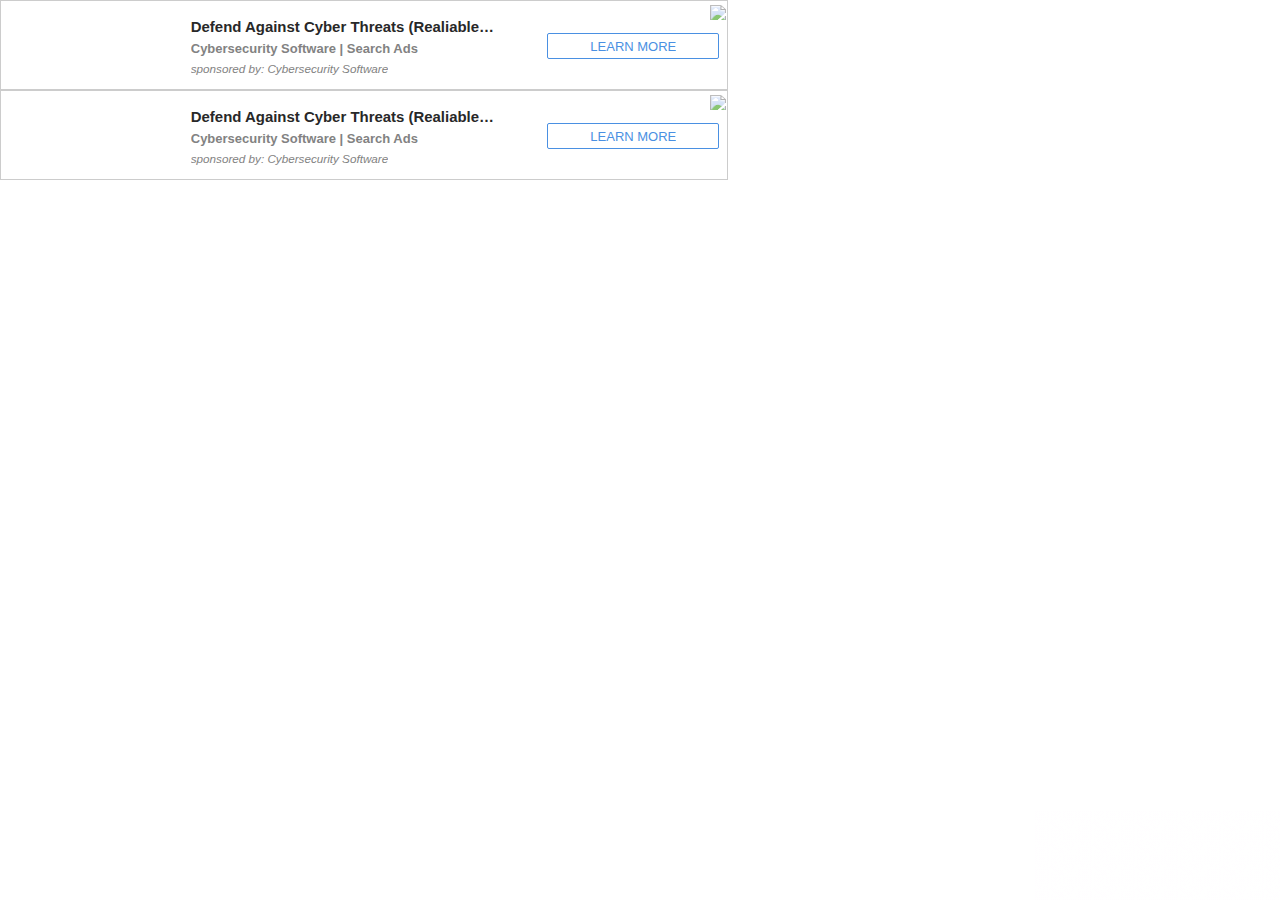
<file: projectsss/home-logo_files/ads(1).html>
<!DOCTYPE html>
<!-- saved from url=(1571)https://googleads.g.doubleclick.net/pagead/ads?client=ca-pub-6377301770174923&output=html&h=90&slotname=2481371680&adk=1711346860&adf=3577464977&pi=t.ma~as.2481371680&w=728&lmt=1709227682&format=728x90&url=https%3A%2F%2Ficon-library.com%2Ficon%2Fhome-logo-icon-0.html&wgl=1&uach=[base64]&dt=1709227682511&bpp=1&bdt=1420&idt=328&shv=r20240227&mjsv=m202402270101&ptt=9&saldr=aa&abxe=1&prev_fmts=0x0%2C300x600&nras=1&correlator=4579935581848&frm=20&pv=1&ga_vid=1853797601.1709227683&ga_sid=1709227683&ga_hid=1227437710&ga_fc=1&u_tz=345&u_his=4&u_h=864&u_w=1536&u_ah=816&u_aw=1536&u_cd=24&u_sd=1.25&dmc=8&adx=552&ady=440&biw=1519&bih=730&scr_x=0&scr_y=0&eid=44759876%2C44759927%2C44759842%2C95325752%2C31081511%2C95322184%2C95321867%2C95324161%2C95326437%2C31078663%2C31078665%2C31078668%2C31078670&oid=2&pvsid=3431468405830723&tmod=782070458&uas=0&nvt=1&ref=https%3A%2F%2Fr.search.yahoo.com%2F_ylt%3DAwr98SOVvuBljewVhiBNBQx.%3B_ylu%3Dc2VjA3NyBHNsawNpbWcEb2lkA2JmODg5Y2I0YmI1MGE2ZDMzZjY0OGZlNGYwNjk3ZGM4BGdwb3MDMTkEaXQDYmluZw-%2D%2FRV%3D2%2FRE%3D1709256470%2FRO%3D11%2FRU%3Dhttp%253a%252f%252ficon-library.com%252ficon%252fhome-logo-icon-0.html%2FRK%3D2%2FRS%3DF1jbv7DPLz7k4rs2C7ktaHFR0Z0-&fc=1920&brdim=0%2C0%2C0%2C0%2C1536%2C0%2C1536%2C816%2C1536%2C730&vis=1&rsz=M%7C%7CpeE%7Cp&abl=XS&pfx=0&fu=0&bc=31&bz=1&td=1&psd=W251bGwsbnVsbCxudWxsLDNd&nt=1&ifi=3&uci=a!3&fsb=1&dtd=330 -->
<html><head><meta http-equiv="Content-Type" content="text/html; charset=UTF-8"><script>var jscVersion = 'r20240226';</script><script>var google_casm=[];</script><meta http-equiv="origin-trial" content="AxjhRadLCARYRJawRjMjq4U8V8okQvSnrBIJWdMajuEkN3/DfVAcLcFhMVrUWnOXagwlI8dQD84FwJDGj9ohqAYAAABveyJvcmlnaW4iOiJodHRwczovL2dvb2dsZWFkc2VydmljZXMuY29tOjQ0MyIsImZlYXR1cmUiOiJGZXRjaExhdGVyQVBJIiwiZXhwaXJ5IjoxNzI1NDA3OTk5LCJpc1RoaXJkUGFydHkiOnRydWV9"></head><body leftmargin="0" topmargin="0" marginwidth="0" marginheight="0"><script>window.dicnf = {ebrpfa: true,};</script><script data-jc="40" data-jc-version="r20240226" data-jc-flags="[&quot;x%278446&#39;9efotm(&amp;20067;&gt;8&amp;&gt;`dopb/%&lt;1732261!=|vqc)!7201061?&#39;9efotm(&amp;20723;&gt;:&amp;&gt;`dopb~&quot;]">(function(){'use strict';/*  Copyright The Closure Library Authors. SPDX-License-Identifier: Apache-2.0 */ var q=this||self;function aa(a){a:{var b=["CLOSURE_FLAGS"];for(var c=q,d=0;d<b.length;d++)if(c=c[b[d]],null==c){b=null;break a}b=c}a=b&&b[a];return null!=a?a:!1};var ba=aa(610401301),ca=aa(188588736);var t;const da=q.navigator;t=da?da.userAgentData||null:null;function ea(a){return ba?t?t.brands.some(({brand:b})=>b&&-1!=b.indexOf(a)):!1:!1}function v(a){var b;a:{if(b=q.navigator)if(b=b.userAgent)break a;b=""}return-1!=b.indexOf(a)};function w(){return ba?!!t&&0<t.brands.length:!1}function fa(){return w()?ea("Chromium"):(v("Chrome")||v("CriOS"))&&!(w()?0:v("Edge"))||v("Silk")};function ha(a){ha[" "](a);return a}ha[" "]=function(){};!v("Android")||fa();fa();v("Safari")&&(fa()||(w()?0:v("Coast"))||(w()?0:v("Opera"))||(w()?0:v("Edge"))||(w()?ea("Microsoft Edge"):v("Edg/"))||w()&&ea("Opera"));var ia={},x=null;var y=Symbol();var ja={},ka={};function la(a){return!(!a||"object"!==typeof a||a.g!==ka)}function ma(a){return null!==a&&"object"===typeof a&&!Array.isArray(a)&&a.constructor===Object}let na;function z(a,b,c){if(!Array.isArray(a)||a.length)return!1;const d=a[y]|0;if(d&1)return!0;if(!(b&&(Array.isArray(b)?b.includes(c):b.has(c))))return!1;a[y]=d|1;return!0}class oa{}class pa{}Object.freeze(new oa);Object.freeze(new pa);function qa(a){if("boolean"!==typeof a){var b=typeof a;throw Error(`Expected boolean but got ${"object"!=b?b:a?Array.isArray(a)?"array":b:"null"}: ${a}`);}return a};let ra;function sa(a,b){return ta(b)}function ta(a){switch(typeof a){case "number":return isFinite(a)?a:String(a);case "boolean":return a?1:0;case "object":if(a)if(Array.isArray(a)){if(z(a,void 0,0))return}else if(null!=a&&a instanceof Uint8Array){let b="",c=0;const d=a.length-10240;for(;c<d;)b+=String.fromCharCode.apply(null,a.subarray(c,c+=10240));b+=String.fromCharCode.apply(null,c?a.subarray(c):a);return btoa(b)}}return a};function xa(a,b,c,d,e){if(null!=a){if(Array.isArray(a))a=z(a,void 0,0)?void 0:e&&(a[y]|0)&2?a:ya(a,b,c,void 0!==d,e);else if(ma(a)){const f={};for(let g in a)f[g]=xa(a[g],b,c,d,e);a=f}else a=b(a,d);return a}}function ya(a,b,c,d,e){const f=d||c?a[y]|0:0;d=d?!!(f&32):void 0;a=Array.prototype.slice.call(a);for(let g=0;g<a.length;g++)a[g]=xa(a[g],b,c,d,e);c&&c(f,a);return a}function za(a){return a.v===ja?a.toJSON():ta(a)};function D(a,b,c){const d=a.l;let e=d[y];if(e&2)throw Error();Aa(d,e,b,c);return a}function Aa(a,b,c,d){var e=b>>14&1023;e=0===e?536870912:e;if(c>=e){let f,g=b;if(b&256)f=a[a.length-1];else{if(null==d)return;f=a[e+(+!!(b&512)-1)]={};g|=256}f[c]=d;c<e&&(a[c+(+!!(b&512)-1)]=void 0);g!==b&&(a[y]=g)}else a[c+(+!!(b&512)-1)]=d,b&256&&(a=a[a.length-1],c in a&&delete a[c])}function E(a,b,c){if(null!=c&&"string"!==typeof c)throw Error();return D(a,b,c)};function Ba(a){na=!0;try{return JSON.stringify(a.toJSON(),sa)}finally{na=!1}}var F=class{constructor(){a:{var a=void 0;null==a&&(a=ra);ra=void 0;if(null==a){var b=96;a=[]}else{if(!Array.isArray(a))throw Error();b=a[y]|0;if(b&64)break a;var c=a;b|=64;var d=c.length;if(d&&(--d,ma(c[d]))){b|=256;c=d-(+!!(b&512)-1);if(1024<=c)throw Error();b=b&-16760833|(c&1023)<<14}}a[y]=b}this.l=a}toJSON(){return na?Ca(this,this.l,!1):Ca(this,ya(this.l,za,void 0,void 0,!1),!0)}};F.prototype.v=ja; F.prototype.toString=function(){return Ca(this,this.l,!1).toString()}; function Ca(a,b,c){var d=ca?void 0:a.constructor.B;const e=(c?a.l:b)[y];a=b.length;if(!a)return b;let f,g;if(ma(c=b[a-1])){a:{var h=c;let n={},p=!1;for(var k in h){let m=h[k];if(Array.isArray(m)){let r=m;if(z(m,d,+k)||la(m)&&0===m.size)m=null;m!=r&&(p=!0)}null!=m?n[k]=m:p=!0}if(p){for(var l in n){h=n;break a}h=null}}h!=c&&(f=!0);a--}for(k=+!!(e&512)-1;0<a;a--){l=a-1;c=b[l];l-=k;if(!(null==c||z(c,d,l)||la(c)&&0===c.size))break;g=!0}if(!f&&!g)return b;b=Array.prototype.slice.call(b,0,a);h&&b.push(h); return b};var Da=class extends F{};var G=class{constructor(a,b=!1){this.key=a;this.defaultValue=b;this.valueType="boolean"}};var Ea=new G("100000"),Fa=new G("45368259"),Ga=new G("45357156",!0),Ha=new G("45350890"),Ia=new G("45414892");const Ja=RegExp("ad\\.doubleclick\\.net/ddm/trackimp");var H=(a,b)=>"&adurl="==a.substring(a.length-7)?a.substring(0,a.length-7)+b+"&adurl=":a+b;function I(a=window){return a};let J=q.dicnf||{};function Ka(a){let b=!1,c;return function(){b||(c=a(),b=!0);return c}};function K(a,b,c){a.addEventListener&&a.addEventListener(b,c,!1)}function La(a,b,c){a.removeEventListener&&a.removeEventListener(b,c,!1)};var L=a=>{var b="s";if(a.s&&a.hasOwnProperty(b))return a.s;b=new a;return a.s=b};var Ma=RegExp("^(?:([^:/?#.]+):)?(?://(?:([^\\\\/?#]*)@)?([^\\\\/?#]*?)(?::([0-9]+))?(?=[\\\\/?#]|$))?([^?#]+)?(?:\\?([^#]*))?(?:#([\\s\\S]*))?$");function Na(a,b,c,d){for(var e=c.length;0<=(b=a.indexOf(c,b))&&b<d;){var f=a.charCodeAt(b-1);if(38==f||63==f)if(f=a.charCodeAt(b+e),!f||61==f||38==f||35==f)return b;b+=e+1}return-1}var Oa=/#|$/,Pa=/[?&]($|#)/;function Qa(a){let b=q,c=0;for(;b&&40>c++&&!a(b);)a:{try{const d=b.parent;if(d&&d!=b){b=d;break a}}catch{}b=null}}function Ra(){if(!globalThis.crypto)return Math.random();try{const a=new Uint32Array(1);globalThis.crypto.getRandomValues(a);return a[0]/65536/65536}catch{return Math.random()}}function Sa(a,b){if(a)for(const c in a)Object.prototype.hasOwnProperty.call(a,c)&&b(a[c],c,a)}let M=[];const Ta=()=>{const a=M;M=[];for(const b of a)try{b()}catch{}}; var Ua=(a,b)=>{"complete"===a.readyState||"interactive"===a.readyState?(M.push(b),1==M.length&&(window.Promise?Promise.resolve().then(Ta):window.setImmediate?setImmediate(Ta):setTimeout(Ta,0))):a.addEventListener("DOMContentLoaded",b)};function Va(a,b=document){return b.createElement(String(a).toLowerCase())};function N(a,b,c=null,d=!1,e=!1){Wa(a,b,c,!1,d,e)}function Wa(a,b,c,d,e,f=!1){a.google_image_requests||(a.google_image_requests=[]);const g=Va("IMG",a.document);if(c||e){const h=k=>{c&&c(k);if(e){k=a.google_image_requests;const l=Array.prototype.indexOf.call(k,g,void 0);0<=l&&Array.prototype.splice.call(k,l,1)}La(g,"load",h);La(g,"error",h)};K(g,"load",h);K(g,"error",h)}d&&(g.referrerPolicy="no-referrer");f&&(g.attributionSrc="");g.src=b;a.google_image_requests.push(g)} var Xa=Ka(function(){return"referrerPolicy"in Va("IMG")});let Ya=0;function Za(a,b=null){return b&&b.getAttribute("data-jc")===String(a)?b:document.querySelector(`[${"data-jc"}="${a}"]`)};function P(a){db||(db=new eb);const b=db.g[a.key];if("proto"===a.valueType){try{const c=JSON.parse(b);if(Array.isArray(c))return c}catch(c){}return a.defaultValue}return typeof b===typeof a.defaultValue?b:a.defaultValue}var fb=class{constructor(){this.g={}}};var eb=class extends fb{constructor(){super();var a=Za(Ya,document.currentScript);a=a&&a.getAttribute("data-jc-flags")||"";try{const b=JSON.parse(a)[0];a="";for(let c=0;c<b.length;c++)a+=String.fromCharCode(b.charCodeAt(c)^"\u0003\u0007\u0003\u0007\b\u0004\u0004\u0006\u0005\u0003".charCodeAt(c%10));this.g=JSON.parse(a)}catch(b){}}},db;class gb{constructor(a,b){this.error=a;this.context=b.context;this.msg=b.message||"";this.id=b.id||"jserror";this.meta={}}};const hb=RegExp("^https?://(\\w|-)+\\.cdn\\.ampproject\\.(net|org)(\\?|/|$)");var ib=class{constructor(a,b){this.g=a;this.h=b}},jb=class{constructor(a,b){this.url=a;this.u=!!b;this.depth=null}};let Q=null;function kb(){const a=q.performance;return a&&a.now&&a.timing?Math.floor(a.now()+a.timing.navigationStart):Date.now()}function lb(){const a=q.performance;return a&&a.now?a.now():null};var mb=class{constructor(a,b){var c=lb()||kb();this.label=a;this.type=b;this.value=c;this.duration=0;this.taskId=this.slotId=void 0;this.uniqueId=Math.random()}};const R=q.performance,nb=!!(R&&R.mark&&R.measure&&R.clearMarks),S=Ka(()=>{var a;if(a=nb){var b;if(null===Q){Q="";try{a="";try{a=q.top.location.hash}catch(c){a=q.location.hash}a&&(Q=(b=a.match(/\bdeid=([\d,]+)/))?b[1]:"")}catch(c){}}b=Q;a=!!b.indexOf&&0<=b.indexOf("1337")}return a});function ob(a){a&&R&&S()&&(R.clearMarks(`goog_${a.label}_${a.uniqueId}_start`),R.clearMarks(`goog_${a.label}_${a.uniqueId}_end`))} class pb{constructor(){var a=window;this.h=[];this.i=a||q;let b=null;a&&(a.google_js_reporting_queue=a.google_js_reporting_queue||[],this.h=a.google_js_reporting_queue,b=a.google_measure_js_timing);this.g=S()||(null!=b?b:1>Math.random())}start(a,b){if(!this.g)return null;a=new mb(a,b);b=`goog_${a.label}_${a.uniqueId}_start`;R&&S()&&R.mark(b);return a}end(a){if(this.g&&"number"===typeof a.value){a.duration=(lb()||kb())-a.value;var b=`goog_${a.label}_${a.uniqueId}_end`;R&&S()&&R.mark(b);!this.g||2048< this.h.length||this.h.push(a)}}};function T(a,b){const c={};c[a]=b;return[c]}function qb(a,b,c,d,e){const f=[];Sa(a,function(g,h){(g=rb(g,b,c,d,e))&&f.push(h+"="+g)});return f.join(b)} function rb(a,b,c,d,e){if(null==a)return"";b=b||"&";c=c||",$";"string"==typeof c&&(c=c.split(""));if(a instanceof Array){if(d=d||0,d<c.length){const f=[];for(let g=0;g<a.length;g++)f.push(rb(a[g],b,c,d+1,e));return f.join(c[d])}}else if("object"==typeof a)return e=e||0,2>e?encodeURIComponent(qb(a,b,c,d,e+1)):"...";return encodeURIComponent(String(a))}function sb(a){let b=1;for(const c in a.h)b=c.length>b?c.length:b;return 3997-b-a.i.length-1} function tb(a,b){let c="https://pagead2.googlesyndication.com"+b,d=sb(a)-b.length;if(0>d)return"";a.g.sort(function(f,g){return f-g});b=null;let e="";for(let f=0;f<a.g.length;f++){const g=a.g[f],h=a.h[g];for(let k=0;k<h.length;k++){if(!d){b=null==b?g:b;break}let l=qb(h[k],a.i,",$");if(l){l=e+l;if(d>=l.length){d-=l.length;c+=l;e=a.i;break}b=null==b?g:b}}}a="";null!=b&&(a=e+"trn="+b);return c+a}class ub{constructor(){this.i="&";this.h={};this.j=0;this.g=[]}};function vb(a){let b=a.toString();a.name&&-1==b.indexOf(a.name)&&(b+=": "+a.name);a.message&&-1==b.indexOf(a.message)&&(b+=": "+a.message);if(a.stack){a=a.stack;var c=b;try{-1==a.indexOf(c)&&(a=c+"\n"+a);let d;for(;a!=d;)d=a,a=a.replace(RegExp("((https?:/..*/)[^/:]*:\\d+(?:.|\n)*)\\2"),"$1");b=a.replace(RegExp("\n *","g"),"\n")}catch(d){b=c}}return b} function wb(a,b,c,d){let e,f;try{a.g&&a.g.g?(f=a.g.start(b.toString(),3),e=c(),a.g.end(f)):e=c()}catch(g){c=!0;try{ob(f),c=a.o(b,new gb(g,{message:vb(g)}),void 0,d)}catch(h){a.j(217,h)}if(c)window.console?.error?.(g);else throw g;}return e}function U(a,b,c,d){var e=V;return(...f)=>wb(e,a,()=>b.apply(c,f),d)} var yb=class{constructor(a=null){this.m=W;this.g=a;this.h=null;this.i=!1;this.o=this.j}j(a,b,c,d,e){e=e||"jserror";let f;try{const A=new ub;var g=A;g.g.push(1);g.h[1]=T("context",a);b.error&&b.meta&&b.id||(b=new gb(b,{message:vb(b)}));if(b.msg){g=A;var h=b.msg.substring(0,512);g.g.push(2);g.h[2]=T("msg",h)}var k=b.meta||{};b=k;if(this.h)try{this.h(b)}catch(B){}if(d)try{d(b)}catch(B){}d=A;k=[k];d.g.push(3);d.h[3]=k;b=q;k=[];let Z;h=null;do{var l=b;d=void 0;try{if(d=!!l&&null!=l.location.href)b:{try{ha(l.foo); d=!0;break b}catch(B){}d=!1}var n=d}catch{n=!1}n?(Z=l.location.href,h=l.document&&l.document.referrer||null):(Z=h,h=null);k.push(new jb(Z||""));try{b=l.parent}catch(B){b=null}}while(b&&l!=b);for(let B=0,$a=k.length-1;B<=$a;++B)k[B].depth=$a-B;l=q;if(l.location&&l.location.ancestorOrigins&&l.location.ancestorOrigins.length==k.length-1)for(n=1;n<k.length;++n){var p=k[n];p.url||(p.url=l.location.ancestorOrigins[n-1]||"",p.u=!0)}var m=k;let ua=new jb(q.location.href,!1);l=null;const va=m.length-1;for(p= va;0<=p;--p){var r=m[p];!l&&hb.test(r.url)&&(l=r);if(r.url&&!r.u){ua=r;break}}r=null;const Mb=m.length&&m[va].url;0!=ua.depth&&Mb&&(r=m[va]);f=new ib(ua,r);if(f.h){m=A;var u=f.h.url||"";m.g.push(4);m.h[4]=T("top",u)}var C={url:f.g.url||""};if(f.g.url){var wa=f.g.url.match(Ma),O=wa[1],ab=wa[3],bb=wa[4];u="";O&&(u+=O+":");ab&&(u+="//",u+=ab,bb&&(u+=":"+bb));var cb=u}else cb="";O=A;C=[C,{url:cb}];O.g.push(5);O.h[5]=C;xb(this.m,e,A,this.i,c)}catch(A){try{xb(this.m,e,{context:"ecmserr",rctx:a,msg:vb(A), url:f&&f.g.url},this.i,c)}catch(Z){}}return!0}};class zb{};function xb(a,b,c,d=!1,e,f){if((d?a.g:Math.random())<(e||.01))try{let g;c instanceof ub?g=c:(g=new ub,Sa(c,(k,l)=>{var n=g;const p=n.j++;k=T(l,k);n.g.push(p);n.h[p]=k}));const h=tb(g,"/pagead/gen_204?id="+b+"&");h&&("undefined"!==typeof f?N(q,h,f):N(q,h))}catch(g){}}function Ab(){var a=W,b=window.google_srt;0<=b&&1>=b&&(a.g=b)}class Bb{constructor(){this.g=Math.random()}};let W,V;const X=new pb;var Cb=()=>{window.google_measure_js_timing||(X.g=!1,X.h!=X.i.google_js_reporting_queue&&(S()&&Array.prototype.forEach.call(X.h,ob,void 0),X.h.length=0))};(a=>{W=a??new Bb;"number"!==typeof window.google_srt&&(window.google_srt=Math.random());Ab();V=new yb(X);V.h=b=>{var c=Ya;0!==c&&(b.jc=String(c),c=(c=Za(c,document.currentScript))&&c.getAttribute("data-jc-version")||"unknown",b.shv=c)};V.i=!0;"complete"==window.document.readyState?Cb():X.g&&K(window,"load",()=>{Cb()})})(); var Db=(a,b,c,d)=>U(a,b,c,d),Eb=(a,b,c,d)=>{L(zb);var e=[];!b.eid&&e.length&&(b.eid=e.toString());xb(W,a,b,!0,c,d)};const Fb=["FRAME","IMG","IFRAME"],Gb=/^[01](px)?$/;function Hb(a){return"string"===typeof a?document.getElementById(a):a} function Ib(a,b){var c;if(a=Hb(a)){c||(c=(m,r,u)=>{m.addEventListener(r,u)});var d=!1,e=m=>{d||(d=!0,b(m))},f=2;for(var g=0;g<Fb.length;++g)if(Fb[g]===a.tagName){f=3;var h=[a];break}h||(h=a.querySelectorAll(Fb.join(",")));var k=0,l=0,n=!0;a=!1;for(g=0;g<h.length;g++){const m=h[g];if("IMG"!==m.tagName||!m.complete||m.naturalWidth&&m.naturalHeight?Gb.test(m.getAttribute("width")??"")&&Gb.test(m.getAttribute("height")??""):1)continue;const r="IMG"===m.tagName;if("IMG"===m.tagName)var p=m.naturalWidth&& m.naturalHeight?!0:!1;else try{p="complete"===(m.readyState?m.readyState:m.contentWindow?.document?.readyState)}catch(u){p=!1}if(p)a=!0,r&&(n=!0);else{k++;const u=C=>{k--;!k&&n&&e(f);r&&(C=C&&"error"===C.type,l--,C||(n=!0))};c(m,"load",u);r&&(l++,c(m,"error",u))}}0===l&&(n=!0);h=null;if(0===k&&!a&&"complete"===q.document.readyState)f=5;else if(k||!a){c(q,"load",()=>{e(4)});return}e(f)}};function Jb(a){const b=a.length;let c=0;return new Y(d=>{if(0==b)d([]);else{const e=[];for(let f=0;f<b;++f)a[f].then(g=>{e[f]=g;++c==b&&d(e)})}})}function Kb(){let a;const b=new Y(c=>{a=c});return new Lb(b,a)}function Nb(a,b){if(!a.h)if(b instanceof Y)b.then(c=>{Nb(a,c)});else{a.h=!0;a.i=b;for(b=0;b<a.g.length;++b)Ob(a,a.g[b]);a.g=[]}}function Ob(a,b){a.h?b(a.i):a.g.push(b)}class Y{constructor(a){this.h=!1;this.g=[];a(b=>{Nb(this,b)})}then(a){return new Y(b=>{Ob(this,c=>{b(a(c))})})}} var Lb=class{constructor(a,b){this.promise=a;this.g=b}};function Pb(a){return a.prerendering?3:{visible:1,hidden:2,prerender:3,preview:4,unloaded:5}[a.visibilityState||a.webkitVisibilityState||a.mozVisibilityState||""]||0}function Qb(a){let b;a.visibilityState?b="visibilitychange":a.mozVisibilityState?b="mozvisibilitychange":a.webkitVisibilityState&&(b="webkitvisibilitychange");return b};function Rb(){const a=window;if(a.gmaSdk||a.webkit?.messageHandlers?.getGmaViewSignals)return a;try{const b=window.parent;if(b.gmaSdk||b.webkit?.messageHandlers?.getGmaViewSignals)return b}catch(b){}return null} function Sb(a,b={},c=()=>{},d=()=>{},e=200,f,g){const h=String(Math.floor(2147483647*Ra()));let k=0;const l=n=>{try{const p="object"===typeof n.data?n.data:JSON.parse(n.data);h===p.paw_id&&(window.clearTimeout(k),window.removeEventListener("message",l),p.signal?c(p.signal):p.error&&d(p.error))}catch(p){g("paw_sigs",{msg:"postmessageError",err:p instanceof Error?p.message:"nonError",data:null==n.data?"null":500<n.data.length?n.data.substring(0,500):n.data})}};window.addEventListener("message",n=>{f(903, ()=>{l(n)})()});a.postMessage({paw_id:h,...b});k=window.setTimeout(()=>{window.removeEventListener("message",l);d("PAW GMA postmessage timed out.")},e)};function Tb(a=document){return!!a.featurePolicy?.allowedFeatures().includes("attribution-reporting")};var Ub=class extends F{};function Vb(a,b){return E(a,2,b)}function Wb(a,b){return E(a,3,b)}function Xb(a,b){return E(a,4,b)}function Yb(a,b){return E(a,5,b)}function Zb(a,b){return E(a,9,b)} function $b(a,b){{const n=a.l;let p=n[y];if(p&2)throw Error();if(null==b)Aa(n,p,10);else{var c=b[y]|0,d=c,e=!!(2&c)||!!(2048&c),f=e||Object.isFrozen(b),g;if(g=!f)g=!1;var h=!0,k=!0;for(let m=0;m<b.length;m++){var l=b[m];e||(l=!!((l.l[y]|0)&2),h&&(h=!l),k&&(k=l))}e||(c|=5,c=h?c|8:c&-9,c=k?c|16:c&-17);if(g||f&&c!==d)b=Array.prototype.slice.call(b),d=0,c=2&p?c|2:c&-3,c=32&p?c|32:c&-33,c&=-2049;c!==d&&(b[y]=c);Aa(n,p,10,b)}}return a}function ac(a,b){return D(a,11,null==b?b:qa(b))} function bc(a,b){return E(a,1,b)}function cc(a,b){return D(a,7,null==b?b:qa(b))}var dc=class extends F{};dc.B=[10,6];const ec="platform platformVersion architecture model uaFullVersion bitness fullVersionList wow64".split(" ");function fc(a){if("function"!==typeof a.navigator?.userAgentData?.getHighEntropyValues)return null;const b=a.google_tag_data??(a.google_tag_data={});if(b.uach_promise)return b.uach_promise;a=a.navigator.userAgentData.getHighEntropyValues(ec).then(c=>{b.uach??(b.uach=c);return c});return b.uach_promise=a} function gc(a){return ac($b(Yb(Vb(bc(Xb(cc(Zb(Wb(new dc,a.architecture||""),a.bitness||""),a.mobile||!1),a.model||""),a.platform||""),a.platformVersion||""),a.uaFullVersion||""),a.fullVersionList?.map(b=>{var c=new Ub;c=E(c,1,b.brand);return E(c,2,b.version)})||[]),a.wow64||!1)}function hc(a){return fc(a)?.then(b=>gc(b))??null};function ic(a){return["omid_v1_present","omid_v1_present_web","omid_v1_present_app"].some(b=>{try{var c=a.frames&&!!a.frames[b]}catch(d){c=!1}return c})};let jc=null;function kc(){const a=I(q).omid3p;let b=!!a&&"function"===typeof a.registerSessionObserver&&"function"===typeof a.addEventListener;b||Qa(c=>{ic(c)&&(b=!0);return b});return b}function lc(){const a=L(mc);if(!a.j)throw Error("aiv::err");a.j()}function nc(a){if(J.ebrpfa||P(Ea))a=H(a,"&cbvp=2");J.opxdv&&(a=kc()?H(a,"&rm=3"):H(a,"&rm=1"));a=a.replace("&amp;","&");oc(L(mc),a)} function pc(a,b){L(mc).i.then(()=>{var c=new Da;c=E(c,1,a);var d=b?2:3;if(null!=d){if(!Number.isFinite(d))throw c=Error("enum"),c.__closure__error__context__984382||(c.__closure__error__context__984382={}),c.__closure__error__context__984382.severity="warning",c;d|=0}c=D(c,9,d);I(q)?.fence?.reportEvent({eventType:"impression",eventData:Ba(c),destination:["buyer"]})})} function qc(a){L(mc).i.then(()=>{if(Xa())Wa(window,a,null,!0,!1,!1);else{{const c=q.document;if(c.body){var b=c.getElementById("goog-srcless-iframe");b||(b=Va("IFRAME"),b.style.display="none",b.id="goog-srcless-iframe",c.body.appendChild(b))}else b=null}b&&b.contentWindow&&Wa(b.contentWindow,a,null,!0,!1,!1)}})} function oc(a,b){/(google|doubleclick).*\/pagead\/adview/.test(b)&&(b=H(b,`&vis=${Pb(a.g)}`));P(Fa)&&"__google_lidar_radf_"in a.o&&(b=H(b,"&avradf=1"));a.i.then(()=>{0<a.m.length&&(b=H(b,"&uach="+a.m));0<a.h.length&&(b=H(b,a.h));var c=a.o,d=b;var e=d;var f=e.search(Oa),g=Na(e,0,"ase",f);if(0>g)e=null;else{var h=e.indexOf("&",g);if(0>h||h>f)h=f;e=decodeURIComponent(e.slice(g+4,-1!==h?h:0).replace(/\+/g," "))}if(e===(2).toString()||Ja.test(d)){e=Tb(c.document)?6:5;f=d.search(Oa);g=0;for(var k=[];0<= (h=Na(d,g,"nis",f));)k.push(d.substring(g,h)),g=Math.min(d.indexOf("&",h)+1||f,f);k.push(d.slice(g));d=k.join("").replace(Pa,"$1");if(e="nis"+(null!=e?"="+encodeURIComponent(String(e)):""))f=d.indexOf("#"),0>f&&(f=d.length),g=d.indexOf("?"),0>g||g>f?(g=f,h=""):h=d.substring(g+1,f),d=[d.slice(0,g),h,d.slice(f)],f=d[1],d[1]=e?f?f+"&"+e:e:f,d=d[0]+(d[1]?"?"+d[1]:"")+d[2];e=d;c.fetch?(d={keepalive:!0,credentials:"include",redirect:"follow",method:"get",mode:"cors"},"setAttributionReporting"in XMLHttpRequest.prototype? d.attributionReporting={eventSourceEligible:"true",triggerEligible:"false"}:d.headers={"Attribution-Reporting-Eligible":"event-source"},c.fetch(e,d)):N(c,e,void 0,!1,!0)}else if(J.atsb){e=d;if(d=c.navigator)d=c.navigator.userAgent,d=/Chrome/.test(d)&&!/Edge/.test(d)?!0:!1;d&&c.navigator.sendBeacon?c.navigator.sendBeacon(e):N(c,e,void 0,!1)}else N(c,d)})} function rc(a){const b=[];var c=P(Ha)||!!J.aub;if(c||J.aunb){let d=hc(a.o);d&&(d=d.then(e=>{var f=Ba(e);e=[];for(var g=0,h=0;h<f.length;h++){var k=f.charCodeAt(h);255<k&&(e[g++]=k&255,k>>=8);e[g++]=k}f=3;void 0===f&&(f=0);if(!x)for(x={},g="ABCDEFGHIJKLMNOPQRSTUVWXYZabcdefghijklmnopqrstuvwxyz0123456789".split(""),h=["+/=","+/","-_=","-_.","-_"],k=0;5>k;k++){var l=g.concat(h[k].split(""));ia[k]=l;for(var n=0;n<l.length;n++){var p=l[n];void 0===x[p]&&(x[p]=n)}}f=ia[f];g=Array(Math.floor(e.length/3)); h=f[64]||"";for(k=l=0;l<e.length-2;l+=3){var m=e[l],r=e[l+1];p=e[l+2];n=f[m>>2];m=f[(m&3)<<4|r>>4];r=f[(r&15)<<2|p>>6];p=f[p&63];g[k++]=n+m+r+p}n=0;p=h;switch(e.length-l){case 2:n=e[l+1],p=f[(n&15)<<2]||h;case 1:e=e[l],g[k]=f[e>>2]+f[(e&3)<<4|n>>4]+p+h}a.m=g.join("")}),c&&b.push(d))}if(P(Ga)||P(Ia))c=Rb(),c?.gmaSdk?.getViewSignals?(c=c.gmaSdk.getViewSignals())&&!P(Ia)&&(a.h="&ms="+c):c?.webkit?.messageHandlers?.getGmaViewSignals&&Sb(c?.webkit?.messageHandlers?.getGmaViewSignals,{},d=>{P(Ia)||(a.h= "&"+d)},()=>{},200,Db,Eb);J.umi&&(c=new Y(d=>{a.j=d}),b.push(c));if(J.ebrpfa||P(Ea)){const d=Kb();b.push(d.promise);Ua(a.g,()=>{Ib(a.g.body,d.g)})}3==Pb(a.g)&&3==Pb(a.g)&&b.push(sc(a));if(J.opxdv&&a.A){const d=Kb();b.push(d.promise);c=q.omrhp;"function"===typeof c?c(d.g):(c=q.document.querySelector("script[data-jc='86']"))&&c.addEventListener("load",()=>{q.omrhp(d.g)})}a.i=Jb(b)} function sc(a){return new Y(b=>{const c=Qb(a.g);if(c){var d=()=>{3!=Pb(a.g)&&(La(a.g,c,d),b())};jc&&(d=jc(521,d));K(a.g,c,d)}})}class mc{constructor(){this.g=q.document;this.o=q;this.j=null;this.h=this.m="";this.A=kc();rc(this)}};Ya=40;const tc=Za(40,document.currentScript);var uc;if(tc){const a={},b=tc.attributes;for(let c=b.length-1;0<=c;c--){const d=b[c].name;0===d.indexOf("data-jcp-")&&(a[d.substring(9)]=b[c].value)}uc=a}else uc={};(a=>{jc=Db;I().vu=U(492,nc);I().vv=U(494,lc);a?.istd&&(I().tdvu=U(1197,pc));a?.extrk&&(I().nrtp=Db(1169,function(b,c){qc(c)}))})(uc);}).call(this);</script><script>vu("https://googleads.g.doubleclick.net/pagead/adview?ai\[base64]\x26sigh\x3dVQvpBArPAS4\x26uach_m\x3d%5BUACH%5D\x26cid\x3dCAQSQwB7FLtq3AwWvOd2I8bE631d_i0-r6pvpvdYBa7PmAWRtpHKX5P40mO1SASHcGA2MkLfRh61Xhoy5QFYkUBCN4MVFnMYAQ")</script><script>vu("https://b1-sindc1.zemanta.com/bidder/win/googleadx_display/e446584f-d727-11ee-8691-15e39f46c561/ZeC-ogALS2wBc_oxAAGO2-RSrZa74KmJrYjjsg/[base64]/?amtw\x3d")</script><div class="GoogleActiveViewInnerContainer" style="left:0px;top:0px;width:100%;height:100%;position:fixed;pointer-events:none;z-index:-9999;"></div><div style="display: inline; margin: 0px;" class="GoogleActiveViewElement creative--anchor-reset" data-google-av-cxn="https://pagead2.googlesyndication.com/pcs/activeview?xai=AKAOjss46KY3S_1927iKWzY9Y9sQchEHJ9ozB3eu-9P3KZuBPO1uJxx1wUDVhSx1Tse81B-HCZ22gday6n7zps-ZQbOquXHq6IO9hP9MAo-MWJHdWjQY4HeIRs2jORB0HI3gVAI5TBsevRjJZuNq&amp;sig=Cg0ArKJSzGyJXMrADm8gEAE" data-google-av-adk="1711346860" data-google-av-metadata="la=0&amp;xdi=0&amp;" data-google-av-ufs-integrator-metadata="[base64]" data-google-av-override="-1" data-google-av-dm="2" data-google-av-aid="0" data-google-av-naid="1" data-google-av-slift="" data-google-av-cpmav="" data-google-av-btr="" data-google-av-itpl="20" data-google-av-rs="2" data-google-av-flags="[&quot;x%278440&#39;9efotm(&amp;753374%2bejvf/%27844&gt;&#39;9wuvb$&amp;56533&gt;!=|vqc)!273794&amp;&lt;qqvb/%&lt;1735020!=nehu`/!364=5051!9abk{a($160210:3&amp;&lt;cbotf+*0150034:%2bejvf/%72;17613!=efdwa*&#39;76463;21$?ebkpb$&amp;0366717&gt;*&gt;bgipf+!3=712363%9aihwc)!7202&lt;217&#39;9efotm(&amp;20061;48&amp;&gt;`dopb/%&lt;1707200!=8(&amp;2005575?&amp;&gt;`dopb/%&lt;170642?!=|vqc)!7201;=50&#39;9wuvb$&amp;03641654*&gt;bgipf+!3=731103%9aihwc)!7200?073&#39;9efotm(&amp;2004?51;&amp;&gt;`dopb/%&lt;17&gt;474&gt;!=nehu`/!36406412!9abk{a($167745;=&amp;&lt;cbotf+*01254133%2pvs`/!36383624!9abk{a($167574&gt;7&amp;&lt;qqvb/%&lt;104203?!=nehu`/!363:&lt;332!9abk{a($167437:3&amp;&lt;cbotf+*012635?1%2bejvf/%72&gt;5&lt;22;!=efdwa{&quot;]" data-creative-load-listener=""><script>var outbrain_widget_e446584f_d727_11ee_8691_15e39f46c561_163440527__zemCreative__={"scriptId":"outbrain_widget_e446584f_d727_11ee_8691_15e39f46c561_163440527","url":"https://adclick.g.doubleclick.net/aclk?sa=L&ai=[base64]&num=1&cid=CAQSQwB7FLtq3AwWvOd2I8bE631d_i0-r6pvpvdYBa7PmAWRtpHKX5P40mO1SASHcGA2MkLfRh61Xhoy5QFYkUBCN4MVFnMYASAI&sig=AOD64_3vRX9-uUKXD_aqrF3IR1s4vXXVvw&client=ca-pub-6377301770174923&adurl=https%3A%2F%2Fr1-usc1.zemanta.com%2Frp3%2Fb1_googleadx_display%2F59663970%2F163440527%2Fe446584f-d727-11ee-8691-15e39f46c561%[base64]%2F","title":"Defend Against Cyber Threats (Realiable Software)","description":"Cybersecurity Software | Search Ads","brandName":"Cybersecurity Software","callToAction":"Learn more","imageSrc":"https:\/\/zem.outbrainimg.com\/p\/srv\/sha\/36\/50\/e6\/0debfe668a4bf8e14e9e38b0314b1fb52a.jpg","videoUuid":"","imageCropQuery":"fit=crop\u0026crop=center","imageFormat":"jpg","styleSettings":{"creative":{"font-size":""},"title":{"font-style":"","font-size":"","font-weight":"","color":"","line-clamp":"1"},"description":{"font-style":"","font-size":"","font-weight":"","color":"","line-clamp":"1"},"cta":{"font-style":"","font-size":"","font-weight":"","color":"","line-clamp":""}},"language":"en","publisherLanguage":"en","trackers":["https:\/\/b1t-sindc1.zemanta.com\/t\/imp\/impression\/[base64]\/?"],"jsTrackers":[],"viewability":["https:\/\/b1t-sindc1.zemanta.com\/t\/imp\/view\/[base64]\/?"],"layout":"horizontalLayout","order":{"direction":"columns","subElements":[["title","description",["ad-label","brand-name"]],"cta"]},"width":"728","height":"90","variantName":"default","userGeo":"NP","sponsoredTextPlacement":"","loggingUrl":"https:\/\/b1-sindc1.zemanta.com\/logger\/","shouldSubmitLogs": false ,"bidId":"e446584f-d727-11ee-8691-15e39f46c561"};</script><script id="outbrain_widget_e446584f_d727_11ee_8691_15e39f46c561_163440527" src="./widget.js.download"></script><style>
      @font-face {
          font-family: 'ArialFallback';
          src: local('Arial'), local('Arial Regular'), local('Arial-Regular'), url('https://widgets.outbrain.com/n2d/widget/fonts/ArialMT.woff') format('woff');
          font-weight: 400;
          font-style: normal;
      }

      @font-face {
        font-family: 'ArialFallback';
        font-style: normal;
        font-weight: 900;
        src: local('Arial Bold'), local('Arial-Bold'), url('https://widgets.outbrain.com/n2d/widget/fonts/ARIALBD.woff') format('woff');
      }


      @font-face {
        font-family: 'ArialFallback';
        font-style: italic;
        font-weight: normal;
        src: local('Arial Italic'), local('Arial-Italic'), url('https://widgets.outbrain.com/n2d/widget/fonts/ARIALI.woff') format('woff');
      }
    </style><div class="creative__shadow-root"><template shadowrootmode="open"><div class="creative horizontal-layout  ">
            <style>
          .creative.horizontal-layout {
            grid-template-columns: 180px 1fr;
            --creative-font-size: 13px;
            --creative-image-url: url(https://zem.outbrainimg.com/p/srv/sha/36/50/e6/0debfe668a4bf8e14e9e38b0314b1fb52a.jpg?fit=crop&crop=center&w=180&h=90&fm=jpg);
            height: 90px;
            width: 728px;
          }

          .creative--anchor-reset{margin:0;padding:0;box-sizing:border-box}.creative{--creative-font-size: 11px;--title-font-size: min(20px, 115%);--title-font-weight: 900;--title-color: #282828;--title-line-clamp: 2;--description-line-clamp: 2;--description-font-size: 100%;--description-font-weight: bold;--description-color: #828282;--cta-background-color: transparent;--cta-border-color: #4a90e2;--cta-color: #4a90e2;--cta-font-weight: normal;cursor:pointer;background-color:#fff;border:1px solid #ccc;overflow:hidden;font-family:Arial,"ArialFallback",sans-serif;font-size:var(--creative-font-size);box-sizing:border-box}.creative *{box-sizing:border-box}.creative___trc{display:none}.creative--rtl{direction:rtl}.creative__ad-choice{position:relative;grid-area:image;min-width:12px;max-width:25px;width:1.3em;opacity:.7;justify-self:end;align-self:start;margin:3px}.creative__ad-choice:before{content:"";display:block;padding-top:100%}.creative__ad-choice .content{position:absolute;top:0;left:0;right:0;bottom:0;background-color:#fff}.creative__ad-choice .content img{height:calc(100% - 2px);position:absolute;top:1px;left:1px;right:0;bottom:0}.creative{display:grid}.creative .creative__video{width:inherit;grid-area:image/image;background-size:contain;background-origin:content-box;background-repeat:no-repeat}.creative .creative__image{width:inherit;height:inherit;grid-area:image/image/text/text;background-size:contain;background-origin:content-box;background-repeat:no-repeat;background-image:var(--creative-image-url)}.creative .creative__sub-elements{display:grid;position:relative;grid-area:text;padding:.75em;align-content:end;row-gap:6px;font-size:100%;width:100%}.creative .creative__sub-elements .creative__ad-label{grid-area:ad-label;font-size:90%}.creative .creative__sub-elements .creative__ad-label .creative__anzeige-badge{font-size:90%;color:gray;background:#d3d3d3;border-radius:1px;padding:3px}.creative .creative__sub-elements .creative__title{grid-area:title;font-size:var(--title-font-size);font-weight:var(--title-font-weight);font-stretch:normal;font-style:normal;letter-spacing:normal;color:var(--title-color);overflow:hidden;text-overflow:ellipsis;display:-webkit-box;word-wrap:break-word;-webkit-line-clamp:var(--title-line-clamp);line-clamp:var(--title-line-clamp);-webkit-box-orient:vertical;-webkit-box-pack:end}.creative .creative__sub-elements .creative__title.expand_to_description{-webkit-line-clamp:calc(var(--title-line-clamp) + var(--description-line-clamp));line-clamp:calc(var(--title-line-clamp) + var(--description-line-clamp))}.creative .creative__sub-elements .creative__description{grid-area:description;font-size:var(--description-font-size);font-weight:var(--description-font-weight);font-stretch:normal;font-style:normal;letter-spacing:normal;color:var(--description-color);overflow:hidden;text-overflow:ellipsis;display:-webkit-box;word-wrap:break-word;-webkit-line-clamp:var(--description-line-clamp);line-clamp:var(--description-line-clamp);-webkit-box-orient:vertical;-webkit-box-pack:end}.creative .creative__sub-elements .creative__description.hide_description{display:none}.creative .creative__sub-elements .creative__brand-name{grid-area:brand-name;align-self:center;white-space:nowrap;overflow:hidden;text-overflow:ellipsis;font-size:90%;font-weight:normal;font-stretch:normal;font-style:italic;line-height:normal;letter-spacing:normal;color:#828282}.creative .creative__sub-elements .creative__cta{grid-area:cta;display:grid;place-items:center;line-height:100%;border:1px solid #4a90e2;border-color:var(--cta-border-color);border-radius:2px;color:var(--cta-color);font-size:100%;text-transform:uppercase;padding:.4em;background-color:var(--cta-background-color);font-weight:var(--cta-font-weight)}.creative .creative__sub-elements .creative__cta span{white-space:nowrap;overflow:hidden;text-overflow:ellipsis;max-width:100%}.creative .creative__sub-elements .creative__wrapper{display:grid;align-content:end;-moz-column-gap:6px;column-gap:6px;row-gap:6px;grid-template-areas:"brand-name cta"}.creative .creative__sub-elements .creative__wrapper .creative__cta{justify-self:end;max-width:100px}.creative.horizontal-layout{grid-template-areas:"image text";--title-line-clamp: 1;--description-line-clamp: 1}.creative.horizontal-layout .creative__ad-choice{grid-area:text}.creative.horizontal-layout .creative__sub-elements{align-items:center;align-content:stretch;-moz-column-gap:1em;column-gap:1em}.creative.horizontal-layout .creative__sub-elements .creative__wrapper{align-items:stretch;justify-content:start}.creative.horizontal-layout.creative--rtl .creative__image{background-position:right}
          
            .creative__sub-elements {
               grid-template-columns: 2fr 1fr;
              grid-template-areas: 'creative_wrapper_0 cta'
            }
             .creative .creative__sub-elements .creative__wrapper.creative__wrapper_0 {
          grid-area: creative_wrapper_0;
          grid-template-areas: "title" "description" "creative_wrapper_0_2";
      }    .creative .creative__sub-elements .creative__wrapper.creative__wrapper_0_2 {
          grid-area: creative_wrapper_0_2;
          grid-template-areas: 'brand-name';
      }   
      
          .creative {   --title-line-clamp: 1 !important;  --description-line-clamp: 1 !important; }
    </style>
            <div class="creative__image"></div>
            <div class="creative__sub-elements">
         <div class="creative__wrapper creative__wrapper_0">
     <div class="creative__title">Defend Against Cyber Threats (Realiable Software)</div> <div class="creative__description ">Cybersecurity Software | Search Ads</div> <div class="creative__wrapper creative__wrapper_0_2">
     <div class="creative__brand-name">sponsored by: Cybersecurity Software</div>
    </div>
    </div> <div class="creative__cta"><span>Learn more</span></div>
        </div>
            <div onclick="event.stopPropagation(); window.open(&#39;https://www.zemanta.com/privacy/&#39;, &#39;_blank&#39;).focus();" class="creative__ad-choice">
                        <div class="content"><img class="creative__ad-choice_image" src="https://widgets.outbrain.com/images/widgetIcons/achoice.svg"></div>
                    </div>
        <div class="creative___trc"><img src="https://b1t-sindc1.zemanta.com/t/imp/impression/[base64]/?" style="display: none; height: 1px; width: 1px;"></div></div></template></div></div><script data-jc="22" src="./f(1).txt" async="" data-jc-version="r20240226" data-jcp-url="https://googleads.g.doubleclick.net/pagead/interaction/?ai=[base64]&amp;sigh=WtQEcH7MVUs&amp;cid=CAQSQwB7FLtq3AwWvOd2I8bE631d_i0-r6pvpvdYBa7PmAWRtpHKX5P40mO1SASHcGA2MkLfRh61Xhoy5QFYkUBCN4MVFnM" data-jcp-gws-id="or7gZeuOLIWM9fwP6MWJ-AQ" data-jcp-qem-id="COzv-qaJ0YQDFTH6cwEd244BCg"></script><script data-jc="23" src="./f(2).txt" data-jc-version="r20240226" data-jcp-init-data="[[[[null,500,99,2,9,null,null,null,1],[null,500,99,2,8,null,null,null,1]]]]"></script><div style="display: none; position: absolute; z-index: 2147483647; width: 100%; height: 100%; top: 0px; left: 0px;"></div><script>window.parent.postMessage('{"googMsgType":"pvt","token":"AOrYGskn4XlZje-lG8KTs-fbWHUcxVbXWjYJrRH6ZHnTtMCFlLsBFORvEWj_QPeGaZts8Mev3jjEu14iykZOCoeF"}', '*');window.top.postMessage('{"msg_type":"adsense-labs","key_value":[{"key":"settings","value":"[\\\"ca-pub-6377301770174923\\\",[[1]],null,[[\\\"ID=91a12bb252a1c7ba:T=1709227682:RT=1709227682:S=ALNI_MY9PZwCj9-f4kYarRJSPciZtHIVUw\\\",1742923682,\\\"/\\\",\\\"icon-library.com\\\",1],[\\\"UID=00000d2073e0da78:T=1709227682:RT=1709227682:S=ALNI_MYVRnXb8xx9mfRBoGcAaAE3qMf_gQ\\\",1742923682,\\\"/\\\",\\\"icon-library.com\\\",2]],[\\\"ID=8752a00f44e82396:T=1709227682:RT=1709227682:S=AA-AfjZg6nlHhWxysSsUrplsCFGQ\\\",1724779682,\\\"/\\\",\\\"icon-library.com\\\"]]"}],"googMsgType":"sth"}', '*');window.top.postMessage('{"key_value":[{"key":"qid","value":"COzv-qaJ0YQDFTH6cwEd244BCg"}],"googMsgType":"adpnt"}', '*');</script><div style="display:none" data-google-query-id="COzv-qaJ0YQDFTH6cwEd244BCg"></div><div style="bottom:0;right:0;width:246px;height:90px;background:initial !important;position:absolute !important;max-width:100% !important;max-height:100% !important;pointer-events:none !important;image-rendering:pixelated !important;z-index:2147483647;background-image:url(&#39;[data-uri]&#39;) !important;"></div><script data-jc="103" data-jc-version="r20240226" data-jcp-base_url="https://googleads.g.doubleclick.net/pagead/conversion/?ai=[base64]&amp;sigh=WtQEcH7MVUs" data-jcp-cpu_label="heavy_ad_intervention_cpu" data-jcp-net_label="heavy_ad_intervention_network">(function(){'use strict';/*  Copyright The Closure Library Authors. SPDX-License-Identifier: Apache-2.0 */ var l=this||self;function m(a){a:{var b=["CLOSURE_FLAGS"];for(var c=l,d=0;d<b.length;d++)if(c=c[b[d]],null==c){b=null;break a}b=c}a=b&&b[a];return null!=a?a:!1};var p=m(610401301),r=m(188588736);var t;const u=l.navigator;t=u?u.userAgentData||null:null;function v(a){return p?t?t.brands.some(({brand:b})=>b&&-1!=b.indexOf(a)):!1:!1}function w(a){var b;a:{if(b=l.navigator)if(b=b.userAgent)break a;b=""}return-1!=b.indexOf(a)};function x(){return p?!!t&&0<t.brands.length:!1}function y(){return x()?v("Chromium"):(w("Chrome")||w("CriOS"))&&!(x()?0:w("Edge"))||w("Silk")};!w("Android")||y();y();w("Safari")&&(y()||(x()?0:w("Coast"))||(x()?0:w("Opera"))||(x()?0:w("Edge"))||(x()?v("Microsoft Edge"):w("Edg/"))||x()&&v("Opera"));var z=Symbol();var A={},B={};function C(a){return!(!a||"object"!==typeof a||a.o!==B)}function F(a){return null!==a&&"object"===typeof a&&!Array.isArray(a)&&a.constructor===Object}let G;function H(a,b,c){if(!Array.isArray(a)||a.length)return!1;const d=a[z]|0;if(d&1)return!0;if(!(b&&(Array.isArray(b)?b.includes(c):b.has(c))))return!1;a[z]=d|1;return!0}class I{}class J{}Object.freeze(new I);Object.freeze(new J);let K;function L(a,b){return M(b)}function M(a){switch(typeof a){case "number":return isFinite(a)?a:String(a);case "boolean":return a?1:0;case "object":if(a)if(Array.isArray(a)){if(H(a,void 0,0))return}else if(null!=a&&a instanceof Uint8Array){let b="",c=0;const d=a.length-10240;for(;c<d;)b+=String.fromCharCode.apply(null,a.subarray(c,c+=10240));b+=String.fromCharCode.apply(null,c?a.subarray(c):a);return btoa(b)}}return a};function N(a,b,c,d,f){if(null!=a){if(Array.isArray(a))a=H(a,void 0,0)?void 0:f&&(a[z]|0)&2?a:O(a,b,c,void 0!==d,f);else if(F(a)){const k={};for(let e in a)k[e]=N(a[e],b,c,d,f);a=k}else a=b(a,d);return a}}function O(a,b,c,d,f){const k=d||c?a[z]|0:0;d=d?!!(k&32):void 0;a=Array.prototype.slice.call(a);for(let e=0;e<a.length;e++)a[e]=N(a[e],b,c,d,f);c&&c(k,a);return a}function P(a){return a.l===A?a.toJSON():M(a)};function Q(a,b,c){if(null!=c&&"string"!==typeof c)throw Error();a=a.g;let d=a[z];if(d&2)throw Error();a:{var f=d>>14&1023;f=0===f?536870912:f;if(b>=f){let k,e=d;if(d&256)k=a[a.length-1];else{if(null==c)break a;k=a[f+(+!!(d&512)-1)]={};e|=256}k[b]=c;b<f&&(a[b+(+!!(d&512)-1)]=void 0);e!==d&&(a[z]=e)}else a[b+(+!!(d&512)-1)]=c,d&256&&(c=a[a.length-1],b in c&&delete c[b])}};var S=class{constructor(){a:{var a=void 0;null==a&&(a=K);K=void 0;if(null==a){var b=96;a=[]}else{if(!Array.isArray(a))throw Error();b=a[z]|0;if(b&64)break a;var c=a;b|=64;var d=c.length;if(d&&(--d,F(c[d]))){b|=256;c=d-(+!!(b&512)-1);if(1024<=c)throw Error();b=b&-16760833|(c&1023)<<14}}a[z]=b}this.g=a}toJSON(){return G?R(this,this.g,!1):R(this,O(this.g,P,void 0,void 0,!1),!0)}};S.prototype.l=A;S.prototype.toString=function(){return R(this,this.g,!1).toString()}; function R(a,b,c){var d=r?void 0:a.constructor.s;const f=(c?a.g:b)[z];a=b.length;if(!a)return b;let k,e;if(F(c=b[a-1])){a:{var g=c;let D={},E=!1;for(var h in g){let n=g[h];if(Array.isArray(n)){let W=n;if(H(n,d,+h)||C(n)&&0===n.size)n=null;n!=W&&(E=!0)}null!=n?D[h]=n:E=!0}if(E){for(var q in D){g=D;break a}g=null}}g!=c&&(k=!0);a--}for(h=+!!(f&512)-1;0<a;a--){q=a-1;c=b[q];q-=h;if(!(null==c||H(c,d,q)||C(c)&&0===c.size))break;e=!0}if(!k&&!e)return b;b=Array.prototype.slice.call(b,0,a);g&&b.push(g);return b} ;var T=class extends S{};function U(a=window){return a};var V=/#|$/;const X=function(a,b=null){return b&&b.getAttribute("data-jc")===String(a)?b:document.querySelector(`[${"data-jc"}="${a}"]`)}(103,document.currentScript);if(null==X)throw Error("JSC not found 103");const Y={},Z=X.attributes;for(let a=Z.length-1;0<=a;a--){const b=Z[a].name;0===b.indexOf("data-jcp-")&&(Y[b.substring(9)]=Z[a].value)} (function(a,b,c){var d=window;a&&b&&c&&d.ReportingObserver&&d.fetch&&(new d.ReportingObserver((f,k)=>{f=f[0];if("HeavyAdIntervention"===f?.body?.id){f=0<(f.body.message?.indexOf("network")||0)?c:b;var e=a.search(V);var g;b:{for(g=0;0<=(g=a.indexOf("ad_signals",g))&&g<e;){var h=a.charCodeAt(g-1);if(38==h||63==h)if(h=a.charCodeAt(g+10),!h||61==h||38==h||35==h)break b;g+=11}g=-1}if(0>g)e=null;else{h=a.indexOf("&",g);if(0>h||h>e)h=e;e=decodeURIComponent(a.slice(g+11,-1!==h?h:0).replace(/\+/g," "))}if(e){if(navigator.sendBeacon("https://pagead2.googlesyndication.com/pagead/gen_204/?id=fledge_interactions&label="+ f),e={h:e,label:f},f=new T,null!=e&&(null!=e.h&&Q(f,1,e.h),null!=e.m&&Q(f,3,e.m),null!=e.label&&Q(f,6,e.label),null!=e.j&&Q(f,7,e.j),null!=e.i&&Q(f,8,e.i)),null!=(e=U(l).fence)){g=e.reportEvent;a:{G=!0;try{var q=JSON.stringify(f.toJSON(),L);break a}finally{G=!1}q=void 0}g.call(e,{eventType:"interaction",eventData:q,destination:["buyer"]})}}else d.fetch(`${a}&label=${f}`,{keepalive:!0,method:"get",mode:"no-cors"});k.disconnect()}},{types:["intervention"],buffered:!0})).observe()})(Y.base_url,Y.cpu_label, Y.net_label);}).call(this);</script><script id="googleActiveViewDisplayScript" src="./f(3).txt"></script><script type="text/javascript">osdlfm();</script></body></html>
</file>
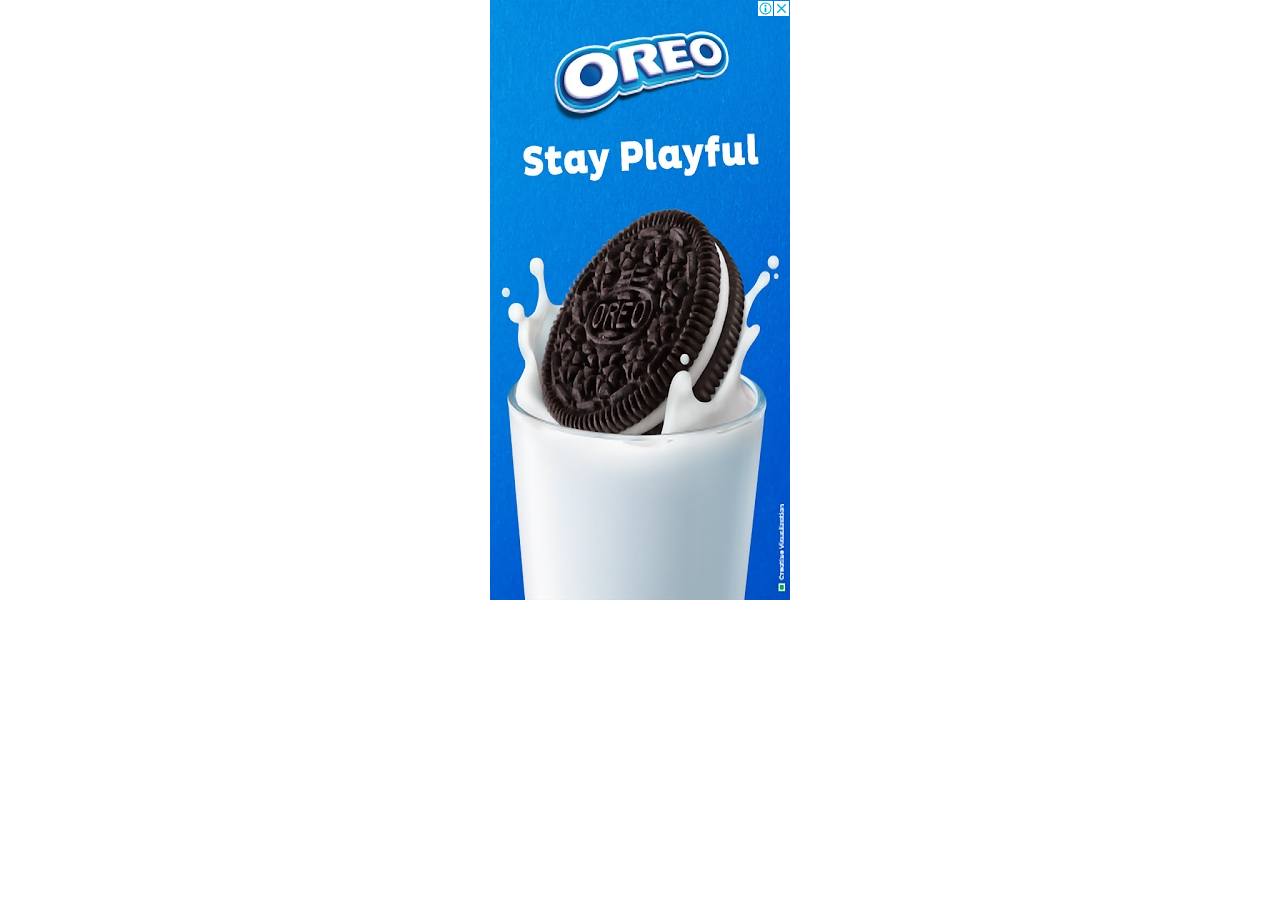
<file: projectsss/home-logo_files/ads.html>
<!DOCTYPE html>
<!-- saved from url=(1624)https://googleads.g.doubleclick.net/pagead/ads?client=ca-pub-6377301770174923&output=html&h=600&slotname=6039734514&adk=4011892524&adf=1213400982&pi=t.ma~as.6039734514&w=300&fwrn=4&fwrnh=100&lmt=1709227682&rafmt=1&format=300x600&url=https%3A%2F%2Ficon-library.com%2Ficon%2Fhome-logo-icon-0.html&fwr=0&fwrattr=true&rpe=1&resp_fmts=4&wgl=1&uach=[base64]&dt=1709227682510&bpp=1&bdt=1418&idt=320&shv=r20240227&mjsv=m202402270101&ptt=9&saldr=aa&abxe=1&prev_fmts=0x0&nras=1&correlator=4579935581848&frm=20&pv=1&ga_vid=1853797601.1709227683&ga_sid=1709227683&ga_hid=1227437710&ga_fc=1&u_tz=345&u_his=4&u_h=864&u_w=1536&u_ah=816&u_aw=1536&u_cd=24&u_sd=1.25&dmc=8&adx=227&ady=136&biw=1519&bih=730&scr_x=0&scr_y=0&eid=44759876%2C44759927%2C44759842%2C95325752%2C31081511%2C95322184%2C95321867%2C95324161%2C95326437%2C31078663%2C31078665%2C31078668%2C31078670&oid=2&pvsid=3431468405830723&tmod=782070458&uas=0&nvt=1&ref=https%3A%2F%2Fr.search.yahoo.com%2F_ylt%3DAwr98SOVvuBljewVhiBNBQx.%3B_ylu%3Dc2VjA3NyBHNsawNpbWcEb2lkA2JmODg5Y2I0YmI1MGE2ZDMzZjY0OGZlNGYwNjk3ZGM4BGdwb3MDMTkEaXQDYmluZw-%2D%2FRV%3D2%2FRE%3D1709256470%2FRO%3D11%2FRU%3Dhttp%253a%252f%252ficon-library.com%252ficon%252fhome-logo-icon-0.html%2FRK%3D2%2FRS%3DF1jbv7DPLz7k4rs2C7ktaHFR0Z0-&fc=1920&brdim=0%2C0%2C0%2C0%2C1536%2C0%2C1536%2C816%2C1536%2C730&vis=1&rsz=%7C%7ClE%7C&abl=CS&pfx=0&fu=128&bc=31&bz=1&td=1&psd=W251bGwsbnVsbCxudWxsLDNd&nt=1&ifi=2&uci=a!2&fsb=1&dtd=324 -->
<html><head><meta http-equiv="Content-Type" content="text/html; charset=UTF-8"><script>var jscVersion = 'r20240226';</script><script>var google_casm=[];</script><style>a { color: #000000 }.img_ad:hover {-webkit-filter: brightness(120%)}</style><script></script><script>window.dicnf = {ebrpfa: true,};</script><script data-jc="40" data-jc-version="r20240226" data-jc-flags="[&quot;x%278446&#39;9efotm(&amp;20067;&gt;8&amp;&gt;`dopb/%&lt;1732261!=|vqc)!7201061?&#39;9efotm(&amp;20723;&gt;:&amp;&gt;`dopb~&quot;]">(function(){'use strict';/*  Copyright The Closure Library Authors. SPDX-License-Identifier: Apache-2.0 */ var q=this||self;function aa(a){a:{var b=["CLOSURE_FLAGS"];for(var c=q,d=0;d<b.length;d++)if(c=c[b[d]],null==c){b=null;break a}b=c}a=b&&b[a];return null!=a?a:!1};var ba=aa(610401301),ca=aa(188588736);var t;const da=q.navigator;t=da?da.userAgentData||null:null;function ea(a){return ba?t?t.brands.some(({brand:b})=>b&&-1!=b.indexOf(a)):!1:!1}function v(a){var b;a:{if(b=q.navigator)if(b=b.userAgent)break a;b=""}return-1!=b.indexOf(a)};function w(){return ba?!!t&&0<t.brands.length:!1}function fa(){return w()?ea("Chromium"):(v("Chrome")||v("CriOS"))&&!(w()?0:v("Edge"))||v("Silk")};function ha(a){ha[" "](a);return a}ha[" "]=function(){};!v("Android")||fa();fa();v("Safari")&&(fa()||(w()?0:v("Coast"))||(w()?0:v("Opera"))||(w()?0:v("Edge"))||(w()?ea("Microsoft Edge"):v("Edg/"))||w()&&ea("Opera"));var ia={},x=null;var y=Symbol();var ja={},ka={};function la(a){return!(!a||"object"!==typeof a||a.g!==ka)}function ma(a){return null!==a&&"object"===typeof a&&!Array.isArray(a)&&a.constructor===Object}let na;function z(a,b,c){if(!Array.isArray(a)||a.length)return!1;const d=a[y]|0;if(d&1)return!0;if(!(b&&(Array.isArray(b)?b.includes(c):b.has(c))))return!1;a[y]=d|1;return!0}class oa{}class pa{}Object.freeze(new oa);Object.freeze(new pa);function qa(a){if("boolean"!==typeof a){var b=typeof a;throw Error(`Expected boolean but got ${"object"!=b?b:a?Array.isArray(a)?"array":b:"null"}: ${a}`);}return a};let ra;function sa(a,b){return ta(b)}function ta(a){switch(typeof a){case "number":return isFinite(a)?a:String(a);case "boolean":return a?1:0;case "object":if(a)if(Array.isArray(a)){if(z(a,void 0,0))return}else if(null!=a&&a instanceof Uint8Array){let b="",c=0;const d=a.length-10240;for(;c<d;)b+=String.fromCharCode.apply(null,a.subarray(c,c+=10240));b+=String.fromCharCode.apply(null,c?a.subarray(c):a);return btoa(b)}}return a};function xa(a,b,c,d,e){if(null!=a){if(Array.isArray(a))a=z(a,void 0,0)?void 0:e&&(a[y]|0)&2?a:ya(a,b,c,void 0!==d,e);else if(ma(a)){const f={};for(let g in a)f[g]=xa(a[g],b,c,d,e);a=f}else a=b(a,d);return a}}function ya(a,b,c,d,e){const f=d||c?a[y]|0:0;d=d?!!(f&32):void 0;a=Array.prototype.slice.call(a);for(let g=0;g<a.length;g++)a[g]=xa(a[g],b,c,d,e);c&&c(f,a);return a}function za(a){return a.v===ja?a.toJSON():ta(a)};function D(a,b,c){const d=a.l;let e=d[y];if(e&2)throw Error();Aa(d,e,b,c);return a}function Aa(a,b,c,d){var e=b>>14&1023;e=0===e?536870912:e;if(c>=e){let f,g=b;if(b&256)f=a[a.length-1];else{if(null==d)return;f=a[e+(+!!(b&512)-1)]={};g|=256}f[c]=d;c<e&&(a[c+(+!!(b&512)-1)]=void 0);g!==b&&(a[y]=g)}else a[c+(+!!(b&512)-1)]=d,b&256&&(a=a[a.length-1],c in a&&delete a[c])}function E(a,b,c){if(null!=c&&"string"!==typeof c)throw Error();return D(a,b,c)};function Ba(a){na=!0;try{return JSON.stringify(a.toJSON(),sa)}finally{na=!1}}var F=class{constructor(){a:{var a=void 0;null==a&&(a=ra);ra=void 0;if(null==a){var b=96;a=[]}else{if(!Array.isArray(a))throw Error();b=a[y]|0;if(b&64)break a;var c=a;b|=64;var d=c.length;if(d&&(--d,ma(c[d]))){b|=256;c=d-(+!!(b&512)-1);if(1024<=c)throw Error();b=b&-16760833|(c&1023)<<14}}a[y]=b}this.l=a}toJSON(){return na?Ca(this,this.l,!1):Ca(this,ya(this.l,za,void 0,void 0,!1),!0)}};F.prototype.v=ja; F.prototype.toString=function(){return Ca(this,this.l,!1).toString()}; function Ca(a,b,c){var d=ca?void 0:a.constructor.B;const e=(c?a.l:b)[y];a=b.length;if(!a)return b;let f,g;if(ma(c=b[a-1])){a:{var h=c;let n={},p=!1;for(var k in h){let m=h[k];if(Array.isArray(m)){let r=m;if(z(m,d,+k)||la(m)&&0===m.size)m=null;m!=r&&(p=!0)}null!=m?n[k]=m:p=!0}if(p){for(var l in n){h=n;break a}h=null}}h!=c&&(f=!0);a--}for(k=+!!(e&512)-1;0<a;a--){l=a-1;c=b[l];l-=k;if(!(null==c||z(c,d,l)||la(c)&&0===c.size))break;g=!0}if(!f&&!g)return b;b=Array.prototype.slice.call(b,0,a);h&&b.push(h); return b};var Da=class extends F{};var G=class{constructor(a,b=!1){this.key=a;this.defaultValue=b;this.valueType="boolean"}};var Ea=new G("100000"),Fa=new G("45368259"),Ga=new G("45357156",!0),Ha=new G("45350890"),Ia=new G("45414892");const Ja=RegExp("ad\\.doubleclick\\.net/ddm/trackimp");var H=(a,b)=>"&adurl="==a.substring(a.length-7)?a.substring(0,a.length-7)+b+"&adurl=":a+b;function I(a=window){return a};let J=q.dicnf||{};function Ka(a){let b=!1,c;return function(){b||(c=a(),b=!0);return c}};function K(a,b,c){a.addEventListener&&a.addEventListener(b,c,!1)}function La(a,b,c){a.removeEventListener&&a.removeEventListener(b,c,!1)};var L=a=>{var b="s";if(a.s&&a.hasOwnProperty(b))return a.s;b=new a;return a.s=b};var Ma=RegExp("^(?:([^:/?#.]+):)?(?://(?:([^\\\\/?#]*)@)?([^\\\\/?#]*?)(?::([0-9]+))?(?=[\\\\/?#]|$))?([^?#]+)?(?:\\?([^#]*))?(?:#([\\s\\S]*))?$");function Na(a,b,c,d){for(var e=c.length;0<=(b=a.indexOf(c,b))&&b<d;){var f=a.charCodeAt(b-1);if(38==f||63==f)if(f=a.charCodeAt(b+e),!f||61==f||38==f||35==f)return b;b+=e+1}return-1}var Oa=/#|$/,Pa=/[?&]($|#)/;function Qa(a){let b=q,c=0;for(;b&&40>c++&&!a(b);)a:{try{const d=b.parent;if(d&&d!=b){b=d;break a}}catch{}b=null}}function Ra(){if(!globalThis.crypto)return Math.random();try{const a=new Uint32Array(1);globalThis.crypto.getRandomValues(a);return a[0]/65536/65536}catch{return Math.random()}}function Sa(a,b){if(a)for(const c in a)Object.prototype.hasOwnProperty.call(a,c)&&b(a[c],c,a)}let M=[];const Ta=()=>{const a=M;M=[];for(const b of a)try{b()}catch{}}; var Ua=(a,b)=>{"complete"===a.readyState||"interactive"===a.readyState?(M.push(b),1==M.length&&(window.Promise?Promise.resolve().then(Ta):window.setImmediate?setImmediate(Ta):setTimeout(Ta,0))):a.addEventListener("DOMContentLoaded",b)};function Va(a,b=document){return b.createElement(String(a).toLowerCase())};function N(a,b,c=null,d=!1,e=!1){Wa(a,b,c,!1,d,e)}function Wa(a,b,c,d,e,f=!1){a.google_image_requests||(a.google_image_requests=[]);const g=Va("IMG",a.document);if(c||e){const h=k=>{c&&c(k);if(e){k=a.google_image_requests;const l=Array.prototype.indexOf.call(k,g,void 0);0<=l&&Array.prototype.splice.call(k,l,1)}La(g,"load",h);La(g,"error",h)};K(g,"load",h);K(g,"error",h)}d&&(g.referrerPolicy="no-referrer");f&&(g.attributionSrc="");g.src=b;a.google_image_requests.push(g)} var Xa=Ka(function(){return"referrerPolicy"in Va("IMG")});let Ya=0;function Za(a,b=null){return b&&b.getAttribute("data-jc")===String(a)?b:document.querySelector(`[${"data-jc"}="${a}"]`)};function P(a){db||(db=new eb);const b=db.g[a.key];if("proto"===a.valueType){try{const c=JSON.parse(b);if(Array.isArray(c))return c}catch(c){}return a.defaultValue}return typeof b===typeof a.defaultValue?b:a.defaultValue}var fb=class{constructor(){this.g={}}};var eb=class extends fb{constructor(){super();var a=Za(Ya,document.currentScript);a=a&&a.getAttribute("data-jc-flags")||"";try{const b=JSON.parse(a)[0];a="";for(let c=0;c<b.length;c++)a+=String.fromCharCode(b.charCodeAt(c)^"\u0003\u0007\u0003\u0007\b\u0004\u0004\u0006\u0005\u0003".charCodeAt(c%10));this.g=JSON.parse(a)}catch(b){}}},db;class gb{constructor(a,b){this.error=a;this.context=b.context;this.msg=b.message||"";this.id=b.id||"jserror";this.meta={}}};const hb=RegExp("^https?://(\\w|-)+\\.cdn\\.ampproject\\.(net|org)(\\?|/|$)");var ib=class{constructor(a,b){this.g=a;this.h=b}},jb=class{constructor(a,b){this.url=a;this.u=!!b;this.depth=null}};let Q=null;function kb(){const a=q.performance;return a&&a.now&&a.timing?Math.floor(a.now()+a.timing.navigationStart):Date.now()}function lb(){const a=q.performance;return a&&a.now?a.now():null};var mb=class{constructor(a,b){var c=lb()||kb();this.label=a;this.type=b;this.value=c;this.duration=0;this.taskId=this.slotId=void 0;this.uniqueId=Math.random()}};const R=q.performance,nb=!!(R&&R.mark&&R.measure&&R.clearMarks),S=Ka(()=>{var a;if(a=nb){var b;if(null===Q){Q="";try{a="";try{a=q.top.location.hash}catch(c){a=q.location.hash}a&&(Q=(b=a.match(/\bdeid=([\d,]+)/))?b[1]:"")}catch(c){}}b=Q;a=!!b.indexOf&&0<=b.indexOf("1337")}return a});function ob(a){a&&R&&S()&&(R.clearMarks(`goog_${a.label}_${a.uniqueId}_start`),R.clearMarks(`goog_${a.label}_${a.uniqueId}_end`))} class pb{constructor(){var a=window;this.h=[];this.i=a||q;let b=null;a&&(a.google_js_reporting_queue=a.google_js_reporting_queue||[],this.h=a.google_js_reporting_queue,b=a.google_measure_js_timing);this.g=S()||(null!=b?b:1>Math.random())}start(a,b){if(!this.g)return null;a=new mb(a,b);b=`goog_${a.label}_${a.uniqueId}_start`;R&&S()&&R.mark(b);return a}end(a){if(this.g&&"number"===typeof a.value){a.duration=(lb()||kb())-a.value;var b=`goog_${a.label}_${a.uniqueId}_end`;R&&S()&&R.mark(b);!this.g||2048< this.h.length||this.h.push(a)}}};function T(a,b){const c={};c[a]=b;return[c]}function qb(a,b,c,d,e){const f=[];Sa(a,function(g,h){(g=rb(g,b,c,d,e))&&f.push(h+"="+g)});return f.join(b)} function rb(a,b,c,d,e){if(null==a)return"";b=b||"&";c=c||",$";"string"==typeof c&&(c=c.split(""));if(a instanceof Array){if(d=d||0,d<c.length){const f=[];for(let g=0;g<a.length;g++)f.push(rb(a[g],b,c,d+1,e));return f.join(c[d])}}else if("object"==typeof a)return e=e||0,2>e?encodeURIComponent(qb(a,b,c,d,e+1)):"...";return encodeURIComponent(String(a))}function sb(a){let b=1;for(const c in a.h)b=c.length>b?c.length:b;return 3997-b-a.i.length-1} function tb(a,b){let c="https://pagead2.googlesyndication.com"+b,d=sb(a)-b.length;if(0>d)return"";a.g.sort(function(f,g){return f-g});b=null;let e="";for(let f=0;f<a.g.length;f++){const g=a.g[f],h=a.h[g];for(let k=0;k<h.length;k++){if(!d){b=null==b?g:b;break}let l=qb(h[k],a.i,",$");if(l){l=e+l;if(d>=l.length){d-=l.length;c+=l;e=a.i;break}b=null==b?g:b}}}a="";null!=b&&(a=e+"trn="+b);return c+a}class ub{constructor(){this.i="&";this.h={};this.j=0;this.g=[]}};function vb(a){let b=a.toString();a.name&&-1==b.indexOf(a.name)&&(b+=": "+a.name);a.message&&-1==b.indexOf(a.message)&&(b+=": "+a.message);if(a.stack){a=a.stack;var c=b;try{-1==a.indexOf(c)&&(a=c+"\n"+a);let d;for(;a!=d;)d=a,a=a.replace(RegExp("((https?:/..*/)[^/:]*:\\d+(?:.|\n)*)\\2"),"$1");b=a.replace(RegExp("\n *","g"),"\n")}catch(d){b=c}}return b} function wb(a,b,c,d){let e,f;try{a.g&&a.g.g?(f=a.g.start(b.toString(),3),e=c(),a.g.end(f)):e=c()}catch(g){c=!0;try{ob(f),c=a.o(b,new gb(g,{message:vb(g)}),void 0,d)}catch(h){a.j(217,h)}if(c)window.console?.error?.(g);else throw g;}return e}function U(a,b,c,d){var e=V;return(...f)=>wb(e,a,()=>b.apply(c,f),d)} var yb=class{constructor(a=null){this.m=W;this.g=a;this.h=null;this.i=!1;this.o=this.j}j(a,b,c,d,e){e=e||"jserror";let f;try{const A=new ub;var g=A;g.g.push(1);g.h[1]=T("context",a);b.error&&b.meta&&b.id||(b=new gb(b,{message:vb(b)}));if(b.msg){g=A;var h=b.msg.substring(0,512);g.g.push(2);g.h[2]=T("msg",h)}var k=b.meta||{};b=k;if(this.h)try{this.h(b)}catch(B){}if(d)try{d(b)}catch(B){}d=A;k=[k];d.g.push(3);d.h[3]=k;b=q;k=[];let Z;h=null;do{var l=b;d=void 0;try{if(d=!!l&&null!=l.location.href)b:{try{ha(l.foo); d=!0;break b}catch(B){}d=!1}var n=d}catch{n=!1}n?(Z=l.location.href,h=l.document&&l.document.referrer||null):(Z=h,h=null);k.push(new jb(Z||""));try{b=l.parent}catch(B){b=null}}while(b&&l!=b);for(let B=0,$a=k.length-1;B<=$a;++B)k[B].depth=$a-B;l=q;if(l.location&&l.location.ancestorOrigins&&l.location.ancestorOrigins.length==k.length-1)for(n=1;n<k.length;++n){var p=k[n];p.url||(p.url=l.location.ancestorOrigins[n-1]||"",p.u=!0)}var m=k;let ua=new jb(q.location.href,!1);l=null;const va=m.length-1;for(p= va;0<=p;--p){var r=m[p];!l&&hb.test(r.url)&&(l=r);if(r.url&&!r.u){ua=r;break}}r=null;const Mb=m.length&&m[va].url;0!=ua.depth&&Mb&&(r=m[va]);f=new ib(ua,r);if(f.h){m=A;var u=f.h.url||"";m.g.push(4);m.h[4]=T("top",u)}var C={url:f.g.url||""};if(f.g.url){var wa=f.g.url.match(Ma),O=wa[1],ab=wa[3],bb=wa[4];u="";O&&(u+=O+":");ab&&(u+="//",u+=ab,bb&&(u+=":"+bb));var cb=u}else cb="";O=A;C=[C,{url:cb}];O.g.push(5);O.h[5]=C;xb(this.m,e,A,this.i,c)}catch(A){try{xb(this.m,e,{context:"ecmserr",rctx:a,msg:vb(A), url:f&&f.g.url},this.i,c)}catch(Z){}}return!0}};class zb{};function xb(a,b,c,d=!1,e,f){if((d?a.g:Math.random())<(e||.01))try{let g;c instanceof ub?g=c:(g=new ub,Sa(c,(k,l)=>{var n=g;const p=n.j++;k=T(l,k);n.g.push(p);n.h[p]=k}));const h=tb(g,"/pagead/gen_204?id="+b+"&");h&&("undefined"!==typeof f?N(q,h,f):N(q,h))}catch(g){}}function Ab(){var a=W,b=window.google_srt;0<=b&&1>=b&&(a.g=b)}class Bb{constructor(){this.g=Math.random()}};let W,V;const X=new pb;var Cb=()=>{window.google_measure_js_timing||(X.g=!1,X.h!=X.i.google_js_reporting_queue&&(S()&&Array.prototype.forEach.call(X.h,ob,void 0),X.h.length=0))};(a=>{W=a??new Bb;"number"!==typeof window.google_srt&&(window.google_srt=Math.random());Ab();V=new yb(X);V.h=b=>{var c=Ya;0!==c&&(b.jc=String(c),c=(c=Za(c,document.currentScript))&&c.getAttribute("data-jc-version")||"unknown",b.shv=c)};V.i=!0;"complete"==window.document.readyState?Cb():X.g&&K(window,"load",()=>{Cb()})})(); var Db=(a,b,c,d)=>U(a,b,c,d),Eb=(a,b,c,d)=>{L(zb);var e=[];!b.eid&&e.length&&(b.eid=e.toString());xb(W,a,b,!0,c,d)};const Fb=["FRAME","IMG","IFRAME"],Gb=/^[01](px)?$/;function Hb(a){return"string"===typeof a?document.getElementById(a):a} function Ib(a,b){var c;if(a=Hb(a)){c||(c=(m,r,u)=>{m.addEventListener(r,u)});var d=!1,e=m=>{d||(d=!0,b(m))},f=2;for(var g=0;g<Fb.length;++g)if(Fb[g]===a.tagName){f=3;var h=[a];break}h||(h=a.querySelectorAll(Fb.join(",")));var k=0,l=0,n=!0;a=!1;for(g=0;g<h.length;g++){const m=h[g];if("IMG"!==m.tagName||!m.complete||m.naturalWidth&&m.naturalHeight?Gb.test(m.getAttribute("width")??"")&&Gb.test(m.getAttribute("height")??""):1)continue;const r="IMG"===m.tagName;if("IMG"===m.tagName)var p=m.naturalWidth&& m.naturalHeight?!0:!1;else try{p="complete"===(m.readyState?m.readyState:m.contentWindow?.document?.readyState)}catch(u){p=!1}if(p)a=!0,r&&(n=!0);else{k++;const u=C=>{k--;!k&&n&&e(f);r&&(C=C&&"error"===C.type,l--,C||(n=!0))};c(m,"load",u);r&&(l++,c(m,"error",u))}}0===l&&(n=!0);h=null;if(0===k&&!a&&"complete"===q.document.readyState)f=5;else if(k||!a){c(q,"load",()=>{e(4)});return}e(f)}};function Jb(a){const b=a.length;let c=0;return new Y(d=>{if(0==b)d([]);else{const e=[];for(let f=0;f<b;++f)a[f].then(g=>{e[f]=g;++c==b&&d(e)})}})}function Kb(){let a;const b=new Y(c=>{a=c});return new Lb(b,a)}function Nb(a,b){if(!a.h)if(b instanceof Y)b.then(c=>{Nb(a,c)});else{a.h=!0;a.i=b;for(b=0;b<a.g.length;++b)Ob(a,a.g[b]);a.g=[]}}function Ob(a,b){a.h?b(a.i):a.g.push(b)}class Y{constructor(a){this.h=!1;this.g=[];a(b=>{Nb(this,b)})}then(a){return new Y(b=>{Ob(this,c=>{b(a(c))})})}} var Lb=class{constructor(a,b){this.promise=a;this.g=b}};function Pb(a){return a.prerendering?3:{visible:1,hidden:2,prerender:3,preview:4,unloaded:5}[a.visibilityState||a.webkitVisibilityState||a.mozVisibilityState||""]||0}function Qb(a){let b;a.visibilityState?b="visibilitychange":a.mozVisibilityState?b="mozvisibilitychange":a.webkitVisibilityState&&(b="webkitvisibilitychange");return b};function Rb(){const a=window;if(a.gmaSdk||a.webkit?.messageHandlers?.getGmaViewSignals)return a;try{const b=window.parent;if(b.gmaSdk||b.webkit?.messageHandlers?.getGmaViewSignals)return b}catch(b){}return null} function Sb(a,b={},c=()=>{},d=()=>{},e=200,f,g){const h=String(Math.floor(2147483647*Ra()));let k=0;const l=n=>{try{const p="object"===typeof n.data?n.data:JSON.parse(n.data);h===p.paw_id&&(window.clearTimeout(k),window.removeEventListener("message",l),p.signal?c(p.signal):p.error&&d(p.error))}catch(p){g("paw_sigs",{msg:"postmessageError",err:p instanceof Error?p.message:"nonError",data:null==n.data?"null":500<n.data.length?n.data.substring(0,500):n.data})}};window.addEventListener("message",n=>{f(903, ()=>{l(n)})()});a.postMessage({paw_id:h,...b});k=window.setTimeout(()=>{window.removeEventListener("message",l);d("PAW GMA postmessage timed out.")},e)};function Tb(a=document){return!!a.featurePolicy?.allowedFeatures().includes("attribution-reporting")};var Ub=class extends F{};function Vb(a,b){return E(a,2,b)}function Wb(a,b){return E(a,3,b)}function Xb(a,b){return E(a,4,b)}function Yb(a,b){return E(a,5,b)}function Zb(a,b){return E(a,9,b)} function $b(a,b){{const n=a.l;let p=n[y];if(p&2)throw Error();if(null==b)Aa(n,p,10);else{var c=b[y]|0,d=c,e=!!(2&c)||!!(2048&c),f=e||Object.isFrozen(b),g;if(g=!f)g=!1;var h=!0,k=!0;for(let m=0;m<b.length;m++){var l=b[m];e||(l=!!((l.l[y]|0)&2),h&&(h=!l),k&&(k=l))}e||(c|=5,c=h?c|8:c&-9,c=k?c|16:c&-17);if(g||f&&c!==d)b=Array.prototype.slice.call(b),d=0,c=2&p?c|2:c&-3,c=32&p?c|32:c&-33,c&=-2049;c!==d&&(b[y]=c);Aa(n,p,10,b)}}return a}function ac(a,b){return D(a,11,null==b?b:qa(b))} function bc(a,b){return E(a,1,b)}function cc(a,b){return D(a,7,null==b?b:qa(b))}var dc=class extends F{};dc.B=[10,6];const ec="platform platformVersion architecture model uaFullVersion bitness fullVersionList wow64".split(" ");function fc(a){if("function"!==typeof a.navigator?.userAgentData?.getHighEntropyValues)return null;const b=a.google_tag_data??(a.google_tag_data={});if(b.uach_promise)return b.uach_promise;a=a.navigator.userAgentData.getHighEntropyValues(ec).then(c=>{b.uach??(b.uach=c);return c});return b.uach_promise=a} function gc(a){return ac($b(Yb(Vb(bc(Xb(cc(Zb(Wb(new dc,a.architecture||""),a.bitness||""),a.mobile||!1),a.model||""),a.platform||""),a.platformVersion||""),a.uaFullVersion||""),a.fullVersionList?.map(b=>{var c=new Ub;c=E(c,1,b.brand);return E(c,2,b.version)})||[]),a.wow64||!1)}function hc(a){return fc(a)?.then(b=>gc(b))??null};function ic(a){return["omid_v1_present","omid_v1_present_web","omid_v1_present_app"].some(b=>{try{var c=a.frames&&!!a.frames[b]}catch(d){c=!1}return c})};let jc=null;function kc(){const a=I(q).omid3p;let b=!!a&&"function"===typeof a.registerSessionObserver&&"function"===typeof a.addEventListener;b||Qa(c=>{ic(c)&&(b=!0);return b});return b}function lc(){const a=L(mc);if(!a.j)throw Error("aiv::err");a.j()}function nc(a){if(J.ebrpfa||P(Ea))a=H(a,"&cbvp=2");J.opxdv&&(a=kc()?H(a,"&rm=3"):H(a,"&rm=1"));a=a.replace("&amp;","&");oc(L(mc),a)} function pc(a,b){L(mc).i.then(()=>{var c=new Da;c=E(c,1,a);var d=b?2:3;if(null!=d){if(!Number.isFinite(d))throw c=Error("enum"),c.__closure__error__context__984382||(c.__closure__error__context__984382={}),c.__closure__error__context__984382.severity="warning",c;d|=0}c=D(c,9,d);I(q)?.fence?.reportEvent({eventType:"impression",eventData:Ba(c),destination:["buyer"]})})} function qc(a){L(mc).i.then(()=>{if(Xa())Wa(window,a,null,!0,!1,!1);else{{const c=q.document;if(c.body){var b=c.getElementById("goog-srcless-iframe");b||(b=Va("IFRAME"),b.style.display="none",b.id="goog-srcless-iframe",c.body.appendChild(b))}else b=null}b&&b.contentWindow&&Wa(b.contentWindow,a,null,!0,!1,!1)}})} function oc(a,b){/(google|doubleclick).*\/pagead\/adview/.test(b)&&(b=H(b,`&vis=${Pb(a.g)}`));P(Fa)&&"__google_lidar_radf_"in a.o&&(b=H(b,"&avradf=1"));a.i.then(()=>{0<a.m.length&&(b=H(b,"&uach="+a.m));0<a.h.length&&(b=H(b,a.h));var c=a.o,d=b;var e=d;var f=e.search(Oa),g=Na(e,0,"ase",f);if(0>g)e=null;else{var h=e.indexOf("&",g);if(0>h||h>f)h=f;e=decodeURIComponent(e.slice(g+4,-1!==h?h:0).replace(/\+/g," "))}if(e===(2).toString()||Ja.test(d)){e=Tb(c.document)?6:5;f=d.search(Oa);g=0;for(var k=[];0<= (h=Na(d,g,"nis",f));)k.push(d.substring(g,h)),g=Math.min(d.indexOf("&",h)+1||f,f);k.push(d.slice(g));d=k.join("").replace(Pa,"$1");if(e="nis"+(null!=e?"="+encodeURIComponent(String(e)):""))f=d.indexOf("#"),0>f&&(f=d.length),g=d.indexOf("?"),0>g||g>f?(g=f,h=""):h=d.substring(g+1,f),d=[d.slice(0,g),h,d.slice(f)],f=d[1],d[1]=e?f?f+"&"+e:e:f,d=d[0]+(d[1]?"?"+d[1]:"")+d[2];e=d;c.fetch?(d={keepalive:!0,credentials:"include",redirect:"follow",method:"get",mode:"cors"},"setAttributionReporting"in XMLHttpRequest.prototype? d.attributionReporting={eventSourceEligible:"true",triggerEligible:"false"}:d.headers={"Attribution-Reporting-Eligible":"event-source"},c.fetch(e,d)):N(c,e,void 0,!1,!0)}else if(J.atsb){e=d;if(d=c.navigator)d=c.navigator.userAgent,d=/Chrome/.test(d)&&!/Edge/.test(d)?!0:!1;d&&c.navigator.sendBeacon?c.navigator.sendBeacon(e):N(c,e,void 0,!1)}else N(c,d)})} function rc(a){const b=[];var c=P(Ha)||!!J.aub;if(c||J.aunb){let d=hc(a.o);d&&(d=d.then(e=>{var f=Ba(e);e=[];for(var g=0,h=0;h<f.length;h++){var k=f.charCodeAt(h);255<k&&(e[g++]=k&255,k>>=8);e[g++]=k}f=3;void 0===f&&(f=0);if(!x)for(x={},g="ABCDEFGHIJKLMNOPQRSTUVWXYZabcdefghijklmnopqrstuvwxyz0123456789".split(""),h=["+/=","+/","-_=","-_.","-_"],k=0;5>k;k++){var l=g.concat(h[k].split(""));ia[k]=l;for(var n=0;n<l.length;n++){var p=l[n];void 0===x[p]&&(x[p]=n)}}f=ia[f];g=Array(Math.floor(e.length/3)); h=f[64]||"";for(k=l=0;l<e.length-2;l+=3){var m=e[l],r=e[l+1];p=e[l+2];n=f[m>>2];m=f[(m&3)<<4|r>>4];r=f[(r&15)<<2|p>>6];p=f[p&63];g[k++]=n+m+r+p}n=0;p=h;switch(e.length-l){case 2:n=e[l+1],p=f[(n&15)<<2]||h;case 1:e=e[l],g[k]=f[e>>2]+f[(e&3)<<4|n>>4]+p+h}a.m=g.join("")}),c&&b.push(d))}if(P(Ga)||P(Ia))c=Rb(),c?.gmaSdk?.getViewSignals?(c=c.gmaSdk.getViewSignals())&&!P(Ia)&&(a.h="&ms="+c):c?.webkit?.messageHandlers?.getGmaViewSignals&&Sb(c?.webkit?.messageHandlers?.getGmaViewSignals,{},d=>{P(Ia)||(a.h= "&"+d)},()=>{},200,Db,Eb);J.umi&&(c=new Y(d=>{a.j=d}),b.push(c));if(J.ebrpfa||P(Ea)){const d=Kb();b.push(d.promise);Ua(a.g,()=>{Ib(a.g.body,d.g)})}3==Pb(a.g)&&3==Pb(a.g)&&b.push(sc(a));if(J.opxdv&&a.A){const d=Kb();b.push(d.promise);c=q.omrhp;"function"===typeof c?c(d.g):(c=q.document.querySelector("script[data-jc='86']"))&&c.addEventListener("load",()=>{q.omrhp(d.g)})}a.i=Jb(b)} function sc(a){return new Y(b=>{const c=Qb(a.g);if(c){var d=()=>{3!=Pb(a.g)&&(La(a.g,c,d),b())};jc&&(d=jc(521,d));K(a.g,c,d)}})}class mc{constructor(){this.g=q.document;this.o=q;this.j=null;this.h=this.m="";this.A=kc();rc(this)}};Ya=40;const tc=Za(40,document.currentScript);var uc;if(tc){const a={},b=tc.attributes;for(let c=b.length-1;0<=c;c--){const d=b[c].name;0===d.indexOf("data-jcp-")&&(a[d.substring(9)]=b[c].value)}uc=a}else uc={};(a=>{jc=Db;I().vu=U(492,nc);I().vv=U(494,lc);a?.istd&&(I().tdvu=U(1197,pc));a?.extrk&&(I().nrtp=Db(1169,function(b,c){qc(c)}))})(uc);}).call(this);</script><script data-jc="55" data-jc-version="r20240226">(function(){'use strict';/*  Copyright The Closure Library Authors. SPDX-License-Identifier: Apache-2.0 */ var f=this||self;var g,h;a:{for(var k=["CLOSURE_FLAGS"],l=f,m=0;m<k.length;m++)if(l=l[k[m]],null==l){h=null;break a}h=l}var p=h&&h[610401301];g=null!=p?p:!1;var q;const t=f.navigator;q=t?t.userAgentData||null:null;function u(a){return g?q?q.brands.some(({brand:b})=>b&&-1!=b.indexOf(a)):!1:!1}function v(a){var b;a:{if(b=f.navigator)if(b=b.userAgent)break a;b=""}return-1!=b.indexOf(a)};function w(){return g?!!q&&0<q.brands.length:!1}function x(){return w()?u("Chromium"):(v("Chrome")||v("CriOS"))&&!(w()?0:v("Edge"))||v("Silk")};!v("Android")||x();x();v("Safari")&&(x()||(w()?0:v("Coast"))||(w()?0:v("Opera"))||(w()?0:v("Edge"))||(w()?u("Microsoft Edge"):v("Edg/"))||w()&&u("Opera"));class y{}class z{}Object.freeze(new y);Object.freeze(new z);var A=class{constructor(a){this.g=a}toString(){return this.g.toString()}},B={};/*  SPDX-License-Identifier: Apache-2.0 */ var C=new A("about:invalid#zClosurez",B);function D(a,b,c){if(Array.isArray(b))for(var d=0;d<b.length;d++)D(a,String(b[d]),c);else null!=b&&c.push(a+(""===b?"":"="+encodeURIComponent(String(b))))};class E{constructor(a){this.j=a}}function F(a){return new E(b=>b.substr(0,a.length+1).toLowerCase()===a+":")}const G=new E(a=>/^[^:]*([/?#]|$)/.test(a));var H=F("http"),I=F("https"),J=F("ftp"),K=F("mailto");const L=[F("data"),H,I,K,J,G];function M(a,b=L){if(a instanceof A)return a;for(let c=0;c<b.length;++c){const d=b[c];if(d instanceof E&&d.j(a))return new A(a,B)}}function N(a,b=L){return M(a,b)||C};var O=(a,b,c,d,e)=>{if(e)c=a+("&"+b+"="+c);else{var n="&"+b+"=";let r=a.indexOf(n);0>r?c=a+n+c:(r+=n.length,n=a.indexOf("&",r),c=0<=n?a.substring(0,r)+c+a.substring(n):a.substring(0,r)+c)}return 6E4<c.length?void 0!==d?O(a,b,d,void 0,e):a:c};var P=window;const Q=[H,I,K,J,G,F("market"),F("itms"),F("intent"),F("itms-appss")]; var R=()=>{var a=`${"http:"===P.location.protocol?"http:":"https:"}//${"pagead2.googlesyndication.com"}/pagead/gen_204`;return b=>{b={id:"unsafeurl",ctx:600,url:b};var c=[];for(d in b)D(d,b[d],c);var d=c.join("&");if(d){b=a.indexOf("#");0>b&&(b=a.length);c=a.indexOf("?");if(0>c||c>b){c=b;var e=""}else e=a.substring(c+1,b);b=[a.slice(0,c),e,a.slice(b)];c=b[1];b[1]=d?c?c+"&"+d:d:c;d=b[0]+(b[1]?"?"+b[1]:"")+b[2]}else d=a;navigator.sendBeacon&&navigator.sendBeacon(d,"")}};let S=null;function T(){const a=f.performance;return a&&a.now&&a.timing?Math.floor(a.now()+a.timing.navigationStart):Date.now()}function U(){const a=f.performance;return a&&a.now?a.now():null};var aa=class{constructor(a,b){var c=U()||T();this.label=a;this.type=b;this.value=c;this.duration=0;this.taskId=this.slotId=void 0;this.uniqueId=Math.random()}};const V=f.performance,ba=!!(V&&V.mark&&V.measure&&V.clearMarks),W=function(a){let b=!1,c;return function(){b||(c=a(),b=!0);return c}}(()=>{var a;if(a=ba){var b;if(null===S){S="";try{a="";try{a=f.top.location.hash}catch(c){a=f.location.hash}a&&(S=(b=a.match(/\bdeid=([\d,]+)/))?b[1]:"")}catch(c){}}b=S;a=!!b.indexOf&&0<=b.indexOf("1337")}return a});function ca(a){a&&V&&W()&&(V.clearMarks(`goog_${a.label}_${a.uniqueId}_start`),V.clearMarks(`goog_${a.label}_${a.uniqueId}_end`))} class da{constructor(){var a=window;this.g=[];this.i=a||f;let b=null;a&&(a.google_js_reporting_queue=a.google_js_reporting_queue||[],this.g=a.google_js_reporting_queue,b=a.google_measure_js_timing);this.h=W()||(null!=b?b:1>Math.random())}start(a,b){if(!this.h)return null;a=new aa(a,b);b=`goog_${a.label}_${a.uniqueId}_start`;V&&W()&&V.mark(b);return a}end(a){if(this.h&&"number"===typeof a.value){a.duration=(U()||T())-a.value;var b=`goog_${a.label}_${a.uniqueId}_end`;V&&W()&&V.mark(b);!this.h||2048< this.g.length||this.g.push(a)}}};const X=new da;var Y=()=>{window.google_measure_js_timing||(X.h=!1,X.g!=X.i.google_js_reporting_queue&&(W()&&Array.prototype.forEach.call(X.g,ca,void 0),X.g.length=0))};"number"!==typeof window.google_srt&&(window.google_srt=Math.random());if("complete"==window.document.readyState)Y();else if(X.h){var ea=()=>{Y()},Z=window;Z.addEventListener&&Z.addEventListener.call(Z,"load",ea,!1)};window.bgz=a=>{if(a=document.getElementById(a)){var b=O(a.href,"bg","10");var c=R();if(!(b instanceof A)){var d=N(b,Q);d===C&&c(b);b=d}if(b instanceof A)var e=b;else if(b instanceof A)e=b;else{b=String(b);b:{try{e=new URL(b)}catch(n){e="https:";break b}e=e.protocol}"javascript:"===e&&(b="about:invalid#zClosurez");e=new A(b,B)}a.href=e instanceof A&&e.constructor===A?e.g:"type_error:SafeUrl"}};}).call(this);</script><script data-jc="53" data-jc-version="r20240226">(function(){'use strict';/*  Copyright The Closure Library Authors. SPDX-License-Identifier: Apache-2.0 */ var m=this||self;function aa(a){a:{var b=["CLOSURE_FLAGS"];for(var c=m,d=0;d<b.length;d++)if(c=c[b[d]],null==c){b=null;break a}b=c}a=b&&b[a];return null!=a?a:!1}function ba(a,b){function c(){}c.prototype=b.prototype;a.W=b.prototype;a.prototype=new c;a.prototype.constructor=a;a.V=function(d,e,f){for(var g=Array(arguments.length-2),h=2;h<arguments.length;h++)g[h-2]=arguments[h];return b.prototype[e].apply(d,g)}};function ca(){};function n(a,b){this.type=a;this.g=this.target=b;this.defaultPrevented=!1};var da=aa(610401301),ea=aa(188588736);var t;const fa=m.navigator;t=fa?fa.userAgentData||null:null;function u(a){return da?t?t.brands.some(({brand:b})=>b&&-1!=b.indexOf(a)):!1:!1}function w(a){var b;a:{if(b=m.navigator)if(b=b.userAgent)break a;b=""}return-1!=b.indexOf(a)};function x(){return da?!!t&&0<t.brands.length:!1}function y(){return x()?u("Chromium"):(w("Chrome")||w("CriOS"))&&!(x()?0:w("Edge"))||w("Silk")};var z="closure_listenable_"+(1E6*Math.random()|0);var ha=0;function ia(a,b,c,d,e){this.listener=a;this.proxy=null;this.src=b;this.type=c;this.capture=!!d;this.m=e;this.key=++ha;this.j=this.l=!1}function A(a){a.j=!0;a.listener=null;a.proxy=null;a.src=null;a.m=null};function ja(a){let b=0;for(const c in a)b++}const ka="constructor hasOwnProperty isPrototypeOf propertyIsEnumerable toLocaleString toString valueOf".split(" ");function la(a,b){let c,d;for(let e=1;e<arguments.length;e++){d=arguments[e];for(c in d)a[c]=d[c];for(let f=0;f<ka.length;f++)c=ka[f],Object.prototype.hasOwnProperty.call(d,c)&&(a[c]=d[c])}};function B(a){this.src=a;this.g={};this.h=0}B.prototype.add=function(a,b,c,d,e){var f=a.toString();a=this.g[f];a||(a=this.g[f]=[],this.h++);var g=C(a,b,d,e);-1<g?(b=a[g],c||(b.l=!1)):(b=new ia(b,this.src,f,!!d,e),b.l=c,a.push(b));return b};function D(a,b){var c=b.type;if(c in a.g){var d=a.g[c],e=Array.prototype.indexOf.call(d,b,void 0),f;(f=0<=e)&&Array.prototype.splice.call(d,e,1);f&&(A(b),0==a.g[c].length&&(delete a.g[c],a.h--))}} function C(a,b,c,d){for(var e=0;e<a.length;++e){var f=a[e];if(!f.j&&f.listener==b&&f.capture==!!c&&f.m==d)return e}return-1};var ma="closure_lm_"+(1E6*Math.random()|0),E={},na=0; function oa(a,b,c,d,e){if(Array.isArray(b))for(var f=0;f<b.length;f++)oa(a,b[f],c,d,e);else(f=typeof d,d="object"==f&&null!=d||"function"==f?!!d.capture:!!d,c=pa(c),a&&a[z])?(a=a.g,b=String(b).toString(),b in a.g&&(f=a.g[b],c=C(f,c,d,e),-1<c&&(A(f[c]),Array.prototype.splice.call(f,c,1),0==f.length&&(delete a.g[b],a.h--)))):a&&(a=qa(a))&&(b=a.g[b.toString()],a=-1,b&&(a=C(b,c,d,e)),(c=-1<a?b[a]:null)&&"number"!==typeof c&&c&&!c.j&&((e=c.src)&&e[z]?D(e.g,c):(d=c.type,b=c.proxy,e.removeEventListener? e.removeEventListener(d,b,c.capture):e.detachEvent?e.detachEvent(d in E?E[d]:E[d]="on"+d,b):e.addListener&&e.removeListener&&e.removeListener(b),na--,(d=qa(e))?(D(d,c),0==d.h&&(d.src=null,e[ma]=null)):A(c))))}function qa(a){a=a[ma];return a instanceof B?a:null}var F="__closure_events_fn_"+(1E9*Math.random()>>>0);function pa(a){if("function"===typeof a)return a;a[F]||(a[F]=function(b){return a.handleEvent(b)});return a[F]};function G(){this.g=new B(this);this.A=this}ba(G,ca);G.prototype[z]=!0;G.prototype.removeEventListener=function(a,b,c,d){oa(this,a,b,c,d)};function H(a,b){a=a.A;var c=b.type||b;if("string"===typeof b)b=new n(b,a);else if(b instanceof n)b.target=b.target||a;else{var d=b;b=new n(c,a);la(b,d)}a=b.g=a;ra(a,c,!0,b);ra(a,c,!1,b)}function sa(a,b){a.g.add("became-visible",b,!1,void 0,void 0)}function ta(a,b){a.g.add("monitoring-failed",b,!0,void 0,void 0)} function ra(a,b,c,d){if(b=a.g.g[String(b)]){b=b.concat();for(var e=!0,f=0;f<b.length;++f){var g=b[f];if(g&&!g.j&&g.capture==c){var h=g.listener,k=g.m||g.src;g.l&&D(a.g,g);e=!1!==h.call(k,d)&&e}}}};function ua(a){H(a,new Event("became-visible"))}function va(a){H(a,new Event("became-invisible"))}class wa extends G{constructor(){super();this.s=!1}};function xa(a){let b=!1,c;return function(){b||(c=a(),b=!0);return c}};var ya={capture:!0},za=xa(function(){let a=!1;try{const b=Object.defineProperty({},"passive",{get:function(){a=!0}});m.addEventListener("test",null,b)}catch(b){}return a});function Aa(a){return a?a.passive&&za()?a:a.capture||!1:!1}function I(a,b,c,d){a.addEventListener&&a.addEventListener(b,c,Aa(d))};function J(a){return a.prerendering?3:{visible:1,hidden:2,prerender:3,preview:4,unloaded:5}[a.visibilityState||a.webkitVisibilityState||a.mozVisibilityState||""]||0}function Ba(a){let b;a.visibilityState?b="visibilitychange":a.mozVisibilityState?b="mozvisibilitychange":a.webkitVisibilityState&&(b="webkitvisibilitychange");return b}function Ca(a,b){if(3==J(b))return!1;a();return!0} function Da(a){var b=m.document;if(!Ca(a,b)){var c=!1,d=Ba(b),e=function(){!c&&Ca(a,b)&&(c=!0,b.removeEventListener&&b.removeEventListener(d,e,Aa()))};d&&I(b,d,e)}};function Ea(a){if("IntersectionObserver"in m&&"IntersectionObserverEntry"in m&&"isIntersecting"in m.IntersectionObserverEntry.prototype&&0!=J(document)){(new IntersectionObserver(c=>{for(const g of c){c=a;const h=g.intersectionRatio;var d=c,e=g.intersectionRect.top+"-"+g.intersectionRect.left+"-"+g.intersectionRect.bottom+"-"+g.intersectionRect.right,f=h;let k=new Event("visibility-update");k.visibleCoordinates=e;k.visibleFraction=f;H(d,k);d=.1<=h;Fa(c)?K(c,d):Ga(c,d)}},a.D)).observe(a.u);const b= Ba(m.document);b&&(Fa(a)?(I(m,b,()=>K(a)),Da(()=>K(a))):(a.h=!1,I(m,b,()=>Ha(a)),Da(()=>Ha(a))));Ia(a)}else Ja(a)}function Fa(a){return 0<=Array.prototype.indexOf.call(a.C,"combine_io_and_pv_functions",void 0)}function K(a,b=a.o){a.o=b;b=1===J(m.document);Ga(a,a.o&&b)}function Ha(a){const b=a.h;a.h=1===J(m.document);!b&&a.h&&a.i?ua(a):b&&!a.h&&va(a)}function Ia(a){const b=new Event("monitoring-started");H(a,b)}function Ja(a){const b=new Event("monitoring-failed");H(a,b)} function Ga(a,b){const c=a.i;a.i=b;a.i&&!c&&a.h?ua(a):!a.i&&c&&va(a)}class Ka extends wa{constructor(){var a=document.body;super();this.u=a;this.D={threshold:[.1]};this.C=[];this.o=this.i=!1;this.h=!0}};!w("Android")||y();y();w("Safari")&&(y()||(x()?0:w("Coast"))||(x()?0:w("Opera"))||(x()?0:w("Edge"))||(x()?u("Microsoft Edge"):w("Edg/"))||x()&&u("Opera"));var L=Symbol();function La(a){a=a>>14&1023;return 0===a?536870912:a};var Ma={},Na={};function Oa(a){return!(!a||"object"!==typeof a||a.g!==Na)}function M(a){return null!==a&&"object"===typeof a&&!Array.isArray(a)&&a.constructor===Object}function N(a,b,c){if(!Array.isArray(a)||a.length)return!1;const d=a[L]|0;if(d&1)return!0;if(!(b&&(Array.isArray(b)?b.includes(c):b.has(c))))return!1;a[L]=d|1;return!0}var Pa;const Qa=[];Qa[L]=55;Pa=Object.freeze(Qa);class Ra{}class Sa{}Object.freeze(new Ra);Object.freeze(new Sa);function Ta(a){if(!Number.isFinite(a))throw a=Error("enum"),a.__closure__error__context__984382||(a.__closure__error__context__984382={}),a.__closure__error__context__984382.severity="warning",a;return a|0};let Ua;function Va(a){switch(typeof a){case "number":return isFinite(a)?a:String(a);case "boolean":return a?1:0;case "object":if(a)if(Array.isArray(a)){if(N(a,void 0,0))return}else if(null!=a&&a instanceof Uint8Array){let b="",c=0;const d=a.length-10240;for(;c<d;)b+=String.fromCharCode.apply(null,a.subarray(c,c+=10240));b+=String.fromCharCode.apply(null,c?a.subarray(c):a);return btoa(b)}}return a};function Wa(a,b,c,d,e){if(null!=a){if(Array.isArray(a))a=N(a,void 0,0)?void 0:e&&(a[L]|0)&2?a:Xa(a,b,c,void 0!==d,e);else if(M(a)){const f={};for(let g in a)f[g]=Wa(a[g],b,c,d,e);a=f}else a=b(a,d);return a}}function Xa(a,b,c,d,e){const f=d||c?a[L]|0:0;d=d?!!(f&32):void 0;a=Array.prototype.slice.call(a);for(let g=0;g<a.length;g++)a[g]=Wa(a[g],b,c,d,e);c&&c(f,a);return a}function Ya(a){return a.v===Ma?a.toJSON():Va(a)};var O=class{constructor(){a:{var a=void 0;null==a&&(a=Ua);Ua=void 0;if(null==a){var b=96;a=[]}else{if(!Array.isArray(a))throw Error();b=a[L]|0;if(b&64)break a;var c=a;b|=64;var d=c.length;if(d&&(--d,M(c[d]))){b|=256;c=d-(+!!(b&512)-1);if(1024<=c)throw Error();b=b&-16760833|(c&1023)<<14}}a[L]=b}this.g=a}toJSON(){return Za(this,Xa(this.g,Ya,void 0,void 0,!1),!0)}};O.prototype.v=Ma;O.prototype.toString=function(){return Za(this,this.g,!1).toString()}; function Za(a,b,c){var d=ea?void 0:a.constructor.B;const e=(c?a.g:b)[L];a=b.length;if(!a)return b;let f,g;if(M(c=b[a-1])){a:{var h=c;let v={},q=!1;for(var k in h){let p=h[k];if(Array.isArray(p)){let r=p;if(N(p,d,+k)||Oa(p)&&0===p.size)p=null;p!=r&&(q=!0)}null!=p?v[k]=p:q=!0}if(q){for(var l in v){h=v;break a}h=null}}h!=c&&(f=!0);a--}for(k=+!!(e&512)-1;0<a;a--){l=a-1;c=b[l];l-=k;if(!(null==c||N(c,d,l)||Oa(c)&&0===c.size))break;g=!0}if(!f&&!g)return b;b=Array.prototype.slice.call(b,0,a);h&&b.push(h); return b};function $a(a,b){if(!a||!b)return!1;if(a.contains&&1==b.nodeType)return a==b||a.contains(b);if("undefined"!=typeof a.compareDocumentPosition)return a==b||!!(a.compareDocumentPosition(b)&16);for(;b&&a!=b;)b=b.parentNode;return b==a};var P=document;let Q=null;function ab(){const a=m.performance;return a&&a.now&&a.timing?Math.floor(a.now()+a.timing.navigationStart):Date.now()}function bb(){const a=m.performance;return a&&a.now?a.now():null};var cb=class{constructor(a,b){var c=bb()||ab();this.label=a;this.type=b;this.value=c;this.duration=0;this.taskId=this.slotId=void 0;this.uniqueId=Math.random()}};const R=m.performance,db=!!(R&&R.mark&&R.measure&&R.clearMarks),S=xa(()=>{var a;if(a=db){var b;if(null===Q){Q="";try{a="";try{a=m.top.location.hash}catch(c){a=m.location.hash}a&&(Q=(b=a.match(/\bdeid=([\d,]+)/))?b[1]:"")}catch(c){}}b=Q;a=!!b.indexOf&&0<=b.indexOf("1337")}return a});function eb(a){a&&R&&S()&&(R.clearMarks(`goog_${a.label}_${a.uniqueId}_start`),R.clearMarks(`goog_${a.label}_${a.uniqueId}_end`))} class fb{constructor(){var a=window;this.g=[];this.i=a||m;let b=null;a&&(a.google_js_reporting_queue=a.google_js_reporting_queue||[],this.g=a.google_js_reporting_queue,b=a.google_measure_js_timing);this.h=S()||(null!=b?b:1>Math.random())}start(a,b){if(!this.h)return null;a=new cb(a,b);b=`goog_${a.label}_${a.uniqueId}_start`;R&&S()&&R.mark(b);return a}end(a){if(this.h&&"number"===typeof a.value){a.duration=(bb()||ab())-a.value;var b=`goog_${a.label}_${a.uniqueId}_end`;R&&S()&&R.mark(b);!this.h||2048< this.g.length||this.g.push(a)}}};const T=new fb;var gb=()=>{window.google_measure_js_timing||(T.h=!1,T.g!=T.i.google_js_reporting_queue&&(S()&&Array.prototype.forEach.call(T.g,eb,void 0),T.g.length=0))};"number"!==typeof window.google_srt&&(window.google_srt=Math.random());"complete"==window.document.readyState?gb():T.h&&I(window,"load",()=>{gb()});ja({P:0,O:1,L:2,G:3,M:4,H:5,N:6,J:7,K:8,F:9,I:10,R:11});ja({T:0,U:1,S:2});function U(a){var b=new V,c=b.g;const d=c[L]|0;if(b.g[L]&2)throw Error();var e=d&2;a:{if(1>=La(d)){if(d&256){b=c[c.length-1][1];break a}}else if(b=1+(+!!(d&512)-1),b<c.length){b=c[b];break a}b=void 0}Array.isArray(b)||(b=Pa);var f=!!(d&32),g=b[L]|0;0===g&&f&&!e?(g|=33,b[L]=g):g&1||(g|=1,b[L]=g);if(e)g&2||(b[L]|=34),Object.freeze(b);else if(2&g||2048&g)a:if(b=Array.prototype.slice.call(b),e=1,f&&(e|=32),b[L]=e,e=b,f=La(d),1>=f){let k=d;if(d&256)g=c[c.length-1];else{if(null==e)break a;g=c[f+(+!!(d& 512)-1)]={};k|=256}g[1]=e;1<f&&(c[1+(+!!(d&512)-1)]=void 0);k!==d&&(c[L]=k)}else c[1+(+!!(d&512)-1)]=e,d&256&&(c=c[c.length-1],1 in c&&delete c[1]);c=b;if(Array.isArray(a))for(var h=0;h<a.length;h++)c.push(Ta(a[h]));else for(h of a)c.push(Ta(h))}var V=class extends O{};V.B=[1];[2,2,2,2,2,2,2,2,2,2,2,2,2,2,2,2,2,2,2,2].reduce((a,b)=>a+b);[2,2,2,2,2,2,2,2,2,2,2,2,2,2,2,2].reduce((a,b)=>a+b);[2,2,2,2,2,2,2,2,2,2,2,2,2,2,2,2,2,2,2].reduce((a,b)=>a+b);[2,2,2,2,2,2,2,2,2,2,2,2,2,2,2,2,2].reduce((a,b)=>a+b);U([1,8,10,11,12,2,3,4,5,15,16]);U([1,6,7,9,10,11,12,2,3,4,5,13,14]);U([1,6,7,9,10,11,12,2,3,4,5,13,14]);new V;var W=(a,b,c,d,e)=>{window.css?window.css(b,c,d,e,void 0):a&&(b=a.href,e?d=b+("&"+c+"="+d):(e="&"+c+"=",c=b.indexOf(e),0>c?d=b+e+d:(c+=e.length,e=b.indexOf("&",c),d=0<=e?b.substring(0,c)+d+b.substring(e):b.substring(0,c)+d)),a.href=6E4<d.length?b:d)};let hb=!1,ib=!1,jb=null;const kb=()=>{I?.(document,"click",a=>{jb=a},ya)};var lb=()=>{const a=jb;return a?hb||ib?!1:(a.preventDefault?a.preventDefault():a.returnValue=!1,!0):!1},nb=()=>{I(document,"mousedown",()=>{hb=!0});I(document,"keydown",()=>{ib=!0});kb()};var ob=(a,b=17)=>{if(0>b||Math.floor(b)!==b)b=17;X(a,b)},pb=(a,b)=>{X(a,b||1)},qb=a=>{X(a,2)},rb=(a,b)=>{X(a,b||0)};let Y={},sb=!0;const X=(a,b)=>{var c;if(c=sb)void 0===Y[a]&&(Y[a]=[]),(c=Y[a][b])||(Y[a][b]=!0);c||W(document.getElementById(a),a,"nb",b,sb)};function tb(a,b,c){const d=a.id||"";W(a,d,"nx",b);W(a,d,"ny",c)}var ub=class{constructor(){this.g=this.h=null;P.addEventListener&&P.addEventListener("mousedown",a=>{this.h=a},!0);I(P,"DOMContentLoaded",()=>{this.g=P.getElementById("common_15click_anchor")})}};const vb=[0,2,1];let wb=null;var xb=a=>{if(a){var b;{const c=window.event||wb;c?((b=c.which?1<<vb[c.which-1]:c.button)&&c.shiftKey&&(b|=8),b&&c.altKey&&(b|=16),b&&c.ctrlKey&&(b|=32)):b=null}b&&W(a,a.id,"mb",b)}};document.addEventListener&&document.addEventListener("mousedown",a=>{wb=a},!0);window.mb=xb;var Z={},yb=(a,b=2,c="")=>{c=c?c:a;1!==b&&(void 0===Z[c]?Z[c]=1:Z[c]++);0!==b&&Z[c]&&W(document.getElementById(a),a,"nm",Z[c])};function zb(a,b){b&&(b=new Ka,ta(b,()=>{a.g=-1}),sa(b,()=>{a.g=(new Date).getTime()}),b.s||(b.s=!0,Ea(b)))}var Ab=class{constructor(){this.g=0}};window.init_ssb=(a,b,c,d,e,f,g)=>{const h=window;a&&(nb(),h.accbk=lb);b&&(f&&(sb=!1),h.cla=ob,h.cll=pb,h.clb=qb,h.clh=rb);if(c){const k=new ub;h.xy=(l,v,q)=>{q=q||v;const p=l||k.h;if(p&&v&&q&&!$a(k.g,p.target)){l=P.querySelector("a.one-point-five-click.rhbutton");var r;(r=!l)||(l.classList?r=l.classList.contains("preexpanded"):(r=l.classList?l.classList:("string"==typeof l.className?l.className:l.getAttribute&&l.getAttribute("class")||"").match(/\S+/g)||[],r=0<=Array.prototype.indexOf.call(r,"preexpanded", void 0)));if(r||!$a(l,p.target))r=Math.round(p.clientX-q.offsetLeft),q=Math.round(p.clientY-q.offsetTop),tb(v,r,q),k.g&&tb(k.g,r,q),l&&tb(l,r,q)}}}d&&(h.mb=xb);e&&(h.ss=yb);if(g){const k=new Ab;h.vti=l=>{if(l){const v=(new Date).getTime();W(l,l.id,"vti",0<k.g&&k.g<=v?v-k.g:0>k.g?k.g:"")}};h.ivti=l=>{zb(k,l)}}};}).call(this);</script><script>init_ssb(true,false,true,true,true,false,false);</script><script>if (typeof(ss) === "undefined") { ss = function(){}; }function st(id) {var a = document.getElementById(id);if (a) {xy(window.event, a, document.body);mb(a);}bgz(id);}function ha(a,x){  if (accbk()) return;bgz(a);}function hb(u) {return bgy(u);}function ia(a,e,x) {if (accbk()) return;bgz(a);}function ja(a,x) {if (accbk()) return;bgz(a);}function ga(o,e,x) {if (document.getElementById) {var a=o.id.substring(1),p="",r="",g=e.target,t,f,h;if (g) {t=g.id;f=g.parentNode;if (f) {p=f.id;h=f.parentNode;if (h)r=h.id;}} else {h=e.srcElement;f=h.parentNode;if (f)p=f.id;t=h.id;}if (t==a||p==a||r==a)return true;ia(a,e,x);top.location.href=document.getElementById(a).href;}}</script><style>html, body {width:100%;height:100%;}body {display:table;text-align:center;}#google-center-div {display:table-cell;font-size: 0;line-height: 0;}#google_image_div { display:inline-block; }</style><meta data-asoch-meta="[[[&quot;btnClk&quot;,[null,null,null,null,8]],[&quot;ad0&quot;,[null,&quot;https://www.googleadservices.com/pagead/aclk?sa=L\u0026ai=[base64]\u0026ae=1\u0026ase=2\u0026gclid=Cj0KCQiA84CvBhCaARIsAMkAvkKYaVfYW-ql6FzS4Qh1cQHKogYujO7Zs9yKse_7xUCtdWyy1l_IFa0aAnXiEALw_wcB\u0026num=1\u0026cid=CAQSQgB7FLtqIPfJn9rdc3lneozyN3h52-Ye9ELYKZJ7QxS6G0zIZgYg7Rv91kZNAUvtpw7aWstF3CVQW9agWmaTnpdPUBgB\u0026sig=AOD64_1kqvioxx5vZfuxb2vxuJ3jDmEEIA\u0026client=ca-pub-6377301770174923\u0026rf=2\u0026adurl=https://youtu.be/-4cT0mb7NK0%3Fgclid%3DCj0KCQiA84CvBhCaARIsAMkAvkKYaVfYW-ql6FzS4Qh1cQHKogYujO7Zs9yKse_7xUCtdWyy1l_IFa0aAnXiEALw_wcB&quot;,null,null,17,null,null,[null,&quot;https://youtu.be/-4cT0mb7NK0&quot;,&quot;&quot;],&quot;https://googleads.g.doubleclick.net/pagead/interaction/?ai=[base64]\u0026sigh=3odcoM1yvwE\u0026cid=CAQSQgB7FLtqIPfJn9rdc3lneozyN3h52-Ye9ELYKZJ7QxS6G0zIZgYg7Rv91kZNAUvtpw7aWstF3CVQW9agWmaTnpdPUA&quot;,null,&quot;_top&quot;,null,null,null,null,1]]],1,null,null,&quot;aw0&quot;]"><script>(function(){const meta = document.createElement('meta');meta.httpEquiv = 'origin-trial';meta.content = "AqgsqKkFpW6rufE+US5aH70P+FAXd+rJo4/[base64]";document.head.appendChild(meta);const meta2 = document.createElement('meta');meta2.httpEquiv = 'origin-trial';meta2.content = "ArYcxyJSLOkWhsN3xLIG+rNZJl3GEMEV1HJXMI7TfGoA4ffSCG6Ak9Pu5lL4/[base64]";document.head.appendChild(meta2);})();</script><meta http-equiv="origin-trial" content="AqgsqKkFpW6rufE+US5aH70P+FAXd+rJo4/[base64]"><meta http-equiv="origin-trial" content="ArYcxyJSLOkWhsN3xLIG+rNZJl3GEMEV1HJXMI7TfGoA4ffSCG6Ak9Pu5lL4/[base64]"><meta http-equiv="origin-trial" content="AxjhRadLCARYRJawRjMjq4U8V8okQvSnrBIJWdMajuEkN3/DfVAcLcFhMVrUWnOXagwlI8dQD84FwJDGj9ohqAYAAABveyJvcmlnaW4iOiJodHRwczovL2dvb2dsZWFkc2VydmljZXMuY29tOjQ0MyIsImZlYXR1cmUiOiJGZXRjaExhdGVyQVBJIiwiZXhwaXJ5IjoxNzI1NDA3OTk5LCJpc1RoaXJkUGFydHkiOnRydWV9"></head><body leftmargin="0" topmargin="0" marginwidth="0" marginheight="0" style="background-color:transparent" class="jar"><div id="google-center-div"><div id="google_image_div" style="height: 600px; width: 300px; overflow:hidden; position:relative" class="GoogleActiveViewElement" data-google-av-cxn="https://pagead2.googlesyndication.com/pcs/activeview?xai=[base64]&amp;sai=[base64]&amp;sig=Cg0ArKJSzJCKOkqnX3XLEAE" data-google-av-adk="4011892524" data-google-av-metadata="la=0&amp;xdi=0&amp;" data-google-av-ufs-integrator-metadata="[base64]" data-google-av-override="-1" data-google-av-dm="2" data-google-av-aid="0" data-google-av-naid="1" data-google-av-slift="" data-google-av-cpmav="" data-google-av-btr="" data-google-av-itpl="4" data-google-av-rs="2" data-google-av-flags="[&quot;x%278440&#39;9efotm(&amp;753374%2bejvf/%27844&gt;&#39;9wuvb$&amp;56533&gt;!=|vqc)!273794&amp;&lt;qqvb/%&lt;1735020!=nehu`/!364=5051!9abk{a($160210:3&amp;&lt;cbotf+*0150034:%2bejvf/%72;17613!=efdwa*&#39;76463;21$?ebkpb$&amp;0366717&gt;*&gt;bgipf+!3=712363%9aihwc)!7202&lt;217&#39;9efotm(&amp;20061;48&amp;&gt;`dopb/%&lt;1707200!=8(&amp;2005575?&amp;&gt;`dopb/%&lt;170642?!=|vqc)!7201;=50&#39;9wuvb$&amp;03641654*&gt;bgipf+!3=731103%9aihwc)!7200?073&#39;9efotm(&amp;2004?51;&amp;&gt;`dopb/%&lt;17&gt;474&gt;!=nehu`/!36406412!9abk{a($167745;=&amp;&lt;cbotf+*01254133%2pvs`/!36383624!9abk{a($167574&gt;7&amp;&lt;qqvb/%&lt;104203?!=nehu`/!363:&lt;332!9abk{a($167437:3&amp;&lt;cbotf+*012635?1%2bejvf/%72&gt;5&lt;22;!=efdwa{&quot;]" data-creative-load-listener=""><script>vu("https://googleads.g.doubleclick.net/pagead/adview?ai\[base64]\x26sigh\x3dfLpZsF5JaIA\x26uach_m\x3d%5BUACH%5D\x26ase\x3d2\x26nis\x3d4\x26cid\x3dCAQSQgB7FLtqIPfJn9rdc3lneozyN3h52-Ye9ELYKZJ7QxS6G0zIZgYg7Rv91kZNAUvtpw7aWstF3CVQW9agWmaTnpdPUBgB")</script><a id="aw0" target="_top" href="https://www.googleadservices.com/pagead/aclk?nis=4&amp;sa=L&amp;ai=[base64]&amp;ae=1&amp;ase=2&amp;gclid=Cj0KCQiA84CvBhCaARIsAMkAvkKYaVfYW-ql6FzS4Qh1cQHKogYujO7Zs9yKse_7xUCtdWyy1l_IFa0aAnXiEALw_wcB&amp;num=1&amp;cid=CAQSQgB7FLtqIPfJn9rdc3lneozyN3h52-Ye9ELYKZJ7QxS6G0zIZgYg7Rv91kZNAUvtpw7aWstF3CVQW9agWmaTnpdPUBgB&amp;sig=AOD64_1kqvioxx5vZfuxb2vxuJ3jDmEEIA&amp;client=ca-pub-6377301770174923&amp;rf=2&amp;nb=17&amp;adurl=https://youtu.be/-4cT0mb7NK0%3Fgclid%3DCj0KCQiA84CvBhCaARIsAMkAvkKYaVfYW-ql6FzS4Qh1cQHKogYujO7Zs9yKse_7xUCtdWyy1l_IFa0aAnXiEALw_wcB" data-asoch-targets="ad0" attributionsrc=""><img src="./16831194594107069899" border="0" width="300" alt="" class="img_ad"></a><style>div{margin:0;padding:0;}.abgc{display:block;height:15px;position:absolute;right:17px;top:1px;text-rendering:geometricPrecision;z-index:2147483646;}.abgb{display:inline-block;height:15px;}.abgc,.jar .abgc,.jar .cbb{opacity:1;}.abgc{cursor:pointer;}.cbb{cursor:pointer;height:15px;width:15px;z-index:2147483646;background-color:#ffffff;opacity:0;}.cbb svg{position:absolute;top:0;right:0;height:15px;width:15px;stroke:#00aecd;fill:#00aecd;stroke-width:1.25;}.cbb:hover{cursor:pointer;}.cbb:hover{background-color:#58585a;}.cbb:hover svg{stroke:#ffffff;}.abgb{position:absolute;right:0px;top:0px;}.cbb{position:absolute;right:1px;top:1px;}.abgs{display:none;height:100%;}.abgl{text-decoration:none;}.abgs svg,.abgb svg{display:inline-block;height:15px;width:auto;vertical-align:top;}.abgc .il-wrap{background-color:#ffffff;height:15px;white-space:nowrap;}.abgc .il-wrap.exp{border-bottom-left-radius:5px;}.abgc .il-text,.abgc .il-icon{display:inline-block;}.abgc .il-text{padding-right:1px;padding-left:5px;height:15px;width:74px;}.abgc .il-icon{height:15px;width:15px;}.abgc .il-text svg{fill:#000000;}.abgc .il-icon svg{fill:#00aecd}</style><div id="abgc" class="abgc" dir="ltr"><div id="abgb" class="abgb"><div class="il-wrap"><div class="il-icon"><svg xmlns="http://www.w3.org/2000/svg" xmlns:xlink="http://www.w3.org/1999/xlink" viewBox="0 0 15 15"><path d="M7.5,1.5a6,6,0,1,0,0,12a6,6,0,1,0,0,-12m0,1a5,5,0,1,1,0,10a5,5,0,1,1,0,-10ZM6.625,11l1.75,0l0,-4.5l-1.75,0ZM7.5,3.75a1,1,0,1,0,0,2a1,1,0,1,0,0,-2Z"></path></svg></div></div></div><div id="abgs" class="abgs"><a id="abgl" class="abgl" href="https://adssettings.google.com/whythisad?source=display&amp;reasons=[base64]" target="_blank"><div class="il-wrap exp"><div class="il-text"><svg xmlns="http://www.w3.org/2000/svg" xmlns:xlink="http://www.w3.org/1999/xlink" viewBox="0 0 79 16"><path d="M4.51 4.24L8.02 12.83L6.73 12.83L5.72 10.21L2.14 10.21L1.19 12.83L-0.01 12.83L3.29 4.24L4.51 4.24ZM2.46 9.31L5.38 9.31L5.38 9.31Q4.32 6.52 4.19 6.14L4.19 6.14L4.19 6.14Q4.05 5.77 3.89 5.13L3.89 5.13L3.86 5.13L3.86 5.13Q3.70 6 3.42 6.74L3.42 6.74L2.46 9.31ZM13.83 4.24L13.83 12.83L12.85 12.83L12.85 12.04L12.83 12.04L12.83 12.04Q12.26 12.97 11.11 12.97L11.11 12.97L11.11 12.97Q9.97 12.97 9.20 12.07L9.20 12.07L9.20 12.07Q8.44 11.16 8.44 9.72L8.44 9.72L8.44 9.72Q8.44 8.21 9.16 7.34L9.16 7.34L9.16 7.34Q9.88 6.47 11.06 6.47L11.06 6.47L11.06 6.47Q12.18 6.47 12.76 7.32L12.76 7.32L12.78 7.32L12.78 4.24L13.83 4.24ZM11.22 12.11L11.22 12.11L11.22 12.11Q11.91 12.11 12.39 11.54L12.39 11.54L12.39 11.54Q12.87 10.97 12.87 9.81L12.87 9.81L12.87 9.81Q12.87 8.68 12.43 8.00L12.43 8.00L12.43 8.00Q11.99 7.33 11.17 7.33L11.17 7.33L11.17 7.33Q10.35 7.33 9.93 7.99L9.93 7.99L9.93 7.99Q9.52 8.65 9.52 9.72L9.52 9.72L9.52 9.72Q9.52 10.49 9.74 11.03L9.74 11.03L9.74 11.03Q9.97 11.57 10.37 11.84L10.37 11.84L10.37 11.84Q10.78 12.11 11.22 12.11ZM19.98 8.21L18.95 8.35L18.95 8.35Q18.88 7.84 18.54 7.58L18.54 7.58L18.54 7.58Q18.19 7.33 17.58 7.33L17.58 7.33L17.58 7.33Q16.98 7.33 16.61 7.54L16.61 7.54L16.61 7.54Q16.24 7.74 16.24 8.13L16.24 8.13L16.24 8.13Q16.24 8.50 16.53 8.66L16.53 8.66L16.53 8.66Q16.83 8.82 17.70 9.05L17.70 9.05L17.70 9.05Q18.69 9.30 19.17 9.49L19.17 9.49L19.17 9.49Q19.66 9.69 19.94 10.03L19.94 10.03L19.94 10.03Q20.21 10.38 20.21 11.00L20.21 11.00L20.21 11.00Q20.21 11.84 19.53 12.40L19.53 12.40L19.53 12.40Q18.85 12.97 17.71 12.97L17.71 12.97L17.71 12.97Q16.53 12.97 15.86 12.47L15.86 12.47L15.86 12.47Q15.20 11.97 15.05 10.97L15.05 10.97L16.10 10.81L16.10 10.81Q16.18 11.46 16.58 11.78L16.58 11.78L16.58 11.78Q16.98 12.11 17.70 12.11L17.70 12.11L17.70 12.11Q18.39 12.11 18.76 11.82L18.76 11.82L18.76 11.82Q19.13 11.53 19.13 11.11L19.13 11.11L19.13 11.11Q19.13 10.83 18.96 10.66L18.96 10.66L18.96 10.66Q18.79 10.49 18.54 10.40L18.54 10.40L18.54 10.40Q18.28 10.32 17.39 10.10L17.39 10.10L17.39 10.10Q16.07 9.79 15.64 9.33L15.64 9.33L15.64 9.33Q15.22 8.88 15.22 8.26L15.22 8.26L15.22 8.26Q15.22 7.48 15.84 6.97L15.84 6.97L15.84 6.97Q16.46 6.47 17.51 6.47L17.51 6.47L17.51 6.47Q18.62 6.47 19.24 6.91L19.24 6.91L19.24 6.91Q19.86 7.34 19.98 8.21L19.98 8.21ZM25.87 7.31L25.90 7.31L25.90 7.31Q26.48 6.47 27.57 6.47L27.57 6.47L27.57 6.47Q28.78 6.47 29.50 7.34L29.50 7.34L29.50 7.34Q30.22 8.21 30.22 9.62L30.22 9.62L30.22 9.62Q30.22 11.24 29.41 12.11L29.41 12.11L29.41 12.11Q28.61 12.97 27.53 12.97L27.53 12.97L27.53 12.97Q26.43 12.97 25.82 12.05L25.82 12.05L25.80 12.05L25.80 12.83L24.81 12.83L24.81 4.24L25.87 4.24L25.87 7.31ZM27.45 12.11L27.45 12.11L27.45 12.11Q28.18 12.11 28.66 11.48L28.66 11.48L28.66 11.48Q29.13 10.85 29.13 9.71L29.13 9.71L29.13 9.71Q29.13 8.61 28.69 7.97L28.69 7.97L28.69 7.97Q28.25 7.33 27.48 7.33L27.48 7.33L27.48 7.33Q26.72 7.33 26.25 7.99L26.25 7.99L26.25 7.99Q25.79 8.65 25.79 9.67L25.79 9.67L25.79 9.67Q25.79 10.66 25.98 11.08L25.98 11.08L25.98 11.08Q26.17 11.50 26.56 11.80L26.56 11.80L26.56 11.80Q26.95 12.11 27.45 12.11ZM35.52 6.61L36.59 6.61L34.21 12.93L34.21 12.93Q34.21 12.94 34.20 12.97L34.20 12.97L34.20 12.97Q33.86 14.03 33.41 14.69L33.41 14.69L33.41 14.69Q32.95 15.35 32.12 15.35L32.12 15.35L32.12 15.35Q31.83 15.35 31.43 15.23L31.43 15.23L31.32 14.23L31.32 14.23Q31.63 14.33 31.92 14.33L31.92 14.33L31.92 14.33Q32.51 14.33 32.73 14.00L32.73 14.00L32.73 14.00Q32.96 13.68 33.24 12.84L33.24 12.84L30.88 6.61L32.02 6.61L33.48 10.68L33.48 10.68Q33.61 11.06 33.76 11.65L33.76 11.65L33.78 11.65L33.78 11.65Q33.93 10.97 34.15 10.35L34.15 10.35L35.52 6.61ZM48.59 8.44L48.59 11.63L48.59 11.63Q46.96 12.97 45.04 12.97L45.04 12.97L45.04 12.97Q43.06 12.97 41.85 11.77L41.85 11.77L41.85 11.77Q40.64 10.56 40.64 8.57L40.64 8.57L40.64 8.57Q40.64 7.35 41.14 6.30L41.14 6.30L41.14 6.30Q41.63 5.24 42.59 4.67L42.59 4.67L42.59 4.67Q43.56 4.09 44.95 4.09L44.95 4.09L44.95 4.09Q46.40 4.09 47.28 4.73L47.28 4.73L47.28 4.73Q48.15 5.36 48.46 6.63L48.46 6.63L47.44 6.92L47.44 6.92Q47.20 5.99 46.58 5.53L46.58 5.53L46.58 5.53Q45.96 5.06 44.95 5.06L44.95 5.06L44.95 5.06Q43.40 5.06 42.61 6.01L42.61 6.01L42.61 6.01Q41.82 6.96 41.82 8.50L41.82 8.50L41.82 8.50Q41.82 9.64 42.20 10.41L42.20 10.41L42.20 10.41Q42.59 11.17 43.34 11.56L43.34 11.56L43.34 11.56Q44.09 11.95 44.98 11.95L44.98 11.95L44.98 11.95Q46.32 11.95 47.48 11.06L47.48 11.06L47.48 9.47L44.95 9.47L44.95 8.44L48.59 8.44ZM52.69 6.47L52.69 6.47L52.69 6.47Q53.95 6.47 54.78 7.29L54.78 7.29L54.78 7.29Q55.61 8.11 55.61 9.62L55.61 9.62L55.61 9.62Q55.61 11.46 54.71 12.21L54.71 12.21L54.71 12.21Q53.81 12.97 52.69 12.97L52.69 12.97L52.69 12.97Q51.51 12.97 50.64 12.19L50.64 12.19L50.64 12.19Q49.78 11.41 49.78 9.72L49.78 9.72L49.78 9.72Q49.78 8.08 50.61 7.27L50.61 7.27L50.61 7.27Q51.45 6.47 52.69 6.47ZM52.69 12.11L52.69 12.11L52.69 12.11Q53.59 12.11 54.06 11.44L54.06 11.44L54.06 11.44Q54.53 10.77 54.53 9.68L54.53 9.68L54.53 9.68Q54.53 8.51 54.00 7.92L54.00 7.92L54.00 7.92Q53.47 7.33 52.69 7.33L52.69 7.33L52.69 7.33Q51.88 7.33 51.37 7.93L51.37 7.93L51.37 7.93Q50.85 8.53 50.85 9.72L50.85 9.72L50.85 9.72Q50.85 10.90 51.38 11.50L51.38 11.50L51.38 11.50Q51.90 12.11 52.69 12.11ZM59.36 6.47L59.36 6.47L59.36 6.47Q60.62 6.47 61.45 7.29L61.45 7.29L61.45 7.29Q62.28 8.11 62.28 9.62L62.28 9.62L62.28 9.62Q62.28 11.46 61.38 12.21L61.38 12.21L61.38 12.21Q60.49 12.97 59.36 12.97L59.36 12.97L59.36 12.97Q58.18 12.97 57.32 12.19L57.32 12.19L57.32 12.19Q56.45 11.41 56.45 9.72L56.45 9.72L56.45 9.72Q56.45 8.08 57.29 7.27L57.29 7.27L57.29 7.27Q58.13 6.47 59.36 6.47ZM59.36 12.11L59.36 12.11L59.36 12.11Q60.26 12.11 60.73 11.44L60.73 11.44L60.73 11.44Q61.20 10.77 61.20 9.68L61.20 9.68L61.20 9.68Q61.20 8.51 60.67 7.92L60.67 7.92L60.67 7.92Q60.14 7.33 59.36 7.33L59.36 7.33L59.36 7.33Q58.56 7.33 58.04 7.93L58.04 7.93L58.04 7.93Q57.53 8.53 57.53 9.72L57.53 9.72L57.53 9.72Q57.53 10.90 58.05 11.50L58.05 11.50L58.05 11.50Q58.58 12.11 59.36 12.11ZM68.60 6.61L68.60 11.99L68.60 11.99Q68.60 13.31 68.33 13.97L68.33 13.97L68.33 13.97Q68.07 14.62 67.39 14.98L67.39 14.98L67.39 14.98Q66.72 15.35 65.78 15.35L65.78 15.35L65.78 15.35Q64.73 15.35 64.03 14.88L64.03 14.88L64.03 14.88Q63.32 14.41 63.32 13.34L63.32 13.34L64.35 13.50L64.35 13.50Q64.41 13.99 64.76 14.24L64.76 14.24L64.76 14.24Q65.12 14.48 65.77 14.48L65.77 14.48L65.77 14.48Q66.59 14.48 66.97 14.15L66.97 14.15L66.97 14.15Q67.35 13.82 67.44 13.34L67.44 13.34L67.44 13.34Q67.52 12.86 67.52 12.01L67.52 12.01L67.52 12.01Q66.84 12.83 65.79 12.83L65.79 12.83L65.79 12.83Q64.58 12.83 63.85 11.93L63.85 11.93L63.85 11.93Q63.11 11.03 63.11 9.67L63.11 9.67L63.11 9.67Q63.11 8.30 63.83 7.38L63.83 7.38L63.83 7.38Q64.54 6.47 65.81 6.47L65.81 6.47L65.81 6.47Q66.91 6.47 67.60 7.35L67.60 7.35L67.62 7.35L67.62 6.61L68.60 6.61ZM65.89 11.96L65.89 11.96L65.89 11.96Q66.57 11.96 67.09 11.43L67.09 11.43L67.09 11.43Q67.61 10.89 67.61 9.63L67.61 9.63L67.61 9.63Q67.61 8.52 67.11 7.92L67.11 7.92L67.11 7.92Q66.62 7.33 65.88 7.33L65.88 7.33L65.88 7.33Q65.13 7.33 64.66 7.94L64.66 7.94L64.66 7.94Q64.19 8.55 64.19 9.61L64.19 9.61L64.19 9.61Q64.19 10.83 64.68 11.40L64.68 11.40L64.68 11.40Q65.18 11.96 65.89 11.96ZM71.23 4.24L71.23 12.83L70.18 12.83L70.18 4.24L71.23 4.24ZM78.25 9.98L78.25 9.98L73.59 9.98L73.59 9.98Q73.65 11.02 74.18 11.56L74.18 11.56L74.18 11.56Q74.70 12.11 75.49 12.11L75.49 12.11L75.49 12.11Q76.09 12.11 76.50 11.79L76.50 11.79L76.50 11.79Q76.91 11.47 77.13 10.82L77.13 10.82L78.21 10.96L78.21 10.96Q77.95 11.93 77.24 12.45L77.24 12.45L77.24 12.45Q76.54 12.97 75.49 12.97L75.49 12.97L75.49 12.97Q74.09 12.97 73.30 12.11L73.30 12.11L73.30 12.11Q72.51 11.26 72.51 9.77L72.51 9.77L72.51 9.77Q72.51 8.30 73.27 7.38L73.27 7.38L73.27 7.38Q74.04 6.47 75.43 6.47L75.43 6.47L75.43 6.47Q76.11 6.47 76.74 6.77L76.74 6.77L76.74 6.77Q77.37 7.07 77.81 7.78L77.81 7.78L77.81 7.78Q78.25 8.50 78.25 9.98ZM73.65 9.12L77.16 9.12L77.16 9.12Q77.10 8.17 76.57 7.75L76.57 7.75L76.57 7.75Q76.05 7.33 75.43 7.33L75.43 7.33L75.43 7.33Q74.68 7.33 74.20 7.83L74.20 7.83L74.20 7.83Q73.72 8.33 73.65 9.12L73.65 9.12Z"></path></svg></div><div class="il-icon"><svg xmlns="http://www.w3.org/2000/svg" xmlns:xlink="http://www.w3.org/1999/xlink" viewBox="0 0 15 15"><path d="M7.5,1.5a6,6,0,1,0,0,12a6,6,0,1,0,0,-12m0,1a5,5,0,1,1,0,10a5,5,0,1,1,0,-10ZM6.625,11l1.75,0l0,-4.5l-1.75,0ZM7.5,3.75a1,1,0,1,0,0,2a1,1,0,1,0,0,-2Z"></path></svg></div></div></a></div></div><div id="cbb" class="cbb" tabindex="0" role="button"><svg xmlns="http://www.w3.org/2000/svg" xmlns:xlink="http://www.w3.org/1999/xlink" viewBox="0 0 15 15"><path d="M3.25,3.25l8.5,8.5M11.75,3.25l-8.5,8.5"></path></svg></div><style>.mute_panel{z-index:2147483646;}.abgac{position:absolute;left:0px;top:0px;z-index:2147483646;display:none;width:100%;height:100%;background-color:#FAFAFA;}.mlsc{height:100%;display:flex;justify-content:center;align-items:center;}.mls{animation:mlskf 2s linear infinite;height:50%;width:50%;}.mlsd{stroke-dasharray:1,189;stroke-dashoffset:0;animation:mlsdkf 1.4s ease-in-out infinite;}@keyframes mlskf{100%{transform:rotate(360deg);}}@keyframes mlsdkf{0%{stroke-dasharray:1,189;stroke-dashoffset:0;}50%{stroke-dasharray:134,189;stroke-dashoffset:-53px;}100%{stroke-dasharray:134,189;stroke-dashoffset:-188px;}}</style><div id="mute_panel" class="mute_panel" aria-hidden="true"><div id="abgac" class="abgac" aria-hidden="true"><div id="mlsc" class="mlsc"><svg class="mls" viewBox="50 50 100 100"><circle class="mlsd" cx="100" cy="100" r="30" fill="none" stroke="#9E9E9E" stroke-width="3"></circle></svg></div></div></div><script data-jc="60" src="./f.txt" async="" data-jc-version="r20240226" data-jcp-attribution-data="[[null,&quot;https://googleads.g.doubleclick.net/pagead/images/mtad/x_blue.png&quot;,null,&quot;https://googleads.g.doubleclick.net/pagead/images/mtad/x_blue.png&quot;,&quot;https://googleads.g.doubleclick.net/pagead/interaction/?ai=[base64]\u0026sigh=3odcoM1yvwE\u0026cid=CAQSQgB7FLtqIPfJn9rdc3lneozyN3h52-Ye9ELYKZJ7QxS6G0zIZgYg7Rv91kZNAUvtpw7aWstF3CVQW9agWmaTnpdPUA&quot;,&quot;J5K-3SIE19II0Zzy18sSEIeDzq1OGIzf0YUYIgh5b3V0dS5iZTIICAUTGL_WGRRCF2NhLXB1Yi02Mzc3MzAxNzcwMTc0OTIzSAZYAnAB&quot;,[&quot;user_feedback_menu_interaction&quot;,&quot;&quot;,0],null,null,null,null,&quot;What was wrong with this ad?&quot;,null,&quot;https://googleads.g.doubleclick.net/pagead/images/mtad/back_blue.png&quot;,&quot;Thanks for the feedback!&quot;,&quot;We’ll review this ad to improve your experience in the future.&quot;,&quot;Thanks for the feedback!&quot;,&quot;We’ll use your feedback to review ads on this site.&quot;,&quot;CAQSQgB7FLtqIPfJn9rdc3lneozyN3h52-Ye9ELYKZJ7QxS6G0zIZgYg7Rv91kZNAUvtpw7aWstF3CVQW9agWmaTnpdPUBgB&quot;,null,&quot;{\&quot;msg_type\&quot;:\&quot;resize-me\&quot;,\&quot;key_value\&quot;:[{\&quot;key\&quot;:\&quot;r_nh\&quot;,\&quot;value\&quot;:\&quot;0\&quot;},{\&quot;key\&quot;:\&quot;r_ifr\&quot;,\&quot;value\&quot;:\&quot;true\&quot;},{\&quot;key\&quot;:\&quot;r_str\&quot;,\&quot;value\&quot;:\&quot;animate\&quot;}],\&quot;googMsgType\&quot;:\&quot;sth\&quot;}&quot;,&quot;Closing ad: %1$d&quot;,&quot;Ads by Google&quot;,&quot;https://googleads.g.doubleclick.net/pagead/images/mtad/abg_blue.png&quot;,&quot;https://www.google.com/url?ct=abg\u0026q=https://www.google.com/adsense/support/bin/request.py%3Fcontact%3Dabg_afc%26url%3Dhttps://icon-library.com/icon/home-logo-icon-0.html%26gl%3DNP%26hl%3Den%26client%3Dca-pub-6377301770174923%26ai0%[base64]\u0026usg=AOvVaw20zcjSPDC1Vyte-rqAzMnm&quot;,&quot;https://googleads.g.doubleclick.net/pagead/images/mtad/x_blue.png&quot;,0,[[&quot;Stop seeing this ad&quot;,[&quot;user_feedback_menu_option&quot;,&quot;1&quot;,1],[&quot;What was wrong with this ad?&quot;,[[&quot;Seen this ad multiple times&quot;,[&quot;mute_survey_option&quot;,&quot;2&quot;,1]],[&quot;Not interested in this ad&quot;,[&quot;mute_survey_option&quot;,&quot;7&quot;,1]],[&quot;Ad was inappropriate&quot;,[&quot;mute_survey_option&quot;,&quot;8&quot;,1]],[&quot;Ad covered content&quot;,[&quot;mute_survey_option&quot;,&quot;3&quot;,1]]]],[&quot;user_feedback_undo&quot;,&quot;1&quot;,1]]],[&quot;https://googleads.g.doubleclick.net/pagead/images/adchoices/iconx2-000000.png&quot;,&quot;AdChoices&quot;,&quot;Ad closed by %1$s&quot;,null,&quot;https://www.gstatic.com/images/branding/googlelogo/2x/googlelogo_dark_color_84x28dp.png&quot;,&quot;Stop seeing this ad&quot;,&quot;We&#39;ll try not to show that ad again&quot;,null,null,null,&quot;https://googleads.g.doubleclick.net/pagead/images/abg/iconx2-000000.png&quot;,&quot;Ads by Google&quot;,null,&quot;See my Google ad settings&quot;,null,&quot;https://www.gstatic.com&quot;,&quot;&quot;,&quot;Ads by %1$s&quot;,&quot;Ad settings&quot;,&quot;https://adssettings.google.com&quot;,null,null,null,0,null,null,null,0,0],&quot;[base64],b7AQfRcUQjR_MhzP4Ira4A&quot;,&quot;https://adssettings.google.com/whythisad?source=display\u0026reasons=[base64]&quot;,&quot;Why this ad?&quot;,1,0],null,null,0,null,1,0,1,0,0,0,0,0,0,0,null,0,1,0,null,[[&quot;jake_ui_extension&quot;,&quot;jake_default_ui&quot;]],600,300,0,null,null,0,null,null,&quot;right&quot;,0,null,&quot;r20240226/r20110914&quot;]"></script><iframe title="Blank" frameborder="0" height="0" width="0" src="./re.html" style="position:absolute" aria-hidden="true"></iframe></div></div><script data-jc="22" src="./f(1).txt" async="" data-jc-version="r20240226" data-jcp-url="https://googleads.g.doubleclick.net/pagead/interaction/?ai=[base64]&amp;sigh=3odcoM1yvwE&amp;cid=CAQSQgB7FLtqIPfJn9rdc3lneozyN3h52-Ye9ELYKZJ7QxS6G0zIZgYg7Rv91kZNAUvtpw7aWstF3CVQW9agWmaTnpdPUA" data-jcp-gws-id="or7gZdLVK4-N9fwPxryIIA" data-jcp-qem-id="CNC6-qaJ0YQDFfO52AUd5JkD-A"></script><script data-jc="23" src="./f(2).txt" data-jc-version="r20240226" data-jcp-init-data="[[[[null,500,99,2,9,null,null,null,1],[null,500,99,2,8,null,null,null,1]]]]"></script><div style="display: none; position: absolute; z-index: 2147483647; width: 100%; height: 100%; top: 0px; left: 0px;"></div><script>window.parent.postMessage('{"googMsgType":"pvt","token":"AOrYGsl26mOB0c12hF_jxzUubuzG-u7-jstzy3QdDmrHawp8HbsdeFpaEbDWiBS7hrV569Pfx7qNCrqw7PwZubrxgbEnWech"}', '*');window.top.postMessage('{"msg_type":"adsense-labs","key_value":[{"key":"settings","value":"[\\\"ca-pub-6377301770174923\\\",[[1]],null,[[\\\"ID=3c66e8e0ec171fa9:T=1709227682:RT=1709227682:S=ALNI_Maec5kWBZzw2XPBsJd3x6gMvaYA9w\\\",1742923682,\\\"/\\\",\\\"icon-library.com\\\",1],[\\\"UID=00000d20737975aa:T=1709227682:RT=1709227682:S=ALNI_Mbty-t1zMLElwERQMK6aBwClhW1Wg\\\",1742923682,\\\"/\\\",\\\"icon-library.com\\\",2]],[\\\"ID=cbdf059e8322ec09:T=1709227682:RT=1709227682:S=AA-Afjat8ATm3ui_fjGVSXG_j62z\\\",1724779682,\\\"/\\\",\\\"icon-library.com\\\"]]"}],"googMsgType":"sth"}', '*');window.top.postMessage('{"key_value":[{"key":"qid","value":"CNC6-qaJ0YQDFfO52AUd5JkD-A"}],"googMsgType":"adpnt"}', '*');</script><div style="display:none" data-google-query-id="CNC6-qaJ0YQDFfO52AUd5JkD-A"></div><div style="bottom:0;right:0;width:86px;height:250px;background:initial !important;position:absolute !important;max-width:100% !important;max-height:100% !important;pointer-events:none !important;image-rendering:pixelated !important;z-index:2147483647;background-image:url(&#39;[data-uri]&#39;) !important;"></div><script data-jc="103" data-jc-version="r20240226" data-jcp-base_url="https://googleads.g.doubleclick.net/pagead/conversion/?ai=[base64]&amp;sigh=3odcoM1yvwE" data-jcp-cpu_label="heavy_ad_intervention_cpu" data-jcp-net_label="heavy_ad_intervention_network">(function(){'use strict';/*  Copyright The Closure Library Authors. SPDX-License-Identifier: Apache-2.0 */ var l=this||self;function m(a){a:{var b=["CLOSURE_FLAGS"];for(var c=l,d=0;d<b.length;d++)if(c=c[b[d]],null==c){b=null;break a}b=c}a=b&&b[a];return null!=a?a:!1};var p=m(610401301),r=m(188588736);var t;const u=l.navigator;t=u?u.userAgentData||null:null;function v(a){return p?t?t.brands.some(({brand:b})=>b&&-1!=b.indexOf(a)):!1:!1}function w(a){var b;a:{if(b=l.navigator)if(b=b.userAgent)break a;b=""}return-1!=b.indexOf(a)};function x(){return p?!!t&&0<t.brands.length:!1}function y(){return x()?v("Chromium"):(w("Chrome")||w("CriOS"))&&!(x()?0:w("Edge"))||w("Silk")};!w("Android")||y();y();w("Safari")&&(y()||(x()?0:w("Coast"))||(x()?0:w("Opera"))||(x()?0:w("Edge"))||(x()?v("Microsoft Edge"):w("Edg/"))||x()&&v("Opera"));var z=Symbol();var A={},B={};function C(a){return!(!a||"object"!==typeof a||a.o!==B)}function F(a){return null!==a&&"object"===typeof a&&!Array.isArray(a)&&a.constructor===Object}let G;function H(a,b,c){if(!Array.isArray(a)||a.length)return!1;const d=a[z]|0;if(d&1)return!0;if(!(b&&(Array.isArray(b)?b.includes(c):b.has(c))))return!1;a[z]=d|1;return!0}class I{}class J{}Object.freeze(new I);Object.freeze(new J);let K;function L(a,b){return M(b)}function M(a){switch(typeof a){case "number":return isFinite(a)?a:String(a);case "boolean":return a?1:0;case "object":if(a)if(Array.isArray(a)){if(H(a,void 0,0))return}else if(null!=a&&a instanceof Uint8Array){let b="",c=0;const d=a.length-10240;for(;c<d;)b+=String.fromCharCode.apply(null,a.subarray(c,c+=10240));b+=String.fromCharCode.apply(null,c?a.subarray(c):a);return btoa(b)}}return a};function N(a,b,c,d,f){if(null!=a){if(Array.isArray(a))a=H(a,void 0,0)?void 0:f&&(a[z]|0)&2?a:O(a,b,c,void 0!==d,f);else if(F(a)){const k={};for(let e in a)k[e]=N(a[e],b,c,d,f);a=k}else a=b(a,d);return a}}function O(a,b,c,d,f){const k=d||c?a[z]|0:0;d=d?!!(k&32):void 0;a=Array.prototype.slice.call(a);for(let e=0;e<a.length;e++)a[e]=N(a[e],b,c,d,f);c&&c(k,a);return a}function P(a){return a.l===A?a.toJSON():M(a)};function Q(a,b,c){if(null!=c&&"string"!==typeof c)throw Error();a=a.g;let d=a[z];if(d&2)throw Error();a:{var f=d>>14&1023;f=0===f?536870912:f;if(b>=f){let k,e=d;if(d&256)k=a[a.length-1];else{if(null==c)break a;k=a[f+(+!!(d&512)-1)]={};e|=256}k[b]=c;b<f&&(a[b+(+!!(d&512)-1)]=void 0);e!==d&&(a[z]=e)}else a[b+(+!!(d&512)-1)]=c,d&256&&(c=a[a.length-1],b in c&&delete c[b])}};var S=class{constructor(){a:{var a=void 0;null==a&&(a=K);K=void 0;if(null==a){var b=96;a=[]}else{if(!Array.isArray(a))throw Error();b=a[z]|0;if(b&64)break a;var c=a;b|=64;var d=c.length;if(d&&(--d,F(c[d]))){b|=256;c=d-(+!!(b&512)-1);if(1024<=c)throw Error();b=b&-16760833|(c&1023)<<14}}a[z]=b}this.g=a}toJSON(){return G?R(this,this.g,!1):R(this,O(this.g,P,void 0,void 0,!1),!0)}};S.prototype.l=A;S.prototype.toString=function(){return R(this,this.g,!1).toString()}; function R(a,b,c){var d=r?void 0:a.constructor.s;const f=(c?a.g:b)[z];a=b.length;if(!a)return b;let k,e;if(F(c=b[a-1])){a:{var g=c;let D={},E=!1;for(var h in g){let n=g[h];if(Array.isArray(n)){let W=n;if(H(n,d,+h)||C(n)&&0===n.size)n=null;n!=W&&(E=!0)}null!=n?D[h]=n:E=!0}if(E){for(var q in D){g=D;break a}g=null}}g!=c&&(k=!0);a--}for(h=+!!(f&512)-1;0<a;a--){q=a-1;c=b[q];q-=h;if(!(null==c||H(c,d,q)||C(c)&&0===c.size))break;e=!0}if(!k&&!e)return b;b=Array.prototype.slice.call(b,0,a);g&&b.push(g);return b} ;var T=class extends S{};function U(a=window){return a};var V=/#|$/;const X=function(a,b=null){return b&&b.getAttribute("data-jc")===String(a)?b:document.querySelector(`[${"data-jc"}="${a}"]`)}(103,document.currentScript);if(null==X)throw Error("JSC not found 103");const Y={},Z=X.attributes;for(let a=Z.length-1;0<=a;a--){const b=Z[a].name;0===b.indexOf("data-jcp-")&&(Y[b.substring(9)]=Z[a].value)} (function(a,b,c){var d=window;a&&b&&c&&d.ReportingObserver&&d.fetch&&(new d.ReportingObserver((f,k)=>{f=f[0];if("HeavyAdIntervention"===f?.body?.id){f=0<(f.body.message?.indexOf("network")||0)?c:b;var e=a.search(V);var g;b:{for(g=0;0<=(g=a.indexOf("ad_signals",g))&&g<e;){var h=a.charCodeAt(g-1);if(38==h||63==h)if(h=a.charCodeAt(g+10),!h||61==h||38==h||35==h)break b;g+=11}g=-1}if(0>g)e=null;else{h=a.indexOf("&",g);if(0>h||h>e)h=e;e=decodeURIComponent(a.slice(g+11,-1!==h?h:0).replace(/\+/g," "))}if(e){if(navigator.sendBeacon("https://pagead2.googlesyndication.com/pagead/gen_204/?id=fledge_interactions&label="+ f),e={h:e,label:f},f=new T,null!=e&&(null!=e.h&&Q(f,1,e.h),null!=e.m&&Q(f,3,e.m),null!=e.label&&Q(f,6,e.label),null!=e.j&&Q(f,7,e.j),null!=e.i&&Q(f,8,e.i)),null!=(e=U(l).fence)){g=e.reportEvent;a:{G=!0;try{var q=JSON.stringify(f.toJSON(),L);break a}finally{G=!1}q=void 0}g.call(e,{eventType:"interaction",eventData:q,destination:["buyer"]})}}else d.fetch(`${a}&label=${f}`,{keepalive:!0,method:"get",mode:"no-cors"});k.disconnect()}},{types:["intervention"],buffered:!0})).observe()})(Y.base_url,Y.cpu_label, Y.net_label);}).call(this);</script><script id="googleActiveViewDisplayScript" src="./f(3).txt"></script><script type="text/javascript">osdlfm();</script><script data-jc="70" src="./f(4).txt" async="" data-jc-version="r20240226" data-jcp-expt-ids="" data-jcp-extra-meta="[]" data-jcp-correct-redirect-url-for-och-15-click="false" data-jcp-middle-clicks-in-och="true"></script> <script data-jc="56" data-jc-version="r20240226">(function(){'use strict';/*  Copyright The Closure Library Authors. SPDX-License-Identifier: Apache-2.0 */ var h=this||self;function k(a){a:{var b=["CLOSURE_FLAGS"];for(var c=h,d=0;d<b.length;d++)if(c=c[b[d]],null==c){b=null;break a}b=c}a=b&&b[a];return null!=a?a:!1}function m(a){return a};var n;var r=k(610401301),aa=k(188588736);var t;const u=h.navigator;t=u?u.userAgentData||null:null;function v(a){return r?t?t.brands.some(({brand:b})=>b&&-1!=b.indexOf(a)):!1:!1}function w(a){var b;a:{if(b=h.navigator)if(b=b.userAgent)break a;b=""}return-1!=b.indexOf(a)};function x(){return r?!!t&&0<t.brands.length:!1}function y(){return x()?v("Chromium"):(w("Chrome")||w("CriOS"))&&!(x()?0:w("Edge"))||w("Silk")};!w("Android")||y();y();w("Safari")&&(y()||(x()?0:w("Coast"))||(x()?0:w("Opera"))||(x()?0:w("Edge"))||(x()?v("Microsoft Edge"):w("Edg/"))||x()&&v("Opera"));var A=Symbol();function B(a){a=a>>14&1023;return 0===a?536870912:a};var C={},ba={};function D(a){return!(!a||"object"!==typeof a||a.g!==ba)}function E(a){return null!==a&&"object"===typeof a&&!Array.isArray(a)&&a.constructor===Object}function F(a,b,c){if(!Array.isArray(a)||a.length)return!1;const d=a[A]|0;if(d&1)return!0;if(!(b&&(Array.isArray(b)?b.includes(c):b.has(c))))return!1;a[A]=d|1;return!0}var G;const H=[];H[A]=55;G=Object.freeze(H);class ca{}class da{}Object.freeze(new ca);Object.freeze(new da);function K(a){if(!Number.isFinite(a))throw a=Error("enum"),a.__closure__error__context__984382||(a.__closure__error__context__984382={}),a.__closure__error__context__984382.severity="warning",a;return a|0};let L;function ea(a){switch(typeof a){case "number":return isFinite(a)?a:String(a);case "boolean":return a?1:0;case "object":if(a)if(Array.isArray(a)){if(F(a,void 0,0))return}else if(null!=a&&a instanceof Uint8Array){let b="",c=0;const d=a.length-10240;for(;c<d;)b+=String.fromCharCode.apply(null,a.subarray(c,c+=10240));b+=String.fromCharCode.apply(null,c?a.subarray(c):a);return btoa(b)}}return a};function M(a,b,c,d,f){if(null!=a){if(Array.isArray(a))a=F(a,void 0,0)?void 0:f&&(a[A]|0)&2?a:fa(a,b,c,void 0!==d,f);else if(E(a)){const g={};for(let e in a)g[e]=M(a[e],b,c,d,f);a=g}else a=b(a,d);return a}}function fa(a,b,c,d,f){const g=d||c?a[A]|0:0;d=d?!!(g&32):void 0;a=Array.prototype.slice.call(a);for(let e=0;e<a.length;e++)a[e]=M(a[e],b,c,d,f);c&&c(g,a);return a}function ha(a){return a.j===C?a.toJSON():ea(a)};var N=class{constructor(){a:{var a=void 0;null==a&&(a=L);L=void 0;if(null==a){var b=96;a=[]}else{if(!Array.isArray(a))throw Error();b=a[A]|0;if(b&64)break a;var c=a;b|=64;var d=c.length;if(d&&(--d,E(c[d]))){b|=256;c=d-(+!!(b&512)-1);if(1024<=c)throw Error();b=b&-16760833|(c&1023)<<14}}a[A]=b}this.g=a}toJSON(){return ia(this,fa(this.g,ha,void 0,void 0,!1),!0)}};N.prototype.j=C;N.prototype.toString=function(){return ia(this,this.g,!1).toString()}; function ia(a,b,c){var d=aa?void 0:a.constructor.l;const f=(c?a.g:b)[A];a=b.length;if(!a)return b;let g,e;if(E(c=b[a-1])){a:{var l=c;let I={},J=!1;for(var p in l){let q=l[p];if(Array.isArray(q)){let wa=q;if(F(q,d,+p)||D(q)&&0===q.size)q=null;q!=wa&&(J=!0)}null!=q?I[p]=q:J=!0}if(J){for(var z in I){l=I;break a}l=null}}l!=c&&(g=!0);a--}for(p=+!!(f&512)-1;0<a;a--){z=a-1;c=b[z];z-=p;if(!(null==c||F(c,d,z)||D(c)&&0===c.size))break;e=!0}if(!g&&!e)return b;b=Array.prototype.slice.call(b,0,a);l&&b.push(l); return b};function O(a,b){var c=window;c.addEventListener&&c.addEventListener(a,b,!1)};function ja(a){let b=0;for(const c in a)b++};var P;var Q=class{constructor(a){this.g=a}toString(){return this.g+""}},ka={};function la(a,b){b=String(b);"application/xhtml+xml"===a.contentType&&(b=b.toLowerCase());return a.createElement(b)}function ma(a){this.g=a||h.document||document};/*  SPDX-License-Identifier: Apache-2.0 */ function na(a,b){a.src=b instanceof Q&&b.constructor===Q?b.g:"type_error:TrustedResourceUrl";(void 0)?.L||(b=(b=(a.ownerDocument&&a.ownerDocument.defaultView||window).document.querySelector?.("script[nonce]"))?b.nonce||b.getAttribute("nonce")||"":"")&&a.setAttribute("nonce",b)};function oa(a=document){return a.createElement("img")};let R=null;function pa(){const a=h.performance;return a&&a.now&&a.timing?Math.floor(a.now()+a.timing.navigationStart):Date.now()}function qa(){const a=h.performance;return a&&a.now?a.now():null};var ra=class{constructor(a,b){var c=qa()||pa();this.label=a;this.type=b;this.value=c;this.duration=0;this.taskId=this.slotId=void 0;this.uniqueId=Math.random()}};const S=h.performance,sa=!!(S&&S.mark&&S.measure&&S.clearMarks),T=function(a){let b=!1,c;return function(){b||(c=a(),b=!0);return c}}(()=>{var a;if(a=sa){var b;if(null===R){R="";try{a="";try{a=h.top.location.hash}catch(c){a=h.location.hash}a&&(R=(b=a.match(/\bdeid=([\d,]+)/))?b[1]:"")}catch(c){}}b=R;a=!!b.indexOf&&0<=b.indexOf("1337")}return a});function ta(a){a&&S&&T()&&(S.clearMarks(`goog_${a.label}_${a.uniqueId}_start`),S.clearMarks(`goog_${a.label}_${a.uniqueId}_end`))} class ua{constructor(){var a=window;this.g=[];this.i=a||h;let b=null;a&&(a.google_js_reporting_queue=a.google_js_reporting_queue||[],this.g=a.google_js_reporting_queue,b=a.google_measure_js_timing);this.h=T()||(null!=b?b:1>Math.random())}start(a,b){if(!this.h)return null;a=new ra(a,b);b=`goog_${a.label}_${a.uniqueId}_start`;S&&T()&&S.mark(b);return a}end(a){if(this.h&&"number"===typeof a.value){a.duration=(qa()||pa())-a.value;var b=`goog_${a.label}_${a.uniqueId}_end`;S&&T()&&S.mark(b);!this.h||2048< this.g.length||this.g.push(a)}}};const U=new ua;var va=()=>{window.google_measure_js_timing||(U.h=!1,U.g!=U.i.google_js_reporting_queue&&(T()&&Array.prototype.forEach.call(U.g,ta,void 0),U.g.length=0))};"number"!==typeof window.google_srt&&(window.google_srt=Math.random());"complete"==window.document.readyState?va():U.h&&O("load",()=>{va()});var V=(a,b,c,d,f)=>{if(f)c=a+("&"+b+"="+c);else{var g="&"+b+"=";let e=a.indexOf(g);0>e?c=a+g+c:(e+=g.length,g=a.indexOf("&",e),c=0<=g?a.substring(0,e)+c+a.substring(g):a.substring(0,e)+c)}return 6E4<c.length?void 0!==d?V(a,b,d,void 0,f):a:c};ja({G:0,F:1,B:2,o:3,C:4,s:5,D:6,v:7,A:8,m:9,u:10,H:11});ja({J:0,K:1,I:2});function W(a){var b=new X,c=b.g;const d=c[A]|0;if(b.g[A]&2)throw Error();var f=d&2;a:{if(1>=B(d)){if(d&256){b=c[c.length-1][1];break a}}else if(b=1+(+!!(d&512)-1),b<c.length){b=c[b];break a}b=void 0}Array.isArray(b)||(b=G);var g=!!(d&32),e=b[A]|0;0===e&&g&&!f?(e|=33,b[A]=e):e&1||(e|=1,b[A]=e);if(f)e&2||(b[A]|=34),Object.freeze(b);else if(2&e||2048&e)a:if(b=Array.prototype.slice.call(b),f=1,g&&(f|=32),b[A]=f,f=b,g=B(d),1>=g){let p=d;if(d&256)e=c[c.length-1];else{if(null==f)break a;e=c[g+(+!!(d&512)- 1)]={};p|=256}e[1]=f;1<g&&(c[1+(+!!(d&512)-1)]=void 0);p!==d&&(c[A]=p)}else c[1+(+!!(d&512)-1)]=f,d&256&&(c=c[c.length-1],1 in c&&delete c[1]);c=b;if(Array.isArray(a))for(var l=0;l<a.length;l++)c.push(K(a[l]));else for(l of a)c.push(K(l))}var X=class extends N{};X.l=[1];[2,2,2,2,2,2,2,2,2,2,2,2,2,2,2,2,2,2,2,2].reduce((a,b)=>a+b);[2,2,2,2,2,2,2,2,2,2,2,2,2,2,2,2].reduce((a,b)=>a+b);[2,2,2,2,2,2,2,2,2,2,2,2,2,2,2,2,2,2,2].reduce((a,b)=>a+b);[2,2,2,2,2,2,2,2,2,2,2,2,2,2,2,2,2].reduce((a,b)=>a+b);W([1,8,10,11,12,2,3,4,5,15,16]);W([1,6,7,9,10,11,12,2,3,4,5,13,14]);W([1,6,7,9,10,11,12,2,3,4,5,13,14]);new X;function xa(a){a=null===a?"null":void 0===a?"undefined":a;if(void 0===P){var b=null;var c=h.trustedTypes;if(c&&c.createPolicy){try{b=c.createPolicy("goog#html",{createHTML:m,createScript:m,createScriptURL:m})}catch(d){h.console&&h.console.error(d.message)}P=b}else P=b}a=(b=P)?b.createScriptURL(a):a;return new Q(a,ka)};var Aa=(a=document)=>{var b=ya,c=za;const d=la((a?new ma(9==a.nodeType?a:a.ownerDocument||a.document):n||(n=new ma)).g,"SCRIPT");d.type="text/javascript";c&&(void 0!==d.onreadystatechange?d.onreadystatechange=()=>{if("complete"==d.readyState||"loaded"==d.readyState)try{c&&c()}catch(g){}}:d.onload=c);na(d,xa(b));const f=a.getElementsByTagName("head")[0];if(f)try{h.setTimeout(()=>{f.appendChild(d)},0)}catch(g){}};let ya,Ba,Y,Ca,Z; var Da=()=>{var a=window,b=Da;a.removeEventListener&&a.removeEventListener("load",b,!1);!Z&&(a=la(document,"IFRAME"),a.frameBorder="0",a.style.height=0,a.style.width=0,a.style.position="absolute",Z=a,document.body&&(document.body.appendChild(a),a=Z))&&(a=a.contentWindow)&&(Y="1",a.document.open(),a.document.write("<!doctype html><html><head></head><body></body></html>"),a.document.close(),Aa(a.document))},za=()=>{var a=Z;if(a&&(a=a.contentWindow))if(Y="",a.botguard){var b=a.botguard.bg;if(b)try{Ea(()=> {Ca=new b(Ba)})}catch(c){Y="5"}else Y="3"}else Y="2"},Fa=()=>{let a=null;try{a=window.rvdt,"number"===typeof a?a=36E5>a?""+a:"M":a=null}catch(b){}return a},Ea=a=>{window.wrpfc=a;window.wrpfc()},Ga=()=>{var a=Ca;if(Y)return Y;if(!a)return"5";if(!a.invoke)return"4";let b;try{Ea(()=>{a.invoke(c=>{b=c})})}catch(c){return"6"}return b&&b.length?3>b.length?"7":2550<b.length?(O("unload",()=>{var c=["bg",b],d=["id","bg"];if(d&&c&&d.length&&c.length&&d.length==c.length){var f=["https://","pagead2.googlesyndication.com", "/pagead/gen_204"],g="?";for(let e=0;e<d.length;e++)f.push(g+d[e]+"="+c[e]),g="&";c=f.join("");d=window;d.google_image_requests||(d.google_image_requests=[]);f=oa(d.document);f.src=c;d.google_image_requests.push(f)}}),"8"):b:"6"};window.bga=(a,b)=>{ya=a;Ba=b;Y="0";O("load",Da)};window.bgy=a=>{const b=Fa();b&&(a=V(a,"rvdt",b));return V(a,"bg",Ga(),"9")};window.bgz=a=>{const b=document.getElementById(a);if(b){var c=Fa();c&&(window.css?window.css(a,"rvdt",c,void 0,void 0):b&&(b.href=V(b.href,"rvdt",c)));c=Ga();window.css?window.css(a,"bg",c,!1,"9"):b&&(b.href=V(b.href,"bg",c,"9",!1))}};}).call(this);</script><script>bga('https://pagead2.googlesyndication.com/bg/neFZPoS4RqR4jfdTFmgUuiCC8zWeQsTNscPgsnGRUhI.js','fCbbLCaT6BeZOyxwe2Er45E5QCN9DJgXX5sil3L58TpjKnW1QkCStT5X0AaNPnli7PRVatCkQjVfotULozQ8EUJxhZGxup21xhgE68bV32LMfmveKD0qSitIrxNnTRVphrHsvNO0qBtFdIDsqleKCjgDNUYHIT77i82iHbvKxfsx3JopJvPMEjGIQ8/5QU8CbBiB3dPjZWzfLTHsU6sVHXTJmbDDIWxKIhjp3of/r4u+zqEchOI7QHNwxqDLLrils7np/NB8TvxwRKCdCEzog6pKnmBTISfvfbXqgDKmWT9kwp0ux5HQrTD/8OghtSVgdpnU5ysnn40Zn23PLt5om4FBP2My5aRqsXx4jwJ41v0Rs/Rf9LM3HI8Ybd2gZvJ6mYTDgxmuxLV+FDmc0UQwTwPP2BcNLqL8tmbtGh3aD/oKBWg0M9VeXcSUceim4bpAi3KCczyX8uaWu3Jx/B2wt+8mE99zVdaTVQQ7Ye8+qNvzvd4aQRZyU1cUoTa7U6sXXbTV8Gf1i8eGOrdf85UGm6fTjOLm9PHWNM2k764QqDE5thEyKuek/H9ssJEHcoWBtRhciYX/DU+65B7fz4VSLWL1hH+aWBOIc5F7ILZ/hLWC+pMK570DA8ux/+K/IAtGt7FrIQ0XD19gYiq/FhhVred9AzNdCVQ8O0mtmxgZZE2gZ3Tytem2n3h9y1qv/RrD50O+jn7rm3XHnd4ZFezxBNRWKj1jSdZqr3rJ2xCtqZesDFwKZ/YP51xpPFbc1/InlrrzD228cSurZE3LaeWjbSiDX1FXSvclD1b8pbbqehUHKS9pVcV3wMdmcVRL6NRYeSq/QLbHLmPD3IROhhA8ujx/Xip3tb2oyy0WKleRaa4JfWC9DjL2p+H6VwvSCfm6ntJxiwe/pG5wk3vfwsQ4Lbpr+WEw7ogJyTXBX4qfJoGPiX2JUg07kgKpD2v6zSEbJ7UE4oTF/J7WzUROjPWJtyu/q/6KNJrpcojw4AK/LXGSI8lCYS3yQYoNGS0aAA/p/GD7bfzpk5+WfHXGI3Y8Nftpsv9GFf4Fyt4PzbQIPVxm0JKRoziG2GeqxGX76ngrTIDY4JhPHCmgdggZxZNpn3YcAm8PkFohu9RMbGo/4+bEkhdCCpz+0IhPmEwM64HCSNuLdAzMRp+LK4pzXb26GkCwZWtfUpb9Ylj/NjMC6q/iLNVdAb2H/eIPR/l+u5zo3Pi1hqzgo9dELaboRSEnKMpzYHAkxwzQBihKClPjGh3Ru6w1p5e1oyWAsRjj+299PjEX1/eRaayr99tgosfjZ85iWhpwb/MQQuLUE4qNvEBxr82QIChOmB/LBIwBp3Ou38ze9/+ikkWibLruEDvR4zGY9x6Ma6D6MGfnEUjDEjENKPD8Otog6WUolxBPYVoXRxR62xnz3Fsaa8m4FA/u99Vy43gBDvPioq6WcRuPP6Rf0D/a+UZp4Ifi28xL0il3cUdhnGY+LWJgnvvb36r8DyRNfkuaUZZ2oBUCcTZPjZnMl/JR0PUKXRvH2lXcv6ncnPC2hBF8oBj+VHz3TncNtQw9CuUqQ9HcKHNeeTgiKqFfV50U51e1sheK7TjX+LOhaL5Y2Ch1TME3+QxwfN+M7sUNyz81cn5/BYacRLLiWT/cg9lH1H3caq+LtIK5hJo2OPvVkdDQ8mb/uJEN08e+aO9c+WKhSJfX/e+YQF9ED//WxY7VuLr/0Qw4nZaJ5rMVyaDTfBi0aLQhq8p4+EYMoYhHwey/UJ4iTFv5T/8DHSA9/IW8J+PX/J3MCBNOtCWHlkN+8txtZIASni7lFHLFIUukgcBEORsUQ6XEaloW4QbB1wPhpc7VIdE8z/L9vBhZvlSixeUmd761X4UBAkA40rOhh/+w1eaLRYKgbPKv2HA63wg6cs+fDb7d0mnbEwu0Upm8u44tUuPuEzrmwob9nip4+wxx0SEpfowXoSZzf9B8iyAh3nyYgduznmg/9w576JfbU+Hi38jOQejd74s4PmdQsOJ9TbAb7u/zviOKJMhJ+NWpb2gEfwiLx+dO/Tl55mkKoKQ8i9p8TBKOVW+2LhPSImJI1QRmMRtcBlcTDzkggcDFZ523UNMoZLaM1uw/4hXBso/LwxkoNV0NLol0GE7YVovMcRNIqEkRWQF/6+JXXtQyuNdzuG+c7d7UgbkK3dPVAqPasAn7kiUq0b5PLnMIsozvN+89bRICARrOkK3dTHd5547V6iQ4lLsWGgKpYJw+uRBysqwtCql9JsWvcolso9Lpiy/N+aE3phK+yYj+Ei6nmxibaZWdX/G3xGP7qSTXh9E49bydPAVI8Lah66MR+Nb8olHrZkZnBVMR7OuZofnj6mSiJYFyZTtjGEWt8btFRgX4TdJqIr7t0qeKoKHO5kb71xcWppCkM7zolcH2BYykDNcKodWEpaMpwi6SFcRAl6cUWd6is/+jbmkVPd8OFAU6pijN23vsmZLSCjgwMIaxf/+pOGVsAL9gFNHXfu4zd3cAViCRvoz9hDkC2NkXN2tY2PuFqspR5MOwQwQ9ETYzsSYL/UZDUjUSjSO0LeIr/tUmHSfKDMDjG/2utrUqW3FUngi7aky3bKRyFVglaQXvkjsi0O0ET7GmLQh/kJjnR1G9H5BNnCBb+nMe44x3XNlAiq1KHOtG7Rjq/CMVg4UW5wghqpawMyw6wBXf1iKMPM6kUCL2MoTqpiGkjatURty212l6MRwDIw45FuViJ4uUpkXFX+G6ALuKY7gv2GIaKAaCKd2xM8g4CRqiKFGNt9N06km06UQSFr/XgmfrXHFCkTDSClUrFD+sH3dPqMl4Mr8NRW6l1E16c+1wu5bERmH8x0uWWO99rmYl08XovgX2ArdkIZJ9kTqdgs+965lS34imXqaiQYZspqSSb0caSDJ3FYM2RA7eLg6kFzdX3DvZB7uT1TYcZ3eqQEjydgtrlb+xHnVv4LePH1g76rDRBEoJ+lztuQF5VAvHtTnT/dh6rk3QG6pl6UypAset/PyMiMpEWzH2jnEVA7HI7v31EdEJKOBMEuxaIV/1NH9sRfMdgqz8m5zDm+vx8qokCfjbWNbEKwERyYmWYPzfgxMLYxbP807r0E+5zleMMs+8etx0SHAUDVYLKicnhtMsTnnZqBpwU/TwtKurByphGVdUt0jo7AL65Ca1WUhfP7zmY3gCP3vRbR2nxggf+BJaNrxoxZ8MHlk0wwdSF/95gyzIR/HzneRBG6Ltbax185/nE0kZgIkCDmTkge5E1W2mCdnfoMfiB67EgzCIDjP+aBDQnE6l1EeAdOVhNI4fIwq9v8k7noEKUXuGh5V3gFuNjuUa0vtVkV08vbYKIHBCmnJzh2Vlu2cfzVTACCwbbjrKWCaFyx9iUUNvq3oMye/mVmHtHXtEZaG71olqMZrtbPMs2c9dTfrq1ohK4iTxC3V2rA7nBAksKcZGtbgg6CbbmA9xCnPBVsM/gkP9a6Lbv466i96NrkXpbO01r7dq0BmDcpc61AbkTuWcsGSOJRD/DMJP85lrULSfgyPXjBJNtrzXuSiC9VtXivSyQ2WjYrm1uFKtRQxEhzw+LMBTxg4SJHHsnKLh6drAIXCozgDQ+SKEz3x1z5ldDmWhtnXC2737y72B+3javcctBgdYbsgEILK0OY0jyxsRti+jDA79rMrCq15nwSe5GU0J888PDWT2SWu8rQ5E5NFUJ/kokl5opKzgtR54f6QG23zGZEFkrDdM1MZLQR0+P0BV0Wm1AHJOcV1wXPd6YGNVJ5w6Z5xMvbAiBnB7P3GzCBLcIpsb5Tc3DohShaHJtvREVuy2ZoVBvRi4oc/Ps6OcZAMPmB6rf85RCcurdfdRIdEmLtrL37XtEi/+F0ltrT/G2gztYICRx34SWI25dkZyJe/+o1QPYRu+uH6HMqzknlxR8XUCJxtNHoG/CvcHHi0icZZ/WLtbmmNnWytBsF96lEN6hxH3lDYLCkGJkND3G3M+WuvnXi6LpQ8FiQNgPb25GuUap3+MZ69CBzmIu2nbQ3Fnd94H5ll4bnhK9auFvs9ZCelPnmkn5SQzXtYNsbjcvWFJO7Q6u+C8bCwzSpGiKoZtBfqtgZTYpsn5v1hU6vq/cY6Fczc2zH/Fo3U3ZhvfvX/W4YbzOzxr+fHmascKPUQlDsJVwERwYzoV88WCDNSGLbPs0ip7HJcRNCkoDaBHi8gitTvYN7z1PaKHnD3sTQnfefQV4DFD/y/xIqFi8+74PygsxCvK9RRnJX1/6wSjhGXpY+xfoHvP71DcDUyO2KDV2gOuZuU6ozPBCsRHkDtR0/+M+ATrIOrHZrcLf8g+DPSjv7KiGEsQmJdKhqc4p6btsqZwoDengKoF405P2O6jhg2krzgecb3AV3ClolUzgPkkPAI3W1In9knIrGHyIAKUnO6AY+lf3+5Cbns6hLYiNFhhXP2R/OmD905pCNcWNBX5ZHLUG02tARyUY5CYfyrSEPwhRFqRl0ZnE4rJYFCYMacueT0cMpOQIj83RfE7Khuqpv9pz3X9Ceufmu/6tN/++FAnVQjUz8r3dKvgP6NEPNiW+awM9NISRuIahzC6PtKx4LZaimq9z6g+HGQCckg8POPwZN09q482AoZb4E8KkOU0+vHCnMwt1z0zs5lzOcnxPIE4xLElKfoPCrOf1EnnIU1liSLK6E46/O8KDTKdjDp3vfDnDG7jvfX6yBlZV+jlxYBeirPGpmtBl3asm82UGNDdXu/W2lLHQCWmyz3FAnwxYf8LC9AHG7mUD5t/wch4hPWpnHe4dlyN3RkJ7NbFgKXPaUB951f06PgAMPBWAKJ6kqZAAlaerHU4T3WxVBzPuqPk7uQ30sMZpV355mOMmRdwSOISbM15tH+I2E0WTxabikHDVZuzMtkZabeyejsTFMqY3JZ03y7EqYB+KB298Q9KAjGjuLTmeeSluQwvVtfS/hzCmCKHA7KwCftdBgoejE7uYBvimkURTg15HAKptzYd0jTbii5QjYs35F+eVBVqLcb2vi03PLtFuaNnXu/RwOHPGemLT0rCWTM3juuhNlno0N+jSRHMkq6LBzWuWOc/koneMLxQAMMtWqhfxB8xGYDzD7Ws1Y0a11/v1UbRUVOwa2C+Sctm801TtxQYElyQs7wiKNDnXeBau36i+odifVrPeejfO84UkzS8o+GOiAJAOY0F6WSWNouY4y9OR9wD7S4ZN/NXepwwEVGQE00k1Xddj/08YDPLtfx6cCtJN0EpI7DijmDBKPfKRrHfy95PZeMq+5iZb9JWnbenaGdo8duSRAjnJV1b+a3R4qvZ9s+tuaMNBEN/ZZ6yRYFcLhFe3tL6CzQCSoeLoJOxqagCyJV48K3Lec2unQ4DPjNlLgg+BDG/6K9BX4Y3giWHCAZDtIxaUEvDLXtQcGSkTG8+zskMAKUb+RfJsFG++At4d1PrCzPp98ZNYI4nNniW3mNPHus938fxSuFAgAs3/N6xXjZ6+IKhwedi05CBYsb3yhOF/BezfSydhWlACP5cZbPQiN//6uT8FkfbtQpIGqZJOwhmzmCb+Uzsmqv6fymAftosQKlnwfeOC6NZ40s5VWcjWnDVyW0kBz1sWv7gewGzKWUROhjTBSzxcY9XN1jPgORgBJ6nxQJ7yfaBznkvHJUBSYjxkSOZ8b5ANNiZff1ZW0RYt3/Jf+00ex777s21FLRzYSz5/CJCXj5E1NYLAz8DK3J/JUYMYGlNDblrSIvljKHmtvpaq6/aWa/Af2UxRbjTRHDJaUn6GV8r0Ia4ptxCDuPXbAC1G7XbmXMe0+yzvbdqLnPn5A65cqHmAvGx4Axd1/MErX13OSHWuOGJjLfAo0mYYSpY11TQ2amJIdJNPK40sunQ1B166kB8hFRDx8XBV8/25tDcj8hsAbWrdh/m51nfgIyCojAUJjj6/+fI92IwKuOYy+WPNImdIC7//jGkpBDn3wj5JwHEw7JEHVk/kU4IXy+8N9xHMlkE3OVa2nh5wHcYl7IFZB58X83ngjYqmWTOzlknQeAumqIEEjKJaCXqb5YLQioOqztubtkQczUtIrrLrGhZ3pqUIaAPfLIuTbm/y3xqveMsTuXvNUP4B4o+aQ6vootdJ84AHyQlwATVaWGU33mVU04i/cceiB3xF5Et/[base64]/aDZvFWfVCpG8wi7E8kVdEIL9A9Gd9k9X2s/fVp62ZKBxKMvmipeO/Ukxk/[base64]/HnoX1g+Ez62m5e1pf1sL79Secb9tYR3P7LQIbo4f85r1a1+W3CDavp54Ngg8AtsfALr1TDN8J7lrtoyS98EHqpi2oHQOdv9ZCgS18nIempb+GNveLt3Pd0gF9qEiWodiYbFvtjOQKCNk/J4tESEt8pfqze3CeJMMVU+LwsgefpXoVjCnDr2MB/aKl7c8KwxCBPOn5GOdh3g8WUXcGQhKaXQIXtrcJkZpz6X7kY/z+c+jJlqm/s8neXBOXNuKGgqvleXrfpQJmm+0IvehCbcOdn8JLR/8+8iLxN1dBEeWQxAkuKSKhjNpnqeSsB78hvAokp+IRowj4ULDnk7dlyj0HUM1GF7Hc9zszEaxEGyYwfbU7pzYxNNFNuQ+Fv1Ji23DRR90Lpe9jeNMGtrT3KizDn50qRTezwvDZhHBJxLSF5lW6MklXt1eiVU9VbJAWky6yXNSzO5JC0WZl0R0fgxyL/umch12544A5ZMp+Zpbs+5wldI4paTFth8Jvw6rZtkyPj0NIbfmQkwyAxP6MLSw0NkqcWXeqfKjn/MV19qHrieT6IeoIcF/CmYV+FWIQhkQGAqM++9rnHZcUN0KM6GBa++DW9vFw2EmWseSLA+bajLCzyU9A8X0UnVx+LQxOSrSA4u/2MyiFyOS0yAfwpjVL7O+qPsSBxo1o+dlm4n/roXo2ndgpBWcqJjloehuqpL29oxMEMv+FgM8XGCGHs8gJqz7Wmq1p+qN8XEFQlyy4tyi4qZ7xi/YnaTfeXOw3HqC5kgVMGT8BTnA9DhDIchEjcl3o0zkVZx3OKseD2XONEgNg6oOzReglzSP/tFFSPMqMBRuioxPi41Uo056nWhT6Na+NOSvPW87zV3fV2gOJzj9mns7DNJewTMY11hr9fHnne0SmsEs/5O1U+gzk4UTk13Hl3Jjs3iS89XpdsiaboXbu5O3hvKoonAbtQ6KFWCgqOAkOSu4FVPy7iF43xXvG9H0fd0jLNwJZftsoDRCE0aU0UyHp/wPs0np2qMCQy26Y9ClBjHKfrbhIH+v88Qt388ZGfWoi97ZNMD/Lq0Q6Nt5FZ4DJEstLEFGq8V6aX0xdpB9qE7Y+30MA7hOjBs8G/olIr9ANfNn8+mtwxjz2ec9EGNC0gxVLCgIokv8cG6gxWkS8vY0UERBcx5AQaxi3nCsEEt3bAWimqQ78cCYt/QsfUTKLwmw5vdljNEQad+sADxnj17Y/ItxOqRX1d6l75SkMD7UUlXnPR5Uj9aKCAuasIgFCE70nC3/FO+VOvnnmuag5mqZWrrR2q4lahnZPI/8V9szrQLEbgP3fJodet8TpzSiRBKHDDzSDIglbsZi2pAWTfT19gZ7qGJMNGtHS8+ChNQsnt/eBn5afAYwmHwoOx7D8MedIKgv93TO8GC0M7cdJeDG+PdE1nnXnFgEVZtwUagKJ4f/bJhE/N7jDgOwi7W72Y+Swa50b6iiqKIGpCnMHUB63TDyNd/e1LklU5ikaNRQo8+kxJoxbl5TDA55VednJdQXViDLMb1LMTjVSNHtJ+YN81lxo9lhClc587hBkAIsb/3xNXT6I9PH0OejItqbJaw/DYbSppE33uJh2/vIoMS+2NAMhmF/DT+xxI8HQuGv2G3xidVE2npeIpv2fymJVrBQjjpdLB6l1zsEFj5atewx8gAK2eEBpxP8fXen4mc/WGxHiZv2zYVED1llPU3vICXB5nTPoupgGMW/078lPtgS2c5emUvJYgxnhAynvwMdM6qKyQzCtWcd2gIBeXlVy7s8hoBtzoqfVLYmRAVw42/XJreinNxwJi3+llY/SNgvtVEgiRogIOz0+5u7oufFAAncFX9JARdmNs3/QtJq7i5wnAr135f7sftdr5SLUoA5f+UaEJUHoWf4WmQdzMhPsWKZ3yb6sfAu2XRUxzOQJdYwvuglZbNnkFG7EuZCUZyX8DthLO3tG12a6ttmGmC9uEkq0MadOsIPehxI0JbcFpjvTg9yhxH/vI7SKxnBX4I+Rl3/ViSTluz2Z2kvr1EZ10C43v0wsQqhSeBbME3AN+G3tOwIgdGDIWXWRSroM6vHinGnn4cyByBt0HLlkYLF6H2kfTUM7xZLOVYJVcg2YK5Yk37fUcrb1JE+XLw8DdsUzIK8ANQ7n0JRkRBUwZQKghij/QFakvvdhX42P4pHWARyQjmDUizByvPWR/OfvE014uG5foi3lCV22rZ3pVvWN9STQBL+WurVTX9/xW/9/Ub/DM+hAvRCMf3FLawYSdZSyhOKsFyqmkFtGOYjGLbwyDBcMWb/nwB+21ClqMsMBxZg6IyAoVZlVDId4Fbw/T1+9g6+VFeuBVzxdirPVjV+G/1R28pnKLaX3dLeRnWRFKTN+wTVQyPTh6iihmbPq8hP4gL7YANaIwoxEP+HPIclotTTWq0CEBRjGYUMhEPwSKxveOafDZJcm/Esao6TZHvqyNpANka1IoTe1rboRFTlpLQUZDwbH9Yf55kYQSHd2WaumHLNXF9BWCvorJBlwg1LBNHg5dB1zQpgBTFH37+jss3FqIuWyfT5IzJSNcnY2hOBb47Vk9ZuUWK/cwTBtNG+iiAXFUffRp2amVsqjyH4jnaS+CxKVG0Zf6o0Cxtx3hjWRDEJc34dZaKsuIWM+RMQlQ8NiEjjBQ4QXUth/fKt8rqmDlMGN3NXd5gJ2B8FH41/cwcxXzdO4rCTodz6Xbhk2gsVLVBe2Jy/P9AYf/KAT40psQ5L+7r333QR9YixuglGVoUJJ1wuFzoSwA/wiUCzcj0sS5h8djbcskLOTtKXZ1kXNvL4lXGF8DrhrV6HSENs1aVnBguvU11suB57PTSbzba1NskEyY1rQ6tx+sWbb21ov+6e3HaWg4zGuerHg4pD/0hL6af/J2Q+1awdjJMbflE6lcQP8/KA/9OaPL3Yh6A65Is/Kzm+R5PFx3xbJ9Kk2Ku6Tv2G2HabeaZRxxW71gJ4EOVatdJsnLhfrPS2TfnfZ5i+w67Xd88siRDiMHSdFunPgsPRgpYg7Pn/k4Hhrol2KGrPMsld6kKasQ07WcN857fpobOiUNUWIEhUkGKr+GhxDb3njzAUMfsgZClF34J5JM1KgOjy4P0PdqQYuO4OfNdi9A67T7DhMvBks82zdkGeDK1K9M6e0zlBAEG2OVwKrl1EuowGiiCgjPKOan4q4FUKYK9gFkOiE9MPIKm0K9ZV/ZIcsUm8D+p4YqRNFmwtQ7859Ms2hsoULeK8J/H2aMcY/[base64]/qa/X8TseZPJ5ntcxg7yyG2DudljmgJMox2u3STvLCOsy2SxHBfUvzHlWmkpSpqAcHABoyXFDCC8BCs3i6BwRj+stRYsaxLdfbQIZJWP0dVHatpTvVF2N2misuje+hNzbNoW+9msSlpnjfsdQvkFPwkrVtkPYwFW3J6Cz65G8odnPN525EDCalueUeCUR82sz9MTn/snklT9NW+ywIiuRmlgfs43I9QFkmMjxOkihf80ZrvrZTUq3ABdqdpuksYTuAMTVt518NXAoiwSZDIHFFw2Iz8og5aNFiwr2MQT5TV8b22Thz3QYpbi8jUE6YxMXp74jWQlviVF7knSWY08Fn3uVhnMfYKuBkazbEyjrDhl6WBsk5jM2/BaTh45DjlFjB+aK4A6LJjK/vakqUwEJczorzr1NVZ+FhZcVG79n9hAukhf8x5B8M2gt9wjbZJDFa56g/C1H7ATa+aTgHaF7VdPQjSfTonrVhOlUOcfLlPqxpHEVcSgkd0RbHnE3tbrX1ovnHzAaRnsG4NZyPFyyFUr39HDW+4j1cOfLxZa9GMOtmtEb5GQ4bxXTjl9qGHkFo4IUdX8Z8fWu5k1eaFbTCS8s3QH0VHfLyewcgTeSiOy4lBOOrzeUqxjmMj2/vfdyGRg/Au7grAl4XCs6NoHYPUH7JJ+6Ff2zf42jOtwUgGNoV8ziABfTOV3ghM7YkzRW3VUbYgbsRyHC5fUTIqg/dHK3l62VjEzw9WdMJdRR5jVr97FZYlwBsT98EjzYQ+duzxi6OdDbfCpk+MHckoq3ACIQ+aJu/n2IQsNwkEo5tsUN8kOJUHVUPbMTzZdqm3VPYb+NXBr2F4xN/W9XJKhqvw7qbkRFg3zLQTC/Fyvts64i+P64TxkbT5JlzSfg9WdCimjvStZ3xnDOUmR/SntWYZNsUQtAQNHi2WHKTBSGjatod6L9s6Eb7oDv5/xb92r/SOECkShIi7b6ZjgX49zBd/xRBLVqxKZTsf0XbZduWA6WSRcdQYHzb9EddjSJjSb3W/6AXYq6nJF5jk/ELJltQ4zOur19Jum9QJz7VrCimACr4pIDSQDgN4GW9i7K/[base64]/YG2VLCDBWaSBjUp57sP6pFFccDk2YsspARff224znzZ6mh+tT+J6EroDprf78XL7KtMVgw5L/0hrGJ50ov2jru2QE1K7T9Zj1NFzlQJYEHtbTOUQabl1bHDq/Dioj1l9kfn8qpExkEx9yKQrdEmeAMxuMQ1YWp/+AvYC9k3kkuljww4wtv2EI2H0rBXeRZQGQq2omha7+kQiMMMmyfntWaTThOQNZCfm6F1u59BIgIS4YJEt4HHhkfPJk/zpiIKt6BWfhk0HZFNl9MR2KxgEkJqbt52Dz2M2lTubnVPQG4RZU1rDhA8hVlo+IME8UOygOyLZtN+Y7zcSpbjkl3EYE5gPTgW5dAUFUIEoSdF1cxKhWgA==');</script><script type="text/javascript">(function() {if (!window.GoogleUzGyiZ || typeof window.GoogleUzGyiZ.push !== 'function') {window.GoogleUzGyiZ = [];}window.GoogleUzGyiZ.push({'0': '0','1': 'ed919471-a6ba-4025-9cfb-3d1f2edfff84','2': '1'});var gfs = document.createElement('script');gfs.type = 'text/javascript';gfs.async = true;gfs.src = '';document.body.appendChild(gfs);})();</script><script type="text/javascript" async="" src="https://googleads.g.doubleclick.net/pagead/ads?client=ca-pub-6377301770174923&amp;output=html&amp;h=600&amp;slotname=6039734514&amp;adk=4011892524&amp;adf=1213400982&amp;pi=t.ma~as.6039734514&amp;w=300&amp;fwrn=4&amp;fwrnh=100&amp;lmt=1709227682&amp;rafmt=1&amp;format=300x600&amp;url=https%3A%2F%2Ficon-library.com%2Ficon%2Fhome-logo-icon-0.html&amp;fwr=0&amp;fwrattr=true&amp;rpe=1&amp;resp_fmts=4&amp;wgl=1&amp;uach=[base64]&amp;dt=1709227682510&amp;bpp=1&amp;bdt=1418&amp;idt=320&amp;shv=r20240227&amp;mjsv=m202402270101&amp;ptt=9&amp;saldr=aa&amp;abxe=1&amp;prev_fmts=0x0&amp;nras=1&amp;correlator=4579935581848&amp;frm=20&amp;pv=1&amp;ga_vid=1853797601.1709227683&amp;ga_sid=1709227683&amp;ga_hid=1227437710&amp;ga_fc=1&amp;u_tz=345&amp;u_his=4&amp;u_h=864&amp;u_w=1536&amp;u_ah=816&amp;u_aw=1536&amp;u_cd=24&amp;u_sd=1.25&amp;dmc=8&amp;adx=227&amp;ady=136&amp;biw=1519&amp;bih=730&amp;scr_x=0&amp;scr_y=0&amp;eid=44759876%2C44759927%2C44759842%2C95325752%2C31081511%2C95322184%2C95321867%2C95324161%2C95326437%2C31078663%2C31078665%2C31078668%2C31078670&amp;oid=2&amp;pvsid=3431468405830723&amp;tmod=782070458&amp;uas=0&amp;nvt=1&amp;ref=https%3A%2F%2Fr.search.yahoo.com%2F_ylt%3DAwr98SOVvuBljewVhiBNBQx.%3B_ylu%3Dc2VjA3NyBHNsawNpbWcEb2lkA2JmODg5Y2I0YmI1MGE2ZDMzZjY0OGZlNGYwNjk3ZGM4BGdwb3MDMTkEaXQDYmluZw--%2FRV%3D2%2FRE%3D1709256470%2FRO%3D11%2FRU%3Dhttp%253a%252f%252ficon-library.com%252ficon%252fhome-logo-icon-0.html%2FRK%3D2%2FRS%3DF1jbv7DPLz7k4rs2C7ktaHFR0Z0-&amp;fc=1920&amp;brdim=0%2C0%2C0%2C0%2C1536%2C0%2C1536%2C816%2C1536%2C730&amp;vis=1&amp;rsz=%7C%7ClE%7C&amp;abl=CS&amp;pfx=0&amp;fu=128&amp;bc=31&amp;bz=1&amp;td=1&amp;psd=W251bGwsbnVsbCxudWxsLDNd&amp;nt=1&amp;ifi=2&amp;uci=a!2&amp;fsb=1&amp;dtd=324"></script><iframe frameborder="0" style="height: 0px; width: 0px; position: absolute;" src="./saved_resource.html"></iframe></body></html>
</file>
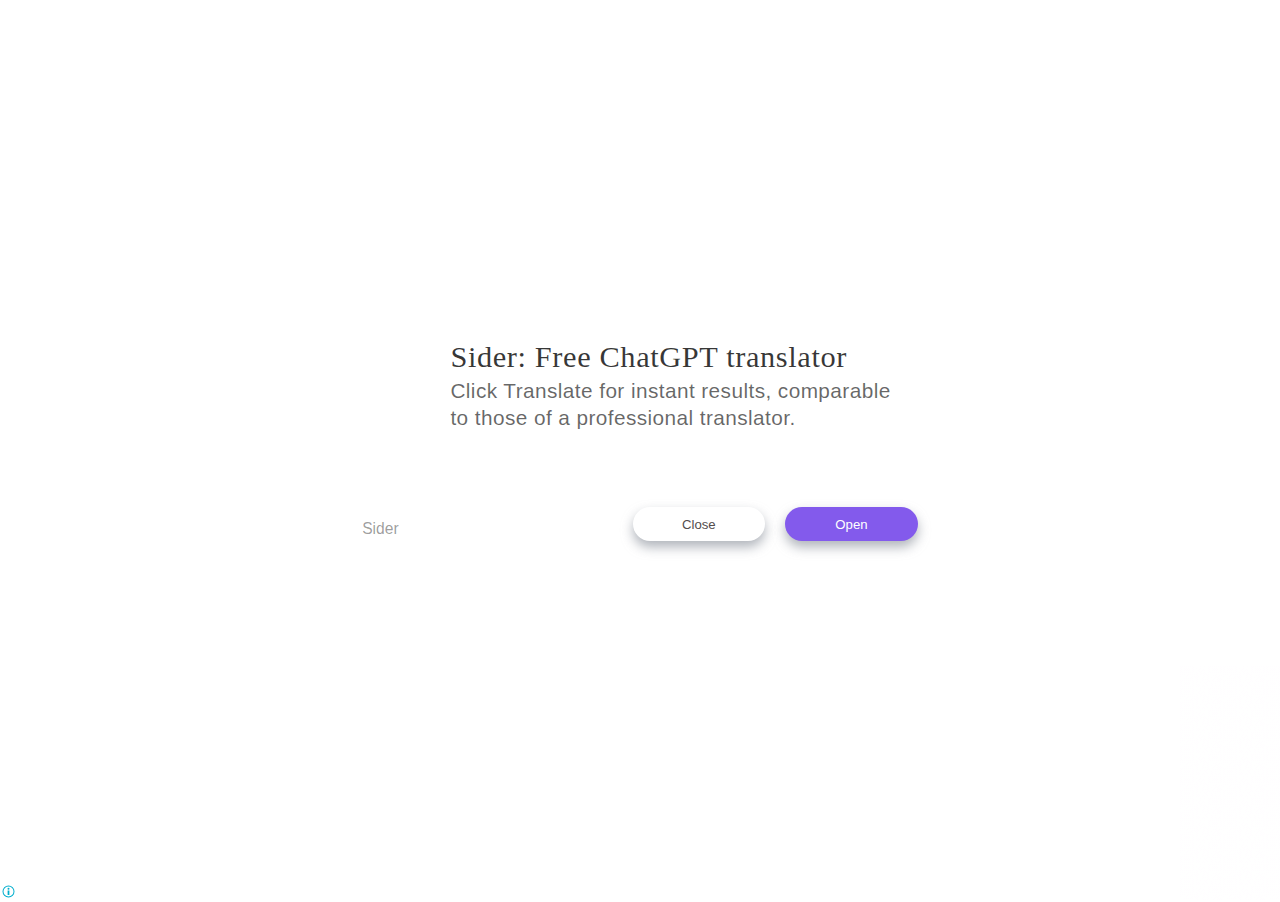
<file: projectsss/home-logo_files/saved_resource(2).html>
<!DOCTYPE html>
<!-- saved from url=(0097)https://googleads.g.doubleclick.net/pagead/html/r20240227/r20110914/zrt_lookup_nohtml_fy2021.html -->
<html lang="en"><head><meta http-equiv="Content-Type" content="text/html; charset=UTF-8"><script>var jscVersion = 'r20240226';</script><script>var google_casm=[];</script><style>HTML,BODY{height:100%;width:100%;margin:0;padding:0;overflow:hidden;}#mys-wrapper{height:100%;width:100%;overflow:hidden;position:absolute;top:0;left:0;align-items:center;display:flex;justify-content:center;line-height:normal;}#mys-overlay{height:100%;width:100%;overflow:hidden;position:absolute;top:0;left:0;box-sizing:border-box;pointer-events:none;z-index:1;display:none;}.mys-wrapper A,.mys-wrapper A:visited,.mys-wrapper A:hover,.mys-wrapper A:active{color:inherit;cursor:pointer;text-decoration:inherit;}[dir=rtl] .flip-on-rtl{transform:scale(-1,1);transform-origin:center;}#mys-content{flex-shrink:0;position:relative;overflow:hidden;z-index:0;}</style><style data-nl="large-banner-rda-logo-vanilla" data-ns="ns-jq0x6" x-phase="assemble">.ns-jq0x6-l-large-banner-rda-logo-vanilla{opacity:.01;position:absolute;top:0;left:0;display:block;width:588px;height:235px;}.ns-jq0x6-e-0{line-height:1.3;box-sizing:border-box;display:flex;flex-direction:column;font-family:Google Sans,sans-serif;font-size:10px;height:100%;width:100%;}.ns-jq0x6-e-1{line-height:1.3;box-sizing:border-box;display:flex;flex-direction:column;flex-grow:1;height:100%;}.ns-jq0x6-e-2{line-height:1.3;box-sizing:border-box;display:flex;flex-direction:column;flex-grow:1;}.ns-jq0x6-e-3{line-height:1.3;box-sizing:border-box;display:flex;align-items:center;flex-direction:row;}.ns-jq0x6-e-4{line-height:1.3;box-sizing:border-box;align-items:center;}.ns-jq0x6-e-5{display:block;}.ns-jq0x6-e-6{display:block;flex-shrink:0;flex-grow:0;max-width:1024px;max-height:1024px;}.ns-jq0x6-e-7,.ns-jq0x6-e-12{line-height:1.3;box-sizing:border-box;display:flex;flex-direction:column;}.ns-jq0x6-e-8{box-sizing:border-box;line-height:1.3;letter-spacing:0.02em;font-weight:500;font-family:Roboto;}.ns-jq0x6-e-10{box-sizing:border-box;font-weight:400;line-height:1.3;letter-spacing:0.02em;}.ns-jq0x6-e-13{line-height:1.3;box-sizing:border-box;flex-grow:1;}.ns-jq0x6-e-14{line-height:1.3;box-sizing:border-box;display:flex;align-items:center;flex-direction:row;flex-grow:1;}.ns-jq0x6-e-15{line-height:1.3;box-sizing:border-box;width:100%;}.ns-jq0x6-e-16{box-sizing:border-box;font-weight:400;line-height:1.5;text-align:left;white-space:nowrap;}.ns-jq0x6-e-18{line-height:1.3;box-sizing:border-box;min-width:5px;}.ns-jq0x6-e-19{box-sizing:border-box;font-weight:400;text-align:center;width:50%;display:flex;align-items:center;justify-content:center;}.ns-jq0x6-e-20,.ns-jq0x6-e-24{line-height:1.3;}.ns-jq0x6-e-21,.ns-jq0x6-e-25{display:inline;}.ns-jq0x6-e-22{line-height:1.3;box-sizing:border-box;min-width:20px;}.ns-jq0x6-e-23{font-weight:400;text-align:center;width:50%;display:flex;align-items:center;justify-content:center;}.ns-jq0x6-v-12 .ns-jq0x6-e-2{padding:5.17px 15.2px;}.ns-jq0x6-v-12 .ns-jq0x6-e-4{padding:0;}.ns-jq0x6-v-12 .ns-jq0x6-e-6{height:75.2px;}.ns-jq0x6-v-12 .ns-jq0x6-e-8{font-size:30.4px;padding:0 14px 0;}.ns-jq0x6-v-12 .ns-jq0x6-e-10{font-size:20.8px;padding:0 14px 0;}.ns-jq0x6-v-12 .ns-jq0x6-e-13{padding:11.75px 16.2px 26.2px;}.ns-jq0x6-v-12 .ns-jq0x6-e-16{font-size:15.6px;padding:8.93px 0 0;}.ns-jq0x6-v-12 .ns-jq0x6-e-19,.ns-jq0x6-v-12 .ns-jq0x6-e-23{font-size:13.2px;height:34px;line-height:34px;max-height:34px;}</style><style data-nl="large-banner-rda-logo-vanilla" data-ns="ns-jq0x6" x-phase="decorate">.ns-jq0x6-l-large-banner-rda-logo-vanilla{opacity:1;position:relative;}.title:hover,.title-line1:hover,.title-line2:hover{color:rgba(0,0,0,0.59);text-decoration:none;}.body:hover{color:rgba(0,0,0,0.4);text-decoration:none;}.url:hover{color:#646464;text-decoration:none;} @keyframes slide-down{from{transform:translateY(-100%);filter:opacity(0%);}to{transform:translateY(0%);filter:opacity(100%);}} @keyframes bounce{from{transform:translateY(-100%);filter:opacity(0%);}to{transform:translateY(0%);filter:opacity(100%);}} @keyframes slide-in{from{transform:translateX(-100%);filter:opacity(0%);}to{transform:translateX(0%);filter:opacity(100%);}} @keyframes slide-in-right{from{transform:translateX(100%);filter:opacity(0%);}to{transform:translateX(0%);filter:opacity(100%);}} @keyframes fadein{from{filter:opacity(0%) blur(10px);}to{filter:opacity(100%) blur(0px);}} @keyframes flash{from{transform-origin:"50% 50%";transform:scale(2);filter:opacity(0%);}to{transform:scale(1);filter:opacity(100%);}}.ns-jq0x6-e-2,.ns-jq0x6-e-13{background-color:#fff;}.ns-jq0x6-e-5{text-decoration:none;}.ns-jq0x6-e-6{background-image:url(https://tpc.googlesyndication.com/simgad/13316875249630456905/14763004658117789537?w=100&h=100&tw=1&q=75);background-repeat:no-repeat;background-size:contain;border-radius:4px;}.ns-jq0x6-e-8{color:rgba(0,0,0,0.79);font-family:"Roboto",Roboto;}.ns-jq0x6-e-9{text-decoration:none;background-image:linear-gradient(0deg,#fff 0%,transparent 0%);white-space:nowrap;}.ns-jq0x6-e-10{color:rgba(0,0,0,0.6);font-family:"Google Sans", "Roboto",Google Sans,sans-serif;}.ns-jq0x6-e-11,.ns-jq0x6-e-17{text-decoration:none;white-space:nowrap;}.ns-jq0x6-e-16{color:rgba(0,0,0,0.4);font-family:"Google Sans", "Roboto",Google Sans,sans-serif;}.ns-jq0x6-e-19{border-radius:588px;box-shadow:0 6px 12px rgba(134,140,150,0.65);cursor:pointer;background-color:#fff;outline:none;}.ns-jq0x6-e-20{color:#534d4d;font-family:"Google Sans", "Roboto",Google Sans,sans-serif;}.ns-jq0x6-e-21,.ns-jq0x6-e-25{white-space:nowrap;}.ns-jq0x6-e-23{text-decoration:none;border-radius:588px;box-shadow:0 6px 12px rgba(134,140,150,0.65);cursor:pointer;background-color:#835AEC;}.ns-jq0x6-e-24{color:#fff;font-family:"Google Sans", "Roboto",Google Sans,sans-serif;}</style><link as="style" data-reload-stylesheet="true" href="./css(1)" rel="preload"><script></script><script data-jc="55" data-jc-version="r20240226">(function(){'use strict';/*  Copyright The Closure Library Authors. SPDX-License-Identifier: Apache-2.0 */ var f=this||self;var g,h;a:{for(var k=["CLOSURE_FLAGS"],l=f,m=0;m<k.length;m++)if(l=l[k[m]],null==l){h=null;break a}h=l}var p=h&&h[610401301];g=null!=p?p:!1;var q;const t=f.navigator;q=t?t.userAgentData||null:null;function u(a){return g?q?q.brands.some(({brand:b})=>b&&-1!=b.indexOf(a)):!1:!1}function v(a){var b;a:{if(b=f.navigator)if(b=b.userAgent)break a;b=""}return-1!=b.indexOf(a)};function w(){return g?!!q&&0<q.brands.length:!1}function x(){return w()?u("Chromium"):(v("Chrome")||v("CriOS"))&&!(w()?0:v("Edge"))||v("Silk")};!v("Android")||x();x();v("Safari")&&(x()||(w()?0:v("Coast"))||(w()?0:v("Opera"))||(w()?0:v("Edge"))||(w()?u("Microsoft Edge"):v("Edg/"))||w()&&u("Opera"));class y{}class z{}Object.freeze(new y);Object.freeze(new z);var A=class{constructor(a){this.g=a}toString(){return this.g.toString()}},B={};/*  SPDX-License-Identifier: Apache-2.0 */ var C=new A("about:invalid#zClosurez",B);function D(a,b,c){if(Array.isArray(b))for(var d=0;d<b.length;d++)D(a,String(b[d]),c);else null!=b&&c.push(a+(""===b?"":"="+encodeURIComponent(String(b))))};class E{constructor(a){this.j=a}}function F(a){return new E(b=>b.substr(0,a.length+1).toLowerCase()===a+":")}const G=new E(a=>/^[^:]*([/?#]|$)/.test(a));var H=F("http"),I=F("https"),J=F("ftp"),K=F("mailto");const L=[F("data"),H,I,K,J,G];function M(a,b=L){if(a instanceof A)return a;for(let c=0;c<b.length;++c){const d=b[c];if(d instanceof E&&d.j(a))return new A(a,B)}}function N(a,b=L){return M(a,b)||C};var O=(a,b,c,d,e)=>{if(e)c=a+("&"+b+"="+c);else{var n="&"+b+"=";let r=a.indexOf(n);0>r?c=a+n+c:(r+=n.length,n=a.indexOf("&",r),c=0<=n?a.substring(0,r)+c+a.substring(n):a.substring(0,r)+c)}return 6E4<c.length?void 0!==d?O(a,b,d,void 0,e):a:c};var P=window;const Q=[H,I,K,J,G,F("market"),F("itms"),F("intent"),F("itms-appss")]; var R=()=>{var a=`${"http:"===P.location.protocol?"http:":"https:"}//${"pagead2.googlesyndication.com"}/pagead/gen_204`;return b=>{b={id:"unsafeurl",ctx:600,url:b};var c=[];for(d in b)D(d,b[d],c);var d=c.join("&");if(d){b=a.indexOf("#");0>b&&(b=a.length);c=a.indexOf("?");if(0>c||c>b){c=b;var e=""}else e=a.substring(c+1,b);b=[a.slice(0,c),e,a.slice(b)];c=b[1];b[1]=d?c?c+"&"+d:d:c;d=b[0]+(b[1]?"?"+b[1]:"")+b[2]}else d=a;navigator.sendBeacon&&navigator.sendBeacon(d,"")}};let S=null;function T(){const a=f.performance;return a&&a.now&&a.timing?Math.floor(a.now()+a.timing.navigationStart):Date.now()}function U(){const a=f.performance;return a&&a.now?a.now():null};var aa=class{constructor(a,b){var c=U()||T();this.label=a;this.type=b;this.value=c;this.duration=0;this.taskId=this.slotId=void 0;this.uniqueId=Math.random()}};const V=f.performance,ba=!!(V&&V.mark&&V.measure&&V.clearMarks),W=function(a){let b=!1,c;return function(){b||(c=a(),b=!0);return c}}(()=>{var a;if(a=ba){var b;if(null===S){S="";try{a="";try{a=f.top.location.hash}catch(c){a=f.location.hash}a&&(S=(b=a.match(/\bdeid=([\d,]+)/))?b[1]:"")}catch(c){}}b=S;a=!!b.indexOf&&0<=b.indexOf("1337")}return a});function ca(a){a&&V&&W()&&(V.clearMarks(`goog_${a.label}_${a.uniqueId}_start`),V.clearMarks(`goog_${a.label}_${a.uniqueId}_end`))} class da{constructor(){var a=window;this.g=[];this.i=a||f;let b=null;a&&(a.google_js_reporting_queue=a.google_js_reporting_queue||[],this.g=a.google_js_reporting_queue,b=a.google_measure_js_timing);this.h=W()||(null!=b?b:1>Math.random())}start(a,b){if(!this.h)return null;a=new aa(a,b);b=`goog_${a.label}_${a.uniqueId}_start`;V&&W()&&V.mark(b);return a}end(a){if(this.h&&"number"===typeof a.value){a.duration=(U()||T())-a.value;var b=`goog_${a.label}_${a.uniqueId}_end`;V&&W()&&V.mark(b);!this.h||2048< this.g.length||this.g.push(a)}}};const X=new da;var Y=()=>{window.google_measure_js_timing||(X.h=!1,X.g!=X.i.google_js_reporting_queue&&(W()&&Array.prototype.forEach.call(X.g,ca,void 0),X.g.length=0))};"number"!==typeof window.google_srt&&(window.google_srt=Math.random());if("complete"==window.document.readyState)Y();else if(X.h){var ea=()=>{Y()},Z=window;Z.addEventListener&&Z.addEventListener.call(Z,"load",ea,!1)};window.bgz=a=>{if(a=document.getElementById(a)){var b=O(a.href,"bg","10");var c=R();if(!(b instanceof A)){var d=N(b,Q);d===C&&c(b);b=d}if(b instanceof A)var e=b;else if(b instanceof A)e=b;else{b=String(b);b:{try{e=new URL(b)}catch(n){e="https:";break b}e=e.protocol}"javascript:"===e&&(b="about:invalid#zClosurez");e=new A(b,B)}a.href=e instanceof A&&e.constructor===A?e.g:"type_error:SafeUrl"}};}).call(this);</script><script data-jc="53" data-jc-version="r20240226">(function(){'use strict';/*  Copyright The Closure Library Authors. SPDX-License-Identifier: Apache-2.0 */ var m=this||self;function aa(a){a:{var b=["CLOSURE_FLAGS"];for(var c=m,d=0;d<b.length;d++)if(c=c[b[d]],null==c){b=null;break a}b=c}a=b&&b[a];return null!=a?a:!1}function ba(a,b){function c(){}c.prototype=b.prototype;a.W=b.prototype;a.prototype=new c;a.prototype.constructor=a;a.V=function(d,e,f){for(var g=Array(arguments.length-2),h=2;h<arguments.length;h++)g[h-2]=arguments[h];return b.prototype[e].apply(d,g)}};function ca(){};function n(a,b){this.type=a;this.g=this.target=b;this.defaultPrevented=!1};var da=aa(610401301),ea=aa(188588736);var t;const fa=m.navigator;t=fa?fa.userAgentData||null:null;function u(a){return da?t?t.brands.some(({brand:b})=>b&&-1!=b.indexOf(a)):!1:!1}function w(a){var b;a:{if(b=m.navigator)if(b=b.userAgent)break a;b=""}return-1!=b.indexOf(a)};function x(){return da?!!t&&0<t.brands.length:!1}function y(){return x()?u("Chromium"):(w("Chrome")||w("CriOS"))&&!(x()?0:w("Edge"))||w("Silk")};var z="closure_listenable_"+(1E6*Math.random()|0);var ha=0;function ia(a,b,c,d,e){this.listener=a;this.proxy=null;this.src=b;this.type=c;this.capture=!!d;this.m=e;this.key=++ha;this.j=this.l=!1}function A(a){a.j=!0;a.listener=null;a.proxy=null;a.src=null;a.m=null};function ja(a){let b=0;for(const c in a)b++}const ka="constructor hasOwnProperty isPrototypeOf propertyIsEnumerable toLocaleString toString valueOf".split(" ");function la(a,b){let c,d;for(let e=1;e<arguments.length;e++){d=arguments[e];for(c in d)a[c]=d[c];for(let f=0;f<ka.length;f++)c=ka[f],Object.prototype.hasOwnProperty.call(d,c)&&(a[c]=d[c])}};function B(a){this.src=a;this.g={};this.h=0}B.prototype.add=function(a,b,c,d,e){var f=a.toString();a=this.g[f];a||(a=this.g[f]=[],this.h++);var g=C(a,b,d,e);-1<g?(b=a[g],c||(b.l=!1)):(b=new ia(b,this.src,f,!!d,e),b.l=c,a.push(b));return b};function D(a,b){var c=b.type;if(c in a.g){var d=a.g[c],e=Array.prototype.indexOf.call(d,b,void 0),f;(f=0<=e)&&Array.prototype.splice.call(d,e,1);f&&(A(b),0==a.g[c].length&&(delete a.g[c],a.h--))}} function C(a,b,c,d){for(var e=0;e<a.length;++e){var f=a[e];if(!f.j&&f.listener==b&&f.capture==!!c&&f.m==d)return e}return-1};var ma="closure_lm_"+(1E6*Math.random()|0),E={},na=0; function oa(a,b,c,d,e){if(Array.isArray(b))for(var f=0;f<b.length;f++)oa(a,b[f],c,d,e);else(f=typeof d,d="object"==f&&null!=d||"function"==f?!!d.capture:!!d,c=pa(c),a&&a[z])?(a=a.g,b=String(b).toString(),b in a.g&&(f=a.g[b],c=C(f,c,d,e),-1<c&&(A(f[c]),Array.prototype.splice.call(f,c,1),0==f.length&&(delete a.g[b],a.h--)))):a&&(a=qa(a))&&(b=a.g[b.toString()],a=-1,b&&(a=C(b,c,d,e)),(c=-1<a?b[a]:null)&&"number"!==typeof c&&c&&!c.j&&((e=c.src)&&e[z]?D(e.g,c):(d=c.type,b=c.proxy,e.removeEventListener? e.removeEventListener(d,b,c.capture):e.detachEvent?e.detachEvent(d in E?E[d]:E[d]="on"+d,b):e.addListener&&e.removeListener&&e.removeListener(b),na--,(d=qa(e))?(D(d,c),0==d.h&&(d.src=null,e[ma]=null)):A(c))))}function qa(a){a=a[ma];return a instanceof B?a:null}var F="__closure_events_fn_"+(1E9*Math.random()>>>0);function pa(a){if("function"===typeof a)return a;a[F]||(a[F]=function(b){return a.handleEvent(b)});return a[F]};function G(){this.g=new B(this);this.A=this}ba(G,ca);G.prototype[z]=!0;G.prototype.removeEventListener=function(a,b,c,d){oa(this,a,b,c,d)};function H(a,b){a=a.A;var c=b.type||b;if("string"===typeof b)b=new n(b,a);else if(b instanceof n)b.target=b.target||a;else{var d=b;b=new n(c,a);la(b,d)}a=b.g=a;ra(a,c,!0,b);ra(a,c,!1,b)}function sa(a,b){a.g.add("became-visible",b,!1,void 0,void 0)}function ta(a,b){a.g.add("monitoring-failed",b,!0,void 0,void 0)} function ra(a,b,c,d){if(b=a.g.g[String(b)]){b=b.concat();for(var e=!0,f=0;f<b.length;++f){var g=b[f];if(g&&!g.j&&g.capture==c){var h=g.listener,k=g.m||g.src;g.l&&D(a.g,g);e=!1!==h.call(k,d)&&e}}}};function ua(a){H(a,new Event("became-visible"))}function va(a){H(a,new Event("became-invisible"))}class wa extends G{constructor(){super();this.s=!1}};function xa(a){let b=!1,c;return function(){b||(c=a(),b=!0);return c}};var ya={capture:!0},za=xa(function(){let a=!1;try{const b=Object.defineProperty({},"passive",{get:function(){a=!0}});m.addEventListener("test",null,b)}catch(b){}return a});function Aa(a){return a?a.passive&&za()?a:a.capture||!1:!1}function I(a,b,c,d){a.addEventListener&&a.addEventListener(b,c,Aa(d))};function J(a){return a.prerendering?3:{visible:1,hidden:2,prerender:3,preview:4,unloaded:5}[a.visibilityState||a.webkitVisibilityState||a.mozVisibilityState||""]||0}function Ba(a){let b;a.visibilityState?b="visibilitychange":a.mozVisibilityState?b="mozvisibilitychange":a.webkitVisibilityState&&(b="webkitvisibilitychange");return b}function Ca(a,b){if(3==J(b))return!1;a();return!0} function Da(a){var b=m.document;if(!Ca(a,b)){var c=!1,d=Ba(b),e=function(){!c&&Ca(a,b)&&(c=!0,b.removeEventListener&&b.removeEventListener(d,e,Aa()))};d&&I(b,d,e)}};function Ea(a){if("IntersectionObserver"in m&&"IntersectionObserverEntry"in m&&"isIntersecting"in m.IntersectionObserverEntry.prototype&&0!=J(document)){(new IntersectionObserver(c=>{for(const g of c){c=a;const h=g.intersectionRatio;var d=c,e=g.intersectionRect.top+"-"+g.intersectionRect.left+"-"+g.intersectionRect.bottom+"-"+g.intersectionRect.right,f=h;let k=new Event("visibility-update");k.visibleCoordinates=e;k.visibleFraction=f;H(d,k);d=.1<=h;Fa(c)?K(c,d):Ga(c,d)}},a.D)).observe(a.u);const b= Ba(m.document);b&&(Fa(a)?(I(m,b,()=>K(a)),Da(()=>K(a))):(a.h=!1,I(m,b,()=>Ha(a)),Da(()=>Ha(a))));Ia(a)}else Ja(a)}function Fa(a){return 0<=Array.prototype.indexOf.call(a.C,"combine_io_and_pv_functions",void 0)}function K(a,b=a.o){a.o=b;b=1===J(m.document);Ga(a,a.o&&b)}function Ha(a){const b=a.h;a.h=1===J(m.document);!b&&a.h&&a.i?ua(a):b&&!a.h&&va(a)}function Ia(a){const b=new Event("monitoring-started");H(a,b)}function Ja(a){const b=new Event("monitoring-failed");H(a,b)} function Ga(a,b){const c=a.i;a.i=b;a.i&&!c&&a.h?ua(a):!a.i&&c&&va(a)}class Ka extends wa{constructor(){var a=document.body;super();this.u=a;this.D={threshold:[.1]};this.C=[];this.o=this.i=!1;this.h=!0}};!w("Android")||y();y();w("Safari")&&(y()||(x()?0:w("Coast"))||(x()?0:w("Opera"))||(x()?0:w("Edge"))||(x()?u("Microsoft Edge"):w("Edg/"))||x()&&u("Opera"));var L=Symbol();function La(a){a=a>>14&1023;return 0===a?536870912:a};var Ma={},Na={};function Oa(a){return!(!a||"object"!==typeof a||a.g!==Na)}function M(a){return null!==a&&"object"===typeof a&&!Array.isArray(a)&&a.constructor===Object}function N(a,b,c){if(!Array.isArray(a)||a.length)return!1;const d=a[L]|0;if(d&1)return!0;if(!(b&&(Array.isArray(b)?b.includes(c):b.has(c))))return!1;a[L]=d|1;return!0}var Pa;const Qa=[];Qa[L]=55;Pa=Object.freeze(Qa);class Ra{}class Sa{}Object.freeze(new Ra);Object.freeze(new Sa);function Ta(a){if(!Number.isFinite(a))throw a=Error("enum"),a.__closure__error__context__984382||(a.__closure__error__context__984382={}),a.__closure__error__context__984382.severity="warning",a;return a|0};let Ua;function Va(a){switch(typeof a){case "number":return isFinite(a)?a:String(a);case "boolean":return a?1:0;case "object":if(a)if(Array.isArray(a)){if(N(a,void 0,0))return}else if(null!=a&&a instanceof Uint8Array){let b="",c=0;const d=a.length-10240;for(;c<d;)b+=String.fromCharCode.apply(null,a.subarray(c,c+=10240));b+=String.fromCharCode.apply(null,c?a.subarray(c):a);return btoa(b)}}return a};function Wa(a,b,c,d,e){if(null!=a){if(Array.isArray(a))a=N(a,void 0,0)?void 0:e&&(a[L]|0)&2?a:Xa(a,b,c,void 0!==d,e);else if(M(a)){const f={};for(let g in a)f[g]=Wa(a[g],b,c,d,e);a=f}else a=b(a,d);return a}}function Xa(a,b,c,d,e){const f=d||c?a[L]|0:0;d=d?!!(f&32):void 0;a=Array.prototype.slice.call(a);for(let g=0;g<a.length;g++)a[g]=Wa(a[g],b,c,d,e);c&&c(f,a);return a}function Ya(a){return a.v===Ma?a.toJSON():Va(a)};var O=class{constructor(){a:{var a=void 0;null==a&&(a=Ua);Ua=void 0;if(null==a){var b=96;a=[]}else{if(!Array.isArray(a))throw Error();b=a[L]|0;if(b&64)break a;var c=a;b|=64;var d=c.length;if(d&&(--d,M(c[d]))){b|=256;c=d-(+!!(b&512)-1);if(1024<=c)throw Error();b=b&-16760833|(c&1023)<<14}}a[L]=b}this.g=a}toJSON(){return Za(this,Xa(this.g,Ya,void 0,void 0,!1),!0)}};O.prototype.v=Ma;O.prototype.toString=function(){return Za(this,this.g,!1).toString()}; function Za(a,b,c){var d=ea?void 0:a.constructor.B;const e=(c?a.g:b)[L];a=b.length;if(!a)return b;let f,g;if(M(c=b[a-1])){a:{var h=c;let v={},q=!1;for(var k in h){let p=h[k];if(Array.isArray(p)){let r=p;if(N(p,d,+k)||Oa(p)&&0===p.size)p=null;p!=r&&(q=!0)}null!=p?v[k]=p:q=!0}if(q){for(var l in v){h=v;break a}h=null}}h!=c&&(f=!0);a--}for(k=+!!(e&512)-1;0<a;a--){l=a-1;c=b[l];l-=k;if(!(null==c||N(c,d,l)||Oa(c)&&0===c.size))break;g=!0}if(!f&&!g)return b;b=Array.prototype.slice.call(b,0,a);h&&b.push(h); return b};function $a(a,b){if(!a||!b)return!1;if(a.contains&&1==b.nodeType)return a==b||a.contains(b);if("undefined"!=typeof a.compareDocumentPosition)return a==b||!!(a.compareDocumentPosition(b)&16);for(;b&&a!=b;)b=b.parentNode;return b==a};var P=document;let Q=null;function ab(){const a=m.performance;return a&&a.now&&a.timing?Math.floor(a.now()+a.timing.navigationStart):Date.now()}function bb(){const a=m.performance;return a&&a.now?a.now():null};var cb=class{constructor(a,b){var c=bb()||ab();this.label=a;this.type=b;this.value=c;this.duration=0;this.taskId=this.slotId=void 0;this.uniqueId=Math.random()}};const R=m.performance,db=!!(R&&R.mark&&R.measure&&R.clearMarks),S=xa(()=>{var a;if(a=db){var b;if(null===Q){Q="";try{a="";try{a=m.top.location.hash}catch(c){a=m.location.hash}a&&(Q=(b=a.match(/\bdeid=([\d,]+)/))?b[1]:"")}catch(c){}}b=Q;a=!!b.indexOf&&0<=b.indexOf("1337")}return a});function eb(a){a&&R&&S()&&(R.clearMarks(`goog_${a.label}_${a.uniqueId}_start`),R.clearMarks(`goog_${a.label}_${a.uniqueId}_end`))} class fb{constructor(){var a=window;this.g=[];this.i=a||m;let b=null;a&&(a.google_js_reporting_queue=a.google_js_reporting_queue||[],this.g=a.google_js_reporting_queue,b=a.google_measure_js_timing);this.h=S()||(null!=b?b:1>Math.random())}start(a,b){if(!this.h)return null;a=new cb(a,b);b=`goog_${a.label}_${a.uniqueId}_start`;R&&S()&&R.mark(b);return a}end(a){if(this.h&&"number"===typeof a.value){a.duration=(bb()||ab())-a.value;var b=`goog_${a.label}_${a.uniqueId}_end`;R&&S()&&R.mark(b);!this.h||2048< this.g.length||this.g.push(a)}}};const T=new fb;var gb=()=>{window.google_measure_js_timing||(T.h=!1,T.g!=T.i.google_js_reporting_queue&&(S()&&Array.prototype.forEach.call(T.g,eb,void 0),T.g.length=0))};"number"!==typeof window.google_srt&&(window.google_srt=Math.random());"complete"==window.document.readyState?gb():T.h&&I(window,"load",()=>{gb()});ja({P:0,O:1,L:2,G:3,M:4,H:5,N:6,J:7,K:8,F:9,I:10,R:11});ja({T:0,U:1,S:2});function U(a){var b=new V,c=b.g;const d=c[L]|0;if(b.g[L]&2)throw Error();var e=d&2;a:{if(1>=La(d)){if(d&256){b=c[c.length-1][1];break a}}else if(b=1+(+!!(d&512)-1),b<c.length){b=c[b];break a}b=void 0}Array.isArray(b)||(b=Pa);var f=!!(d&32),g=b[L]|0;0===g&&f&&!e?(g|=33,b[L]=g):g&1||(g|=1,b[L]=g);if(e)g&2||(b[L]|=34),Object.freeze(b);else if(2&g||2048&g)a:if(b=Array.prototype.slice.call(b),e=1,f&&(e|=32),b[L]=e,e=b,f=La(d),1>=f){let k=d;if(d&256)g=c[c.length-1];else{if(null==e)break a;g=c[f+(+!!(d& 512)-1)]={};k|=256}g[1]=e;1<f&&(c[1+(+!!(d&512)-1)]=void 0);k!==d&&(c[L]=k)}else c[1+(+!!(d&512)-1)]=e,d&256&&(c=c[c.length-1],1 in c&&delete c[1]);c=b;if(Array.isArray(a))for(var h=0;h<a.length;h++)c.push(Ta(a[h]));else for(h of a)c.push(Ta(h))}var V=class extends O{};V.B=[1];[2,2,2,2,2,2,2,2,2,2,2,2,2,2,2,2,2,2,2,2].reduce((a,b)=>a+b);[2,2,2,2,2,2,2,2,2,2,2,2,2,2,2,2].reduce((a,b)=>a+b);[2,2,2,2,2,2,2,2,2,2,2,2,2,2,2,2,2,2,2].reduce((a,b)=>a+b);[2,2,2,2,2,2,2,2,2,2,2,2,2,2,2,2,2].reduce((a,b)=>a+b);U([1,8,10,11,12,2,3,4,5,15,16]);U([1,6,7,9,10,11,12,2,3,4,5,13,14]);U([1,6,7,9,10,11,12,2,3,4,5,13,14]);new V;var W=(a,b,c,d,e)=>{window.css?window.css(b,c,d,e,void 0):a&&(b=a.href,e?d=b+("&"+c+"="+d):(e="&"+c+"=",c=b.indexOf(e),0>c?d=b+e+d:(c+=e.length,e=b.indexOf("&",c),d=0<=e?b.substring(0,c)+d+b.substring(e):b.substring(0,c)+d)),a.href=6E4<d.length?b:d)};let hb=!1,ib=!1,jb=null;const kb=()=>{I?.(document,"click",a=>{jb=a},ya)};var lb=()=>{const a=jb;return a?hb||ib?!1:(a.preventDefault?a.preventDefault():a.returnValue=!1,!0):!1},nb=()=>{I(document,"mousedown",()=>{hb=!0});I(document,"keydown",()=>{ib=!0});kb()};var ob=(a,b=17)=>{if(0>b||Math.floor(b)!==b)b=17;X(a,b)},pb=(a,b)=>{X(a,b||1)},qb=a=>{X(a,2)},rb=(a,b)=>{X(a,b||0)};let Y={},sb=!0;const X=(a,b)=>{var c;if(c=sb)void 0===Y[a]&&(Y[a]=[]),(c=Y[a][b])||(Y[a][b]=!0);c||W(document.getElementById(a),a,"nb",b,sb)};function tb(a,b,c){const d=a.id||"";W(a,d,"nx",b);W(a,d,"ny",c)}var ub=class{constructor(){this.g=this.h=null;P.addEventListener&&P.addEventListener("mousedown",a=>{this.h=a},!0);I(P,"DOMContentLoaded",()=>{this.g=P.getElementById("common_15click_anchor")})}};const vb=[0,2,1];let wb=null;var xb=a=>{if(a){var b;{const c=window.event||wb;c?((b=c.which?1<<vb[c.which-1]:c.button)&&c.shiftKey&&(b|=8),b&&c.altKey&&(b|=16),b&&c.ctrlKey&&(b|=32)):b=null}b&&W(a,a.id,"mb",b)}};document.addEventListener&&document.addEventListener("mousedown",a=>{wb=a},!0);window.mb=xb;var Z={},yb=(a,b=2,c="")=>{c=c?c:a;1!==b&&(void 0===Z[c]?Z[c]=1:Z[c]++);0!==b&&Z[c]&&W(document.getElementById(a),a,"nm",Z[c])};function zb(a,b){b&&(b=new Ka,ta(b,()=>{a.g=-1}),sa(b,()=>{a.g=(new Date).getTime()}),b.s||(b.s=!0,Ea(b)))}var Ab=class{constructor(){this.g=0}};window.init_ssb=(a,b,c,d,e,f,g)=>{const h=window;a&&(nb(),h.accbk=lb);b&&(f&&(sb=!1),h.cla=ob,h.cll=pb,h.clb=qb,h.clh=rb);if(c){const k=new ub;h.xy=(l,v,q)=>{q=q||v;const p=l||k.h;if(p&&v&&q&&!$a(k.g,p.target)){l=P.querySelector("a.one-point-five-click.rhbutton");var r;(r=!l)||(l.classList?r=l.classList.contains("preexpanded"):(r=l.classList?l.classList:("string"==typeof l.className?l.className:l.getAttribute&&l.getAttribute("class")||"").match(/\S+/g)||[],r=0<=Array.prototype.indexOf.call(r,"preexpanded", void 0)));if(r||!$a(l,p.target))r=Math.round(p.clientX-q.offsetLeft),q=Math.round(p.clientY-q.offsetTop),tb(v,r,q),k.g&&tb(k.g,r,q),l&&tb(l,r,q)}}}d&&(h.mb=xb);e&&(h.ss=yb);if(g){const k=new Ab;h.vti=l=>{if(l){const v=(new Date).getTime();W(l,l.id,"vti",0<k.g&&k.g<=v?v-k.g:0>k.g?k.g:"")}};h.ivti=l=>{zb(k,l)}}};}).call(this);</script><script>init_ssb(true,true,true,true,true,false,false);</script><script>if (typeof(ss) === "undefined") { ss = function(){}; }function st(id) {var a = document.getElementById(id);if (a) {xy(window.event, a);mb(a);}bgz(id);}function ha(a,x){  clh(a,x);if (accbk()) return;bgz(a);}function hb(u) {return bgy(u);}function ia(a,e,x) {if (accbk()) return;cll(a,x);bgz(a);}function ja(a,x) {if (accbk()) return;cla(a,x);bgz(a);}function ga(o,e,x) {if (document.getElementById) {var a=o.id.substring(1),p="",r="",g=e.target,t,f,h;if (g) {t=g.id;f=g.parentNode;if (f) {p=f.id;h=f.parentNode;if (h)r=h.id;}} else {h=e.srcElement;f=h.parentNode;if (f)p=f.id;t=h.id;}if (t==a||p==a||r==a)return true;ia(a,e,x);top.location.href=document.getElementById(a).href;}}</script><script>window.dicnf = {umi: true,ebrpfa: true,};</script><script data-jc="40" data-jc-version="r20240226" data-jc-flags="[&quot;x%278446&#39;9efotm(&amp;20067;&gt;8&amp;&gt;`dopb/%&lt;1732261!=|vqc)!7201061?&#39;9efotm(&amp;20723;&gt;:&amp;&gt;`dopb~&quot;]">(function(){'use strict';/*  Copyright The Closure Library Authors. SPDX-License-Identifier: Apache-2.0 */ var q=this||self;function aa(a){a:{var b=["CLOSURE_FLAGS"];for(var c=q,d=0;d<b.length;d++)if(c=c[b[d]],null==c){b=null;break a}b=c}a=b&&b[a];return null!=a?a:!1};var ba=aa(610401301),ca=aa(188588736);var t;const da=q.navigator;t=da?da.userAgentData||null:null;function ea(a){return ba?t?t.brands.some(({brand:b})=>b&&-1!=b.indexOf(a)):!1:!1}function v(a){var b;a:{if(b=q.navigator)if(b=b.userAgent)break a;b=""}return-1!=b.indexOf(a)};function w(){return ba?!!t&&0<t.brands.length:!1}function fa(){return w()?ea("Chromium"):(v("Chrome")||v("CriOS"))&&!(w()?0:v("Edge"))||v("Silk")};function ha(a){ha[" "](a);return a}ha[" "]=function(){};!v("Android")||fa();fa();v("Safari")&&(fa()||(w()?0:v("Coast"))||(w()?0:v("Opera"))||(w()?0:v("Edge"))||(w()?ea("Microsoft Edge"):v("Edg/"))||w()&&ea("Opera"));var ia={},x=null;var y=Symbol();var ja={},ka={};function la(a){return!(!a||"object"!==typeof a||a.g!==ka)}function ma(a){return null!==a&&"object"===typeof a&&!Array.isArray(a)&&a.constructor===Object}let na;function z(a,b,c){if(!Array.isArray(a)||a.length)return!1;const d=a[y]|0;if(d&1)return!0;if(!(b&&(Array.isArray(b)?b.includes(c):b.has(c))))return!1;a[y]=d|1;return!0}class oa{}class pa{}Object.freeze(new oa);Object.freeze(new pa);function qa(a){if("boolean"!==typeof a){var b=typeof a;throw Error(`Expected boolean but got ${"object"!=b?b:a?Array.isArray(a)?"array":b:"null"}: ${a}`);}return a};let ra;function sa(a,b){return ta(b)}function ta(a){switch(typeof a){case "number":return isFinite(a)?a:String(a);case "boolean":return a?1:0;case "object":if(a)if(Array.isArray(a)){if(z(a,void 0,0))return}else if(null!=a&&a instanceof Uint8Array){let b="",c=0;const d=a.length-10240;for(;c<d;)b+=String.fromCharCode.apply(null,a.subarray(c,c+=10240));b+=String.fromCharCode.apply(null,c?a.subarray(c):a);return btoa(b)}}return a};function xa(a,b,c,d,e){if(null!=a){if(Array.isArray(a))a=z(a,void 0,0)?void 0:e&&(a[y]|0)&2?a:ya(a,b,c,void 0!==d,e);else if(ma(a)){const f={};for(let g in a)f[g]=xa(a[g],b,c,d,e);a=f}else a=b(a,d);return a}}function ya(a,b,c,d,e){const f=d||c?a[y]|0:0;d=d?!!(f&32):void 0;a=Array.prototype.slice.call(a);for(let g=0;g<a.length;g++)a[g]=xa(a[g],b,c,d,e);c&&c(f,a);return a}function za(a){return a.v===ja?a.toJSON():ta(a)};function D(a,b,c){const d=a.l;let e=d[y];if(e&2)throw Error();Aa(d,e,b,c);return a}function Aa(a,b,c,d){var e=b>>14&1023;e=0===e?536870912:e;if(c>=e){let f,g=b;if(b&256)f=a[a.length-1];else{if(null==d)return;f=a[e+(+!!(b&512)-1)]={};g|=256}f[c]=d;c<e&&(a[c+(+!!(b&512)-1)]=void 0);g!==b&&(a[y]=g)}else a[c+(+!!(b&512)-1)]=d,b&256&&(a=a[a.length-1],c in a&&delete a[c])}function E(a,b,c){if(null!=c&&"string"!==typeof c)throw Error();return D(a,b,c)};function Ba(a){na=!0;try{return JSON.stringify(a.toJSON(),sa)}finally{na=!1}}var F=class{constructor(){a:{var a=void 0;null==a&&(a=ra);ra=void 0;if(null==a){var b=96;a=[]}else{if(!Array.isArray(a))throw Error();b=a[y]|0;if(b&64)break a;var c=a;b|=64;var d=c.length;if(d&&(--d,ma(c[d]))){b|=256;c=d-(+!!(b&512)-1);if(1024<=c)throw Error();b=b&-16760833|(c&1023)<<14}}a[y]=b}this.l=a}toJSON(){return na?Ca(this,this.l,!1):Ca(this,ya(this.l,za,void 0,void 0,!1),!0)}};F.prototype.v=ja; F.prototype.toString=function(){return Ca(this,this.l,!1).toString()}; function Ca(a,b,c){var d=ca?void 0:a.constructor.B;const e=(c?a.l:b)[y];a=b.length;if(!a)return b;let f,g;if(ma(c=b[a-1])){a:{var h=c;let n={},p=!1;for(var k in h){let m=h[k];if(Array.isArray(m)){let r=m;if(z(m,d,+k)||la(m)&&0===m.size)m=null;m!=r&&(p=!0)}null!=m?n[k]=m:p=!0}if(p){for(var l in n){h=n;break a}h=null}}h!=c&&(f=!0);a--}for(k=+!!(e&512)-1;0<a;a--){l=a-1;c=b[l];l-=k;if(!(null==c||z(c,d,l)||la(c)&&0===c.size))break;g=!0}if(!f&&!g)return b;b=Array.prototype.slice.call(b,0,a);h&&b.push(h); return b};var Da=class extends F{};var G=class{constructor(a,b=!1){this.key=a;this.defaultValue=b;this.valueType="boolean"}};var Ea=new G("100000"),Fa=new G("45368259"),Ga=new G("45357156",!0),Ha=new G("45350890"),Ia=new G("45414892");const Ja=RegExp("ad\\.doubleclick\\.net/ddm/trackimp");var H=(a,b)=>"&adurl="==a.substring(a.length-7)?a.substring(0,a.length-7)+b+"&adurl=":a+b;function I(a=window){return a};let J=q.dicnf||{};function Ka(a){let b=!1,c;return function(){b||(c=a(),b=!0);return c}};function K(a,b,c){a.addEventListener&&a.addEventListener(b,c,!1)}function La(a,b,c){a.removeEventListener&&a.removeEventListener(b,c,!1)};var L=a=>{var b="s";if(a.s&&a.hasOwnProperty(b))return a.s;b=new a;return a.s=b};var Ma=RegExp("^(?:([^:/?#.]+):)?(?://(?:([^\\\\/?#]*)@)?([^\\\\/?#]*?)(?::([0-9]+))?(?=[\\\\/?#]|$))?([^?#]+)?(?:\\?([^#]*))?(?:#([\\s\\S]*))?$");function Na(a,b,c,d){for(var e=c.length;0<=(b=a.indexOf(c,b))&&b<d;){var f=a.charCodeAt(b-1);if(38==f||63==f)if(f=a.charCodeAt(b+e),!f||61==f||38==f||35==f)return b;b+=e+1}return-1}var Oa=/#|$/,Pa=/[?&]($|#)/;function Qa(a){let b=q,c=0;for(;b&&40>c++&&!a(b);)a:{try{const d=b.parent;if(d&&d!=b){b=d;break a}}catch{}b=null}}function Ra(){if(!globalThis.crypto)return Math.random();try{const a=new Uint32Array(1);globalThis.crypto.getRandomValues(a);return a[0]/65536/65536}catch{return Math.random()}}function Sa(a,b){if(a)for(const c in a)Object.prototype.hasOwnProperty.call(a,c)&&b(a[c],c,a)}let M=[];const Ta=()=>{const a=M;M=[];for(const b of a)try{b()}catch{}}; var Ua=(a,b)=>{"complete"===a.readyState||"interactive"===a.readyState?(M.push(b),1==M.length&&(window.Promise?Promise.resolve().then(Ta):window.setImmediate?setImmediate(Ta):setTimeout(Ta,0))):a.addEventListener("DOMContentLoaded",b)};function Va(a,b=document){return b.createElement(String(a).toLowerCase())};function N(a,b,c=null,d=!1,e=!1){Wa(a,b,c,!1,d,e)}function Wa(a,b,c,d,e,f=!1){a.google_image_requests||(a.google_image_requests=[]);const g=Va("IMG",a.document);if(c||e){const h=k=>{c&&c(k);if(e){k=a.google_image_requests;const l=Array.prototype.indexOf.call(k,g,void 0);0<=l&&Array.prototype.splice.call(k,l,1)}La(g,"load",h);La(g,"error",h)};K(g,"load",h);K(g,"error",h)}d&&(g.referrerPolicy="no-referrer");f&&(g.attributionSrc="");g.src=b;a.google_image_requests.push(g)} var Xa=Ka(function(){return"referrerPolicy"in Va("IMG")});let Ya=0;function Za(a,b=null){return b&&b.getAttribute("data-jc")===String(a)?b:document.querySelector(`[${"data-jc"}="${a}"]`)};function P(a){db||(db=new eb);const b=db.g[a.key];if("proto"===a.valueType){try{const c=JSON.parse(b);if(Array.isArray(c))return c}catch(c){}return a.defaultValue}return typeof b===typeof a.defaultValue?b:a.defaultValue}var fb=class{constructor(){this.g={}}};var eb=class extends fb{constructor(){super();var a=Za(Ya,document.currentScript);a=a&&a.getAttribute("data-jc-flags")||"";try{const b=JSON.parse(a)[0];a="";for(let c=0;c<b.length;c++)a+=String.fromCharCode(b.charCodeAt(c)^"\u0003\u0007\u0003\u0007\b\u0004\u0004\u0006\u0005\u0003".charCodeAt(c%10));this.g=JSON.parse(a)}catch(b){}}},db;class gb{constructor(a,b){this.error=a;this.context=b.context;this.msg=b.message||"";this.id=b.id||"jserror";this.meta={}}};const hb=RegExp("^https?://(\\w|-)+\\.cdn\\.ampproject\\.(net|org)(\\?|/|$)");var ib=class{constructor(a,b){this.g=a;this.h=b}},jb=class{constructor(a,b){this.url=a;this.u=!!b;this.depth=null}};let Q=null;function kb(){const a=q.performance;return a&&a.now&&a.timing?Math.floor(a.now()+a.timing.navigationStart):Date.now()}function lb(){const a=q.performance;return a&&a.now?a.now():null};var mb=class{constructor(a,b){var c=lb()||kb();this.label=a;this.type=b;this.value=c;this.duration=0;this.taskId=this.slotId=void 0;this.uniqueId=Math.random()}};const R=q.performance,nb=!!(R&&R.mark&&R.measure&&R.clearMarks),S=Ka(()=>{var a;if(a=nb){var b;if(null===Q){Q="";try{a="";try{a=q.top.location.hash}catch(c){a=q.location.hash}a&&(Q=(b=a.match(/\bdeid=([\d,]+)/))?b[1]:"")}catch(c){}}b=Q;a=!!b.indexOf&&0<=b.indexOf("1337")}return a});function ob(a){a&&R&&S()&&(R.clearMarks(`goog_${a.label}_${a.uniqueId}_start`),R.clearMarks(`goog_${a.label}_${a.uniqueId}_end`))} class pb{constructor(){var a=window;this.h=[];this.i=a||q;let b=null;a&&(a.google_js_reporting_queue=a.google_js_reporting_queue||[],this.h=a.google_js_reporting_queue,b=a.google_measure_js_timing);this.g=S()||(null!=b?b:1>Math.random())}start(a,b){if(!this.g)return null;a=new mb(a,b);b=`goog_${a.label}_${a.uniqueId}_start`;R&&S()&&R.mark(b);return a}end(a){if(this.g&&"number"===typeof a.value){a.duration=(lb()||kb())-a.value;var b=`goog_${a.label}_${a.uniqueId}_end`;R&&S()&&R.mark(b);!this.g||2048< this.h.length||this.h.push(a)}}};function T(a,b){const c={};c[a]=b;return[c]}function qb(a,b,c,d,e){const f=[];Sa(a,function(g,h){(g=rb(g,b,c,d,e))&&f.push(h+"="+g)});return f.join(b)} function rb(a,b,c,d,e){if(null==a)return"";b=b||"&";c=c||",$";"string"==typeof c&&(c=c.split(""));if(a instanceof Array){if(d=d||0,d<c.length){const f=[];for(let g=0;g<a.length;g++)f.push(rb(a[g],b,c,d+1,e));return f.join(c[d])}}else if("object"==typeof a)return e=e||0,2>e?encodeURIComponent(qb(a,b,c,d,e+1)):"...";return encodeURIComponent(String(a))}function sb(a){let b=1;for(const c in a.h)b=c.length>b?c.length:b;return 3997-b-a.i.length-1} function tb(a,b){let c="https://pagead2.googlesyndication.com"+b,d=sb(a)-b.length;if(0>d)return"";a.g.sort(function(f,g){return f-g});b=null;let e="";for(let f=0;f<a.g.length;f++){const g=a.g[f],h=a.h[g];for(let k=0;k<h.length;k++){if(!d){b=null==b?g:b;break}let l=qb(h[k],a.i,",$");if(l){l=e+l;if(d>=l.length){d-=l.length;c+=l;e=a.i;break}b=null==b?g:b}}}a="";null!=b&&(a=e+"trn="+b);return c+a}class ub{constructor(){this.i="&";this.h={};this.j=0;this.g=[]}};function vb(a){let b=a.toString();a.name&&-1==b.indexOf(a.name)&&(b+=": "+a.name);a.message&&-1==b.indexOf(a.message)&&(b+=": "+a.message);if(a.stack){a=a.stack;var c=b;try{-1==a.indexOf(c)&&(a=c+"\n"+a);let d;for(;a!=d;)d=a,a=a.replace(RegExp("((https?:/..*/)[^/:]*:\\d+(?:.|\n)*)\\2"),"$1");b=a.replace(RegExp("\n *","g"),"\n")}catch(d){b=c}}return b} function wb(a,b,c,d){let e,f;try{a.g&&a.g.g?(f=a.g.start(b.toString(),3),e=c(),a.g.end(f)):e=c()}catch(g){c=!0;try{ob(f),c=a.o(b,new gb(g,{message:vb(g)}),void 0,d)}catch(h){a.j(217,h)}if(c)window.console?.error?.(g);else throw g;}return e}function U(a,b,c,d){var e=V;return(...f)=>wb(e,a,()=>b.apply(c,f),d)} var yb=class{constructor(a=null){this.m=W;this.g=a;this.h=null;this.i=!1;this.o=this.j}j(a,b,c,d,e){e=e||"jserror";let f;try{const A=new ub;var g=A;g.g.push(1);g.h[1]=T("context",a);b.error&&b.meta&&b.id||(b=new gb(b,{message:vb(b)}));if(b.msg){g=A;var h=b.msg.substring(0,512);g.g.push(2);g.h[2]=T("msg",h)}var k=b.meta||{};b=k;if(this.h)try{this.h(b)}catch(B){}if(d)try{d(b)}catch(B){}d=A;k=[k];d.g.push(3);d.h[3]=k;b=q;k=[];let Z;h=null;do{var l=b;d=void 0;try{if(d=!!l&&null!=l.location.href)b:{try{ha(l.foo); d=!0;break b}catch(B){}d=!1}var n=d}catch{n=!1}n?(Z=l.location.href,h=l.document&&l.document.referrer||null):(Z=h,h=null);k.push(new jb(Z||""));try{b=l.parent}catch(B){b=null}}while(b&&l!=b);for(let B=0,$a=k.length-1;B<=$a;++B)k[B].depth=$a-B;l=q;if(l.location&&l.location.ancestorOrigins&&l.location.ancestorOrigins.length==k.length-1)for(n=1;n<k.length;++n){var p=k[n];p.url||(p.url=l.location.ancestorOrigins[n-1]||"",p.u=!0)}var m=k;let ua=new jb(q.location.href,!1);l=null;const va=m.length-1;for(p= va;0<=p;--p){var r=m[p];!l&&hb.test(r.url)&&(l=r);if(r.url&&!r.u){ua=r;break}}r=null;const Mb=m.length&&m[va].url;0!=ua.depth&&Mb&&(r=m[va]);f=new ib(ua,r);if(f.h){m=A;var u=f.h.url||"";m.g.push(4);m.h[4]=T("top",u)}var C={url:f.g.url||""};if(f.g.url){var wa=f.g.url.match(Ma),O=wa[1],ab=wa[3],bb=wa[4];u="";O&&(u+=O+":");ab&&(u+="//",u+=ab,bb&&(u+=":"+bb));var cb=u}else cb="";O=A;C=[C,{url:cb}];O.g.push(5);O.h[5]=C;xb(this.m,e,A,this.i,c)}catch(A){try{xb(this.m,e,{context:"ecmserr",rctx:a,msg:vb(A), url:f&&f.g.url},this.i,c)}catch(Z){}}return!0}};class zb{};function xb(a,b,c,d=!1,e,f){if((d?a.g:Math.random())<(e||.01))try{let g;c instanceof ub?g=c:(g=new ub,Sa(c,(k,l)=>{var n=g;const p=n.j++;k=T(l,k);n.g.push(p);n.h[p]=k}));const h=tb(g,"/pagead/gen_204?id="+b+"&");h&&("undefined"!==typeof f?N(q,h,f):N(q,h))}catch(g){}}function Ab(){var a=W,b=window.google_srt;0<=b&&1>=b&&(a.g=b)}class Bb{constructor(){this.g=Math.random()}};let W,V;const X=new pb;var Cb=()=>{window.google_measure_js_timing||(X.g=!1,X.h!=X.i.google_js_reporting_queue&&(S()&&Array.prototype.forEach.call(X.h,ob,void 0),X.h.length=0))};(a=>{W=a??new Bb;"number"!==typeof window.google_srt&&(window.google_srt=Math.random());Ab();V=new yb(X);V.h=b=>{var c=Ya;0!==c&&(b.jc=String(c),c=(c=Za(c,document.currentScript))&&c.getAttribute("data-jc-version")||"unknown",b.shv=c)};V.i=!0;"complete"==window.document.readyState?Cb():X.g&&K(window,"load",()=>{Cb()})})(); var Db=(a,b,c,d)=>U(a,b,c,d),Eb=(a,b,c,d)=>{L(zb);var e=[];!b.eid&&e.length&&(b.eid=e.toString());xb(W,a,b,!0,c,d)};const Fb=["FRAME","IMG","IFRAME"],Gb=/^[01](px)?$/;function Hb(a){return"string"===typeof a?document.getElementById(a):a} function Ib(a,b){var c;if(a=Hb(a)){c||(c=(m,r,u)=>{m.addEventListener(r,u)});var d=!1,e=m=>{d||(d=!0,b(m))},f=2;for(var g=0;g<Fb.length;++g)if(Fb[g]===a.tagName){f=3;var h=[a];break}h||(h=a.querySelectorAll(Fb.join(",")));var k=0,l=0,n=!0;a=!1;for(g=0;g<h.length;g++){const m=h[g];if("IMG"!==m.tagName||!m.complete||m.naturalWidth&&m.naturalHeight?Gb.test(m.getAttribute("width")??"")&&Gb.test(m.getAttribute("height")??""):1)continue;const r="IMG"===m.tagName;if("IMG"===m.tagName)var p=m.naturalWidth&& m.naturalHeight?!0:!1;else try{p="complete"===(m.readyState?m.readyState:m.contentWindow?.document?.readyState)}catch(u){p=!1}if(p)a=!0,r&&(n=!0);else{k++;const u=C=>{k--;!k&&n&&e(f);r&&(C=C&&"error"===C.type,l--,C||(n=!0))};c(m,"load",u);r&&(l++,c(m,"error",u))}}0===l&&(n=!0);h=null;if(0===k&&!a&&"complete"===q.document.readyState)f=5;else if(k||!a){c(q,"load",()=>{e(4)});return}e(f)}};function Jb(a){const b=a.length;let c=0;return new Y(d=>{if(0==b)d([]);else{const e=[];for(let f=0;f<b;++f)a[f].then(g=>{e[f]=g;++c==b&&d(e)})}})}function Kb(){let a;const b=new Y(c=>{a=c});return new Lb(b,a)}function Nb(a,b){if(!a.h)if(b instanceof Y)b.then(c=>{Nb(a,c)});else{a.h=!0;a.i=b;for(b=0;b<a.g.length;++b)Ob(a,a.g[b]);a.g=[]}}function Ob(a,b){a.h?b(a.i):a.g.push(b)}class Y{constructor(a){this.h=!1;this.g=[];a(b=>{Nb(this,b)})}then(a){return new Y(b=>{Ob(this,c=>{b(a(c))})})}} var Lb=class{constructor(a,b){this.promise=a;this.g=b}};function Pb(a){return a.prerendering?3:{visible:1,hidden:2,prerender:3,preview:4,unloaded:5}[a.visibilityState||a.webkitVisibilityState||a.mozVisibilityState||""]||0}function Qb(a){let b;a.visibilityState?b="visibilitychange":a.mozVisibilityState?b="mozvisibilitychange":a.webkitVisibilityState&&(b="webkitvisibilitychange");return b};function Rb(){const a=window;if(a.gmaSdk||a.webkit?.messageHandlers?.getGmaViewSignals)return a;try{const b=window.parent;if(b.gmaSdk||b.webkit?.messageHandlers?.getGmaViewSignals)return b}catch(b){}return null} function Sb(a,b={},c=()=>{},d=()=>{},e=200,f,g){const h=String(Math.floor(2147483647*Ra()));let k=0;const l=n=>{try{const p="object"===typeof n.data?n.data:JSON.parse(n.data);h===p.paw_id&&(window.clearTimeout(k),window.removeEventListener("message",l),p.signal?c(p.signal):p.error&&d(p.error))}catch(p){g("paw_sigs",{msg:"postmessageError",err:p instanceof Error?p.message:"nonError",data:null==n.data?"null":500<n.data.length?n.data.substring(0,500):n.data})}};window.addEventListener("message",n=>{f(903, ()=>{l(n)})()});a.postMessage({paw_id:h,...b});k=window.setTimeout(()=>{window.removeEventListener("message",l);d("PAW GMA postmessage timed out.")},e)};function Tb(a=document){return!!a.featurePolicy?.allowedFeatures().includes("attribution-reporting")};var Ub=class extends F{};function Vb(a,b){return E(a,2,b)}function Wb(a,b){return E(a,3,b)}function Xb(a,b){return E(a,4,b)}function Yb(a,b){return E(a,5,b)}function Zb(a,b){return E(a,9,b)} function $b(a,b){{const n=a.l;let p=n[y];if(p&2)throw Error();if(null==b)Aa(n,p,10);else{var c=b[y]|0,d=c,e=!!(2&c)||!!(2048&c),f=e||Object.isFrozen(b),g;if(g=!f)g=!1;var h=!0,k=!0;for(let m=0;m<b.length;m++){var l=b[m];e||(l=!!((l.l[y]|0)&2),h&&(h=!l),k&&(k=l))}e||(c|=5,c=h?c|8:c&-9,c=k?c|16:c&-17);if(g||f&&c!==d)b=Array.prototype.slice.call(b),d=0,c=2&p?c|2:c&-3,c=32&p?c|32:c&-33,c&=-2049;c!==d&&(b[y]=c);Aa(n,p,10,b)}}return a}function ac(a,b){return D(a,11,null==b?b:qa(b))} function bc(a,b){return E(a,1,b)}function cc(a,b){return D(a,7,null==b?b:qa(b))}var dc=class extends F{};dc.B=[10,6];const ec="platform platformVersion architecture model uaFullVersion bitness fullVersionList wow64".split(" ");function fc(a){if("function"!==typeof a.navigator?.userAgentData?.getHighEntropyValues)return null;const b=a.google_tag_data??(a.google_tag_data={});if(b.uach_promise)return b.uach_promise;a=a.navigator.userAgentData.getHighEntropyValues(ec).then(c=>{b.uach??(b.uach=c);return c});return b.uach_promise=a} function gc(a){return ac($b(Yb(Vb(bc(Xb(cc(Zb(Wb(new dc,a.architecture||""),a.bitness||""),a.mobile||!1),a.model||""),a.platform||""),a.platformVersion||""),a.uaFullVersion||""),a.fullVersionList?.map(b=>{var c=new Ub;c=E(c,1,b.brand);return E(c,2,b.version)})||[]),a.wow64||!1)}function hc(a){return fc(a)?.then(b=>gc(b))??null};function ic(a){return["omid_v1_present","omid_v1_present_web","omid_v1_present_app"].some(b=>{try{var c=a.frames&&!!a.frames[b]}catch(d){c=!1}return c})};let jc=null;function kc(){const a=I(q).omid3p;let b=!!a&&"function"===typeof a.registerSessionObserver&&"function"===typeof a.addEventListener;b||Qa(c=>{ic(c)&&(b=!0);return b});return b}function lc(){const a=L(mc);if(!a.j)throw Error("aiv::err");a.j()}function nc(a){if(J.ebrpfa||P(Ea))a=H(a,"&cbvp=2");J.opxdv&&(a=kc()?H(a,"&rm=3"):H(a,"&rm=1"));a=a.replace("&amp;","&");oc(L(mc),a)} function pc(a,b){L(mc).i.then(()=>{var c=new Da;c=E(c,1,a);var d=b?2:3;if(null!=d){if(!Number.isFinite(d))throw c=Error("enum"),c.__closure__error__context__984382||(c.__closure__error__context__984382={}),c.__closure__error__context__984382.severity="warning",c;d|=0}c=D(c,9,d);I(q)?.fence?.reportEvent({eventType:"impression",eventData:Ba(c),destination:["buyer"]})})} function qc(a){L(mc).i.then(()=>{if(Xa())Wa(window,a,null,!0,!1,!1);else{{const c=q.document;if(c.body){var b=c.getElementById("goog-srcless-iframe");b||(b=Va("IFRAME"),b.style.display="none",b.id="goog-srcless-iframe",c.body.appendChild(b))}else b=null}b&&b.contentWindow&&Wa(b.contentWindow,a,null,!0,!1,!1)}})} function oc(a,b){/(google|doubleclick).*\/pagead\/adview/.test(b)&&(b=H(b,`&vis=${Pb(a.g)}`));P(Fa)&&"__google_lidar_radf_"in a.o&&(b=H(b,"&avradf=1"));a.i.then(()=>{0<a.m.length&&(b=H(b,"&uach="+a.m));0<a.h.length&&(b=H(b,a.h));var c=a.o,d=b;var e=d;var f=e.search(Oa),g=Na(e,0,"ase",f);if(0>g)e=null;else{var h=e.indexOf("&",g);if(0>h||h>f)h=f;e=decodeURIComponent(e.slice(g+4,-1!==h?h:0).replace(/\+/g," "))}if(e===(2).toString()||Ja.test(d)){e=Tb(c.document)?6:5;f=d.search(Oa);g=0;for(var k=[];0<= (h=Na(d,g,"nis",f));)k.push(d.substring(g,h)),g=Math.min(d.indexOf("&",h)+1||f,f);k.push(d.slice(g));d=k.join("").replace(Pa,"$1");if(e="nis"+(null!=e?"="+encodeURIComponent(String(e)):""))f=d.indexOf("#"),0>f&&(f=d.length),g=d.indexOf("?"),0>g||g>f?(g=f,h=""):h=d.substring(g+1,f),d=[d.slice(0,g),h,d.slice(f)],f=d[1],d[1]=e?f?f+"&"+e:e:f,d=d[0]+(d[1]?"?"+d[1]:"")+d[2];e=d;c.fetch?(d={keepalive:!0,credentials:"include",redirect:"follow",method:"get",mode:"cors"},"setAttributionReporting"in XMLHttpRequest.prototype? d.attributionReporting={eventSourceEligible:"true",triggerEligible:"false"}:d.headers={"Attribution-Reporting-Eligible":"event-source"},c.fetch(e,d)):N(c,e,void 0,!1,!0)}else if(J.atsb){e=d;if(d=c.navigator)d=c.navigator.userAgent,d=/Chrome/.test(d)&&!/Edge/.test(d)?!0:!1;d&&c.navigator.sendBeacon?c.navigator.sendBeacon(e):N(c,e,void 0,!1)}else N(c,d)})} function rc(a){const b=[];var c=P(Ha)||!!J.aub;if(c||J.aunb){let d=hc(a.o);d&&(d=d.then(e=>{var f=Ba(e);e=[];for(var g=0,h=0;h<f.length;h++){var k=f.charCodeAt(h);255<k&&(e[g++]=k&255,k>>=8);e[g++]=k}f=3;void 0===f&&(f=0);if(!x)for(x={},g="ABCDEFGHIJKLMNOPQRSTUVWXYZabcdefghijklmnopqrstuvwxyz0123456789".split(""),h=["+/=","+/","-_=","-_.","-_"],k=0;5>k;k++){var l=g.concat(h[k].split(""));ia[k]=l;for(var n=0;n<l.length;n++){var p=l[n];void 0===x[p]&&(x[p]=n)}}f=ia[f];g=Array(Math.floor(e.length/3)); h=f[64]||"";for(k=l=0;l<e.length-2;l+=3){var m=e[l],r=e[l+1];p=e[l+2];n=f[m>>2];m=f[(m&3)<<4|r>>4];r=f[(r&15)<<2|p>>6];p=f[p&63];g[k++]=n+m+r+p}n=0;p=h;switch(e.length-l){case 2:n=e[l+1],p=f[(n&15)<<2]||h;case 1:e=e[l],g[k]=f[e>>2]+f[(e&3)<<4|n>>4]+p+h}a.m=g.join("")}),c&&b.push(d))}if(P(Ga)||P(Ia))c=Rb(),c?.gmaSdk?.getViewSignals?(c=c.gmaSdk.getViewSignals())&&!P(Ia)&&(a.h="&ms="+c):c?.webkit?.messageHandlers?.getGmaViewSignals&&Sb(c?.webkit?.messageHandlers?.getGmaViewSignals,{},d=>{P(Ia)||(a.h= "&"+d)},()=>{},200,Db,Eb);J.umi&&(c=new Y(d=>{a.j=d}),b.push(c));if(J.ebrpfa||P(Ea)){const d=Kb();b.push(d.promise);Ua(a.g,()=>{Ib(a.g.body,d.g)})}3==Pb(a.g)&&3==Pb(a.g)&&b.push(sc(a));if(J.opxdv&&a.A){const d=Kb();b.push(d.promise);c=q.omrhp;"function"===typeof c?c(d.g):(c=q.document.querySelector("script[data-jc='86']"))&&c.addEventListener("load",()=>{q.omrhp(d.g)})}a.i=Jb(b)} function sc(a){return new Y(b=>{const c=Qb(a.g);if(c){var d=()=>{3!=Pb(a.g)&&(La(a.g,c,d),b())};jc&&(d=jc(521,d));K(a.g,c,d)}})}class mc{constructor(){this.g=q.document;this.o=q;this.j=null;this.h=this.m="";this.A=kc();rc(this)}};Ya=40;const tc=Za(40,document.currentScript);var uc;if(tc){const a={},b=tc.attributes;for(let c=b.length-1;0<=c;c--){const d=b[c].name;0===d.indexOf("data-jcp-")&&(a[d.substring(9)]=b[c].value)}uc=a}else uc={};(a=>{jc=Db;I().vu=U(492,nc);I().vv=U(494,lc);a?.istd&&(I().tdvu=U(1197,pc));a?.extrk&&(I().nrtp=Db(1169,function(b,c){qc(c)}))})(uc);}).call(this);</script><meta http-equiv="origin-trial" content="AxjhRadLCARYRJawRjMjq4U8V8okQvSnrBIJWdMajuEkN3/DfVAcLcFhMVrUWnOXagwlI8dQD84FwJDGj9ohqAYAAABveyJvcmlnaW4iOiJodHRwczovL2dvb2dsZWFkc2VydmljZXMuY29tOjQ0MyIsImZlYXR1cmUiOiJGZXRjaExhdGVyQVBJIiwiZXhwaXJ5IjoxNzI1NDA3OTk5LCJpc1RoaXJkUGFydHkiOnRydWV9"><link rel="stylesheet" href="./css(1)"></head><body class="jar"><script data-jc="56" data-jc-version="r20240226">(function(){'use strict';/*  Copyright The Closure Library Authors. SPDX-License-Identifier: Apache-2.0 */ var h=this||self;function k(a){a:{var b=["CLOSURE_FLAGS"];for(var c=h,d=0;d<b.length;d++)if(c=c[b[d]],null==c){b=null;break a}b=c}a=b&&b[a];return null!=a?a:!1}function m(a){return a};var n;var r=k(610401301),aa=k(188588736);var t;const u=h.navigator;t=u?u.userAgentData||null:null;function v(a){return r?t?t.brands.some(({brand:b})=>b&&-1!=b.indexOf(a)):!1:!1}function w(a){var b;a:{if(b=h.navigator)if(b=b.userAgent)break a;b=""}return-1!=b.indexOf(a)};function x(){return r?!!t&&0<t.brands.length:!1}function y(){return x()?v("Chromium"):(w("Chrome")||w("CriOS"))&&!(x()?0:w("Edge"))||w("Silk")};!w("Android")||y();y();w("Safari")&&(y()||(x()?0:w("Coast"))||(x()?0:w("Opera"))||(x()?0:w("Edge"))||(x()?v("Microsoft Edge"):w("Edg/"))||x()&&v("Opera"));var A=Symbol();function B(a){a=a>>14&1023;return 0===a?536870912:a};var C={},ba={};function D(a){return!(!a||"object"!==typeof a||a.g!==ba)}function E(a){return null!==a&&"object"===typeof a&&!Array.isArray(a)&&a.constructor===Object}function F(a,b,c){if(!Array.isArray(a)||a.length)return!1;const d=a[A]|0;if(d&1)return!0;if(!(b&&(Array.isArray(b)?b.includes(c):b.has(c))))return!1;a[A]=d|1;return!0}var G;const H=[];H[A]=55;G=Object.freeze(H);class ca{}class da{}Object.freeze(new ca);Object.freeze(new da);function K(a){if(!Number.isFinite(a))throw a=Error("enum"),a.__closure__error__context__984382||(a.__closure__error__context__984382={}),a.__closure__error__context__984382.severity="warning",a;return a|0};let L;function ea(a){switch(typeof a){case "number":return isFinite(a)?a:String(a);case "boolean":return a?1:0;case "object":if(a)if(Array.isArray(a)){if(F(a,void 0,0))return}else if(null!=a&&a instanceof Uint8Array){let b="",c=0;const d=a.length-10240;for(;c<d;)b+=String.fromCharCode.apply(null,a.subarray(c,c+=10240));b+=String.fromCharCode.apply(null,c?a.subarray(c):a);return btoa(b)}}return a};function M(a,b,c,d,f){if(null!=a){if(Array.isArray(a))a=F(a,void 0,0)?void 0:f&&(a[A]|0)&2?a:fa(a,b,c,void 0!==d,f);else if(E(a)){const g={};for(let e in a)g[e]=M(a[e],b,c,d,f);a=g}else a=b(a,d);return a}}function fa(a,b,c,d,f){const g=d||c?a[A]|0:0;d=d?!!(g&32):void 0;a=Array.prototype.slice.call(a);for(let e=0;e<a.length;e++)a[e]=M(a[e],b,c,d,f);c&&c(g,a);return a}function ha(a){return a.j===C?a.toJSON():ea(a)};var N=class{constructor(){a:{var a=void 0;null==a&&(a=L);L=void 0;if(null==a){var b=96;a=[]}else{if(!Array.isArray(a))throw Error();b=a[A]|0;if(b&64)break a;var c=a;b|=64;var d=c.length;if(d&&(--d,E(c[d]))){b|=256;c=d-(+!!(b&512)-1);if(1024<=c)throw Error();b=b&-16760833|(c&1023)<<14}}a[A]=b}this.g=a}toJSON(){return ia(this,fa(this.g,ha,void 0,void 0,!1),!0)}};N.prototype.j=C;N.prototype.toString=function(){return ia(this,this.g,!1).toString()}; function ia(a,b,c){var d=aa?void 0:a.constructor.l;const f=(c?a.g:b)[A];a=b.length;if(!a)return b;let g,e;if(E(c=b[a-1])){a:{var l=c;let I={},J=!1;for(var p in l){let q=l[p];if(Array.isArray(q)){let wa=q;if(F(q,d,+p)||D(q)&&0===q.size)q=null;q!=wa&&(J=!0)}null!=q?I[p]=q:J=!0}if(J){for(var z in I){l=I;break a}l=null}}l!=c&&(g=!0);a--}for(p=+!!(f&512)-1;0<a;a--){z=a-1;c=b[z];z-=p;if(!(null==c||F(c,d,z)||D(c)&&0===c.size))break;e=!0}if(!g&&!e)return b;b=Array.prototype.slice.call(b,0,a);l&&b.push(l); return b};function O(a,b){var c=window;c.addEventListener&&c.addEventListener(a,b,!1)};function ja(a){let b=0;for(const c in a)b++};var P;var Q=class{constructor(a){this.g=a}toString(){return this.g+""}},ka={};function la(a,b){b=String(b);"application/xhtml+xml"===a.contentType&&(b=b.toLowerCase());return a.createElement(b)}function ma(a){this.g=a||h.document||document};/*  SPDX-License-Identifier: Apache-2.0 */ function na(a,b){a.src=b instanceof Q&&b.constructor===Q?b.g:"type_error:TrustedResourceUrl";(void 0)?.L||(b=(b=(a.ownerDocument&&a.ownerDocument.defaultView||window).document.querySelector?.("script[nonce]"))?b.nonce||b.getAttribute("nonce")||"":"")&&a.setAttribute("nonce",b)};function oa(a=document){return a.createElement("img")};let R=null;function pa(){const a=h.performance;return a&&a.now&&a.timing?Math.floor(a.now()+a.timing.navigationStart):Date.now()}function qa(){const a=h.performance;return a&&a.now?a.now():null};var ra=class{constructor(a,b){var c=qa()||pa();this.label=a;this.type=b;this.value=c;this.duration=0;this.taskId=this.slotId=void 0;this.uniqueId=Math.random()}};const S=h.performance,sa=!!(S&&S.mark&&S.measure&&S.clearMarks),T=function(a){let b=!1,c;return function(){b||(c=a(),b=!0);return c}}(()=>{var a;if(a=sa){var b;if(null===R){R="";try{a="";try{a=h.top.location.hash}catch(c){a=h.location.hash}a&&(R=(b=a.match(/\bdeid=([\d,]+)/))?b[1]:"")}catch(c){}}b=R;a=!!b.indexOf&&0<=b.indexOf("1337")}return a});function ta(a){a&&S&&T()&&(S.clearMarks(`goog_${a.label}_${a.uniqueId}_start`),S.clearMarks(`goog_${a.label}_${a.uniqueId}_end`))} class ua{constructor(){var a=window;this.g=[];this.i=a||h;let b=null;a&&(a.google_js_reporting_queue=a.google_js_reporting_queue||[],this.g=a.google_js_reporting_queue,b=a.google_measure_js_timing);this.h=T()||(null!=b?b:1>Math.random())}start(a,b){if(!this.h)return null;a=new ra(a,b);b=`goog_${a.label}_${a.uniqueId}_start`;S&&T()&&S.mark(b);return a}end(a){if(this.h&&"number"===typeof a.value){a.duration=(qa()||pa())-a.value;var b=`goog_${a.label}_${a.uniqueId}_end`;S&&T()&&S.mark(b);!this.h||2048< this.g.length||this.g.push(a)}}};const U=new ua;var va=()=>{window.google_measure_js_timing||(U.h=!1,U.g!=U.i.google_js_reporting_queue&&(T()&&Array.prototype.forEach.call(U.g,ta,void 0),U.g.length=0))};"number"!==typeof window.google_srt&&(window.google_srt=Math.random());"complete"==window.document.readyState?va():U.h&&O("load",()=>{va()});var V=(a,b,c,d,f)=>{if(f)c=a+("&"+b+"="+c);else{var g="&"+b+"=";let e=a.indexOf(g);0>e?c=a+g+c:(e+=g.length,g=a.indexOf("&",e),c=0<=g?a.substring(0,e)+c+a.substring(g):a.substring(0,e)+c)}return 6E4<c.length?void 0!==d?V(a,b,d,void 0,f):a:c};ja({G:0,F:1,B:2,o:3,C:4,s:5,D:6,v:7,A:8,m:9,u:10,H:11});ja({J:0,K:1,I:2});function W(a){var b=new X,c=b.g;const d=c[A]|0;if(b.g[A]&2)throw Error();var f=d&2;a:{if(1>=B(d)){if(d&256){b=c[c.length-1][1];break a}}else if(b=1+(+!!(d&512)-1),b<c.length){b=c[b];break a}b=void 0}Array.isArray(b)||(b=G);var g=!!(d&32),e=b[A]|0;0===e&&g&&!f?(e|=33,b[A]=e):e&1||(e|=1,b[A]=e);if(f)e&2||(b[A]|=34),Object.freeze(b);else if(2&e||2048&e)a:if(b=Array.prototype.slice.call(b),f=1,g&&(f|=32),b[A]=f,f=b,g=B(d),1>=g){let p=d;if(d&256)e=c[c.length-1];else{if(null==f)break a;e=c[g+(+!!(d&512)- 1)]={};p|=256}e[1]=f;1<g&&(c[1+(+!!(d&512)-1)]=void 0);p!==d&&(c[A]=p)}else c[1+(+!!(d&512)-1)]=f,d&256&&(c=c[c.length-1],1 in c&&delete c[1]);c=b;if(Array.isArray(a))for(var l=0;l<a.length;l++)c.push(K(a[l]));else for(l of a)c.push(K(l))}var X=class extends N{};X.l=[1];[2,2,2,2,2,2,2,2,2,2,2,2,2,2,2,2,2,2,2,2].reduce((a,b)=>a+b);[2,2,2,2,2,2,2,2,2,2,2,2,2,2,2,2].reduce((a,b)=>a+b);[2,2,2,2,2,2,2,2,2,2,2,2,2,2,2,2,2,2,2].reduce((a,b)=>a+b);[2,2,2,2,2,2,2,2,2,2,2,2,2,2,2,2,2].reduce((a,b)=>a+b);W([1,8,10,11,12,2,3,4,5,15,16]);W([1,6,7,9,10,11,12,2,3,4,5,13,14]);W([1,6,7,9,10,11,12,2,3,4,5,13,14]);new X;function xa(a){a=null===a?"null":void 0===a?"undefined":a;if(void 0===P){var b=null;var c=h.trustedTypes;if(c&&c.createPolicy){try{b=c.createPolicy("goog#html",{createHTML:m,createScript:m,createScriptURL:m})}catch(d){h.console&&h.console.error(d.message)}P=b}else P=b}a=(b=P)?b.createScriptURL(a):a;return new Q(a,ka)};var Aa=(a=document)=>{var b=ya,c=za;const d=la((a?new ma(9==a.nodeType?a:a.ownerDocument||a.document):n||(n=new ma)).g,"SCRIPT");d.type="text/javascript";c&&(void 0!==d.onreadystatechange?d.onreadystatechange=()=>{if("complete"==d.readyState||"loaded"==d.readyState)try{c&&c()}catch(g){}}:d.onload=c);na(d,xa(b));const f=a.getElementsByTagName("head")[0];if(f)try{h.setTimeout(()=>{f.appendChild(d)},0)}catch(g){}};let ya,Ba,Y,Ca,Z; var Da=()=>{var a=window,b=Da;a.removeEventListener&&a.removeEventListener("load",b,!1);!Z&&(a=la(document,"IFRAME"),a.frameBorder="0",a.style.height=0,a.style.width=0,a.style.position="absolute",Z=a,document.body&&(document.body.appendChild(a),a=Z))&&(a=a.contentWindow)&&(Y="1",a.document.open(),a.document.write("<!doctype html><html><head></head><body></body></html>"),a.document.close(),Aa(a.document))},za=()=>{var a=Z;if(a&&(a=a.contentWindow))if(Y="",a.botguard){var b=a.botguard.bg;if(b)try{Ea(()=> {Ca=new b(Ba)})}catch(c){Y="5"}else Y="3"}else Y="2"},Fa=()=>{let a=null;try{a=window.rvdt,"number"===typeof a?a=36E5>a?""+a:"M":a=null}catch(b){}return a},Ea=a=>{window.wrpfc=a;window.wrpfc()},Ga=()=>{var a=Ca;if(Y)return Y;if(!a)return"5";if(!a.invoke)return"4";let b;try{Ea(()=>{a.invoke(c=>{b=c})})}catch(c){return"6"}return b&&b.length?3>b.length?"7":2550<b.length?(O("unload",()=>{var c=["bg",b],d=["id","bg"];if(d&&c&&d.length&&c.length&&d.length==c.length){var f=["https://","pagead2.googlesyndication.com", "/pagead/gen_204"],g="?";for(let e=0;e<d.length;e++)f.push(g+d[e]+"="+c[e]),g="&";c=f.join("");d=window;d.google_image_requests||(d.google_image_requests=[]);f=oa(d.document);f.src=c;d.google_image_requests.push(f)}}),"8"):b:"6"};window.bga=(a,b)=>{ya=a;Ba=b;Y="0";O("load",Da)};window.bgy=a=>{const b=Fa();b&&(a=V(a,"rvdt",b));return V(a,"bg",Ga(),"9")};window.bgz=a=>{const b=document.getElementById(a);if(b){var c=Fa();c&&(window.css?window.css(a,"rvdt",c,void 0,void 0):b&&(b.href=V(b.href,"rvdt",c)));c=Ga();window.css?window.css(a,"bg",c,!1,"9"):b&&(b.href=V(b.href,"bg",c,"9",!1))}};}).call(this);</script><script>bga('https://pagead2.googlesyndication.com/bg/neFZPoS4RqR4jfdTFmgUuiCC8zWeQsTNscPgsnGRUhI.js','fCbLPUL8gV9TdcRSD9bRpV+TVULswdnAPbtZZMimB6UZpRRC2Z/PSc83mqqxLniNJOi/Dg9nTbMAH9V65aT1zyL1E4GUq8HZcYVEF7lg3ub3lu6UXGkllsQ49Razu43IKuR2QHwiqISAVlvmOweLFa4wChxCjkWOB3A95P7CMhduZs/AojqMOj5MHFGMztMHp9FhmGq1WGwnK9eMyyuXVPZz2RYGUgNt2AEtzf4rQ4bs8nDYUwVMgDYAA4tz57H7p6JxXLVzv9SPZqLo3N499qvN34i0qaYRN0SQ1dio6pCz9VeQNZjjGyJWoLtqK5wYm6zBe91YG60pSs9Cq+D1pR3PSRATvV5juqm6Kp0Ox1/Vkl9eu28RjTjkyyPDsI4aB0KCWur4Y0IYH4I0awQ/usLlgR7wXqZV1ix+K0HiiXSyH5nrKGyEVUmDzsHdAene+DVjhUJt4IZYRulGrw7vYj99AxknhxkdL1bdALpIdrE4yBqfX0TmutyiCBxUJ1rTADwVZ97nX3pQKvlE2swdNofVEep1bz+sSc63KBAjp25+qqsr1UOkSsCg1D0NNFc/1GNRITgfn5llFf65WbkCwE6OJ17dZZd5aTXR1L/rzWuVt7mfMtuhXBlSJlJYOtjHMZFYznMUANl7fOgC3xct8cKHtbVWkKR1zGP7eE6ML/F2nDFPmIZBUaAJEJvFVTIdGaJRO3DX6wRTfrDBxFNO7MlJXTfuCnwMZoajZsFatpsRcrIh0CKhE0rRBDlwFRjaPs3/hbEJIA9Y5rZpo6t1Sm6iiqabb/rQlwj183un+H89aKBsdtrFsTj+3X/nIE6vKqsLziicyTBxJmaePA3xIEVOKM1WCu2r+PSxu9+qI64sSe06wlWosiG2e25RA27VO+BFwBgyHhTzwrlO5nF3qnXJQtHFh6c4JPobm+AXQ+NzWie3i0tsvPwkZxQaep50qniSOq2WXF8/aAhjX/c4wpOavgvFqacCbF0UBYyUJ3vuk++Fs2BCGJ7XGj/jlS3/5lrstGZN6bri8uhGfm/AACvGEGGNrF7Ungro9zHuTlwo+a3GN3p5fWWhVh9Ssdd8ys5ydbzBMM7uGnUrOVITA0WxLKJWVU/Ww7Y8nzQQKT8MVy0sPzD7x7m1mfixBVXDmihNC08wkV/qk8elqKtw0z4395mT7ufdbFIkZNg71//a3c1udHieh9LcKN6vOFv1hrAv7N2IjmS0rb5GdKMsOswKlhrBIJ8MHxwPqSiOPiF4n6BxLNxjN1o7NumVsSWxJGbJ+/[base64]/5VF9ngZhh0nIdn8N2NM6tsqTxmncVt9xjCO8+K18AqPfugpC6iJcRCRr7KoFcYvgk/[base64]/ZewZRQcmoyRjmDRt3Q3BCRx2WqNnX/fxps6sQatRV/llcTPPu5gVVrec5+RTHeceIYu5H6UKonCrQZbrtGASTh8fhVajjrHkjLe1F2mIeS7oMj9Y8gq1dnetTPylbR+fv9xzPmENbN8WNU7/ooWztvCN/KrgTMMjt3wnmhGIkRpikKXY+UPgPokHrqxYTiX8HmpCNoPj3KDE/oWOhyOUX3iRbuls1MWoUu6H3uhLEr/[base64]/MZ6GN1gQw5Dv6UVFODaHabzpAqnb5iHUvuoRgo80H/MrSeU4OvsDpbdY9tdegG0jwTw9V2HF/GFrPrLplIAqLIcVEPYV9mg9gRijKqBPTJk8AMr+jCNNIdKV65qTKyEZ5ON3+xhk0JUfD5/Xi/H6M59jeijyObCQXMVqwqTrQFJaqzrgnsUGwlUwr2d52WsyFqcNhscEkgv/zqhi5zMRzhS9JuVGgo2dDqR7jPDqb1gGr6nUdtYrNkI7t02bLgm56ct0lE7waPdKk3ABNyn6Hawk+eMkpOlzrwQLvcEFM6reh4U0vLFjn+FeadM892yZm1HpDSkDs7WVMAC0ixS6hTctReKQReMofEL3rqG1pNUqxL17NqAwykD62ZNBNhiSHSG9akToWDb2Y+LW/o/iR6vWRQhda3HhPyy84wKjIE3q4te31NgglUDeyQlCRfncADcgbiQrcVuhgdr7n8BgED7nA95wr9cpVkFO4BP21E9JUE/fnxTFoUaULNI6AyQLXZdQPxTx0Ttwa+NaA7bGqx3Q9oeoAHe/[base64]/bWAEG/p9RML5AUU528mvGhBhmwBtjf61FA4660jhMB4gmFJjmFaOFa8ExBjc5PCC+px9bl0QJx27PRDwe5iBvi5VsbvJMbdf3BAVUshXaborkBAFC7wOy3WNq9LPTqmM5N6OxmhJMYu9rVMqc2oIsgupbwkNKzsDGnV//AjmbaKZ9meiIpWqPjY4D9H78uQuJ5iZGWBlY4n0k2LxTlPpPSoeDcOpJt+mUNBGPdM7R866b4PpHFopFo/0GpI9K1v81fF+zFotl8dUn30sfTlH4r++mIBooz5ORFSmQ65JthWOYKv5W/[base64]/OjK0TrtzhEQ0R+rvOb42mRJuCa+kJTSFAtYYEVd8sVU98+xY0NVtNHv6UlwV8Zf7NCZVIed2t0JzrrG/DADm32eulpgS5x/3imarVuNfRLoXXEGocozIaksKESN9JzjC02U6ZR+c1XhidSD532EF/lzaJbGUnHcTxXhmfCeLBCTgXGrWWmjcTal+CKVwQETXrNDqBlb/ZDGpJEButpoydIJ0xVt1j6bqqw9JfrjtxSJsUKd6MHAgLaElxe6FmesPBr3aQZaNZwsxG3CY6XkM+uZC9jzzsTR0cH2YVpuBIo8T7L3cuLd/e+99ryR+E1IKhGK6rZQz0L/mmisSCOeiOwJ6WCrlT+Mhzr34zU2Fk38SEBJTBEW7A0V+qNLZ+ndWhopq7+jBgiEzv+Vp3Ew+Vx494WFvPXFiCLUIdnGfN0aW067O3dAQ6ew3xMRsOoYq8/[base64]/3x38/RFckUpEj9nyPL3IyRGBXD5k9gpXC+rAjwk9tfIHIFhNZ8OtqBJ/xqJQSjN8zhs+Xgm4NKwH2p6O28hAAwu2dG0p3VFI1FmZaOPQIftZQRcdVDjuY0DfwVrN+x/RnToUZA37BbyIFsq0BtTLubs4N5XT4xuTCCUD7bXHGqlr9NxjKBIa8M1onXJYzHdEQaU0PoEmm21XEehcZlqgasK9Q8yscX2KN618q5euU9mM/wi/L2mvOzka8GCIObCr2sx51ppYbcObY48nKJ+s+SZA9i4XT/D9Q7s9Uzl2JdjmejzHWdpDaJC/xl8iDTQbjFnz5fp6dJE0y8IZrpKxTuiKLzRXj5k+zOzj13FtoamqBOTY8D4JqICzg48dPEaPlvNzicc46oALevpOVswJObLrWNvvpXc75dTtmfgzc/v8RiSUETKdc/VJHy+qbV+X9vtwwxH0agNLCSZ7S3MKp4QNG2s6v3YcgFbixrxwptjPDn8WHneexrP0+dFkDTs9dr6Ay/JOBTLweBwHsIPHHgitBjml+AnyOm1Qb1/GXenmHyKJeR/X81Zrl/6E5eoriaYC5gPP1cJpZ0lILoFSZYEJ4/D9o8/yRTJpjmf3Aiyyr+8NnQguGQ8pDo0Ow5p7YwlpQIICRgjNtm1YfhITqVcwUlCv19Kx9jI+VLgFObW2FR9ysOcE/ytrBghN8KQGrYyFaRp8sm7mZcaegn5oCzKtrk6ywFPbwP0TGGPW3/LSw6SBaTLCQxOtGas+uchakapFO4k13v5ItTOcv9rMObxYl9Bm9sPHlq8QXrfUT04/XaUwrjtly1N0dw5uXWhODah9CUcACSB2ACC5ebQ3OiDclwtHvZ1QiCcWzSEHSj0ZGGV+q8GKNLXuxJ1Bp2djREIt4705fTL3CXvlaTBnquusanIWp2zkIMstwPkGo5/[base64]/QMyeKss241AnNDa62K6LxbQXFYiZKLEiSjShwUrDo3jWbbgFNXmF4tE9fT/JdF2W8qIYkaa6gEYucuokTrSNI25ZGWhQ/gxN2uywZGFg/S6ZeJiUWA88uD5mHCT/[base64]/iGpP+1eLLhkJ5q7MI3mgtn10sY0G0qWy7956zAuqxvfdu6gsxPbBl+/VrbG9QeAoZv3pxBNOAgbxpSF6mzcV0QMFnTs3LqiqiBYnBSp1RE6sMxqIJjOq6e+ezMJRYzULPw7VykhLYk7qyS2mNL9a0yU959N5uZKFnKvxVM6R/tT0v9J+KvAHXFgB/cqcjadMpPXwHNI0LtaYtQiSsMTgyXRwmZOytio41nFNhhY3/smZsbF3BKKu9s0o+pu4VXxIM6lGPw7mbqsapV99/pQyhpLgfYuYuiGTHMovpnWF33XzfTYyTfuT3F8LA/[base64]/lnYtPhI2qP5Zjy8wOIcP2jEDRWI1DBMQ2bCCrpRNiLVcVZdD6SHdqtlnaQVIWUC81Emc1G4dlV7RIkSsxQeFPHPdmTx5OFJRzvcpEuC8o1DBmbKhb9CFT9BLKL5L7FtDO0AjHnuTsYCZguL97qvrlAUJRXLfEC74fHhP5zCc6SQmZWpveCEjs+Oa/Zm0OxOv/wK40L73QmbpF69EgPDemSm98Sb4zq2DZo+OzbzoTJDAWzElAAVqFjPejbS+CmB0Mo56/cE4uyclDrZftiYt8RxRW4N/HlxvpeFPbsPSv98dx8rUNIC0xoJqPsff+PIK02xY9F8KbttO7PnPZI/PkOKHjoeDzPM5X8gj7vNm8cjNBNuBeuB5bJ24PzYcT51FEVmvnqC/1KD9dkBtbEQKfXyveh+lQ2Xeg+eBrwNhB0IL7UBM7SWADLNPaWFd8+p62KXMR4ehamkhaxBVMN5UYphwYAujijH16a+Gp05knzZUbi+4MjGDdCmw93fHb3BWD/j0euhHUUG8k0SCoRFz1X5llF+EUzliKwgpmMXfUw3xMSTVPjHBXpn9i1e7r1D1YmnwpRh0Blo9XObxIqli6SUeYQ7Y3WxoTsKnLbm5FntqlzyLsHYGHJTweFRCTI8IS+dEAXoSrLaTaVVRRAYVMBaF6lveOMw2HOTtCXdaSmxInpj+g/[base64]/1tztYInt52P1Vi6t4kz87A9aObu/4LeD9eZC1HY6R2VAxtiYHHj1OPUNKoYWZvZxkwLzrDTSXtYEF6zdQrkQhLF+mrwSSJNniosG08VOqsZ1wpPWyBE0H44iyXAKX6gzYUPBFe4rdzRBBCJDqnoh5G45BxyDhi2gsUYjVfCzwfy5H3lqS8Q8Jy17FwVaMixUpSM/eGoWn5ZsIM0YS9uYJ/lngZ3JUYiu0hOuiKtHnpRqP49TBRLjkNBkGWexGXum4+INcbK3Vvek2SdPUUHCnrx9spEade8oUTbGw5m4PJdcTxjsqRuqxZOImqtJfCiEyDu/wkcCH6q0tohaxfs6/Zp+0DZZkZM+4NIlc4Jh8Npgke1E/stOuSF/PdGMRHKAHo4ntKGraTApLBCMcVpnw/0f/GR7F5j1kQUKclz+xfgWhwHiyCxOmulbj4iNTgixiUlBCJM8LccNaAbf4+pVaFEoY/CuKFNA+7HZ8scmrot/icNKwrGpcdGDzWKqT/[base64]/iu0b8u3yjmb3TRyo/MfuswQgz//ze+SihMD/fzG7YqLGiocE4ea1eI0jQeDnUganR21cwIf1zotwOM2ZOQDsUBAF2F1gFiQ4roqAfYlmtrwgpwXXaBeDbwu67tW9JBA1VQ6qO9zlrS68eCQyDuOWK9XTDcoYu2DD/TGyEZHVZ5c5hITtzIAc55A4gscQqoY54LWWVgRJOEgRejLHPjKy1mxvp7KGBCgcpZnvtu9LtNLgYcOU8Jn5eSL+NOvO5R7jLRwnBwU5rWmiX7iY7MMiRDF6C7CmNo+7nTdnqx3aVdPRPBDsxVs4Fi6Q7WTomC/UfgExOHvzmZdjCyuNj8agvROpGjOEKDZw3Z5utP3ozmPSgTpp3MsfqmWbSzMKHlFhAlHt6fIUbBR3xxHiUmI7Ht8udYj+jtR/GcwfQ2hrl/0RNKF//JzwEQjNAq2pNEc3dp4TfTANg7nGMSEp/XzPEmzG1SmRp/[base64]/CB6fDLE+6ir9e6n062PjogO125gI+QJodDv8b3l0pIEAe1pqE1kVfNR7MHyB3VtzUsjwc4qXlrcdJUO/25OjCapyKXc0axnnRRQpnMhtO9bhEOCGdD5QMFKUTa45UDiLMKjl3SB7ziVMKgCtNFZvIgg5c3O9HrOMbSESopMf5//J45R8t6KS5YvntsEmSg723dI8FXTyQp1fgZ6XvJQeWXx+CZ4N3ARFHTEGcEnG/Ur0YKYUf6N2iDUrsOiG5pD75d4BZJp+ZAypIQaMv8FNz7g0+UCIyjL+taNnSnvYVDCNBjf/q/Jc8kIi58/NjmgY8UBCp0Mvdy7rLgXmSzIax7YY4XCTJDSs7crvWmB3SvoJYyvoqr3weuxL9qZjVQK42UPveskbMxcBOaUVre+sHkfP5X5Kop6160AdLKTb9pjOqINvL0y7WL/eKOTwGVWtffW26j/JMH7B2E4tCQAFT5nciku9Zp4GLk/NmmMVqIFDXhAbPMuyqfRBdlOjuw89zRhU3mCVW1kmSmJyfFBdN+Ecze55lkmUP5EsaIweoQ+WasY8wkLtTIIzv+uBpucisMv2NABUKfNB5DFjxhJ4LX/3GSQwx4qn6eNYFtD5VpGYc3ZPQlH8RBuNXU6dOJaM8FLMg5RmxmA8uhTc46lHXyZeOiHCKzw0beSB/sWLoaQRZgkVZIhQV6BSBGOC5vDG6g4ooZnvUCHJw5kt+MNnxidLpJP6RU+yAsYozeoNcH8lI6emWLZadpxN6gcBZdXGNW69TxnbFZ4emh18YWFEg/kYKBufijLwMLHHfHbmaDhnKuOENhuSvcUOEXWCbBSWkW8//N1PAPyDXaJrJCoNftiFLc2YDeRiaoyYDSdZjwLIHhX/I8c930WcXig7C4nDmNB5TeChqYKkyjUZyvvrB2+ty+83Jum+/7UH7FJ1PabmmASUUlcc4SvQYFFgAJCydl5vda8fwQ5QRi+G8eOwEWuSE7kdCZ/y5CUVN4eAooMdDeWRifXYk5LbtOVs2Zj+dVB0rBRi6MVXiIYwCEvE0Xn1zaF+5YLuy3clfh+G6UBKXJ0iOt2v9Z3CwqfBxNH/7N31gT9U8mYnRqZcstv8S2KOs06GK791Dtjv83nZTIX1TrepxDDKRAdUOJ3SpD50fmtwC1J8+OUSh/+luTN2dOduIhgyf+qKhWoNhhQVaynIAwYe7u3I0/CchiTnSt+ZkYQTGZUcdhXtZgzJl8uBUYwaUhI2gMn4qanco1KriG/eT2AU+Q8RXRJOe29tKfwDycAm6CNeaeE/zMIkIAV4YV1eAsABR27HqYb/SGo7NahIpyi+1mwJSz+RHUAi/9/x6EgF33olA/SOX37BtGI2gsDMizKkDkU1ahH4Vlt+WGbDQ8jrOUOtkqt1bSZkjUHOPqXUwzR3vVrp9slLIZEG7if5odBxRJvUCKVLIkvyz4JBSwzIjmKaiDOiUszD4Mmy/pG09JtgGchtisNMtn9aaUisi5/wtWzxcWgF/Gi/nFrRtUy1PoTYdQ6Et2GW+8BUJP0eFHpvUQx7Hpqhq4fIgYDP/DOWcrpQmGY/w68ye6fX9W/IoKNezOyHteN/WmIJ3+/18I4bB3V1LKzMMh2Sc02ZKUcdUJ/ZNThmf69f57g30ROlB5Be9tYxc4R91qJm/F3MTTWwGSkbX3iVE7js3JbdlRm+9DB1fHpxaWZIOUT3DG8//zma26dVE53+EKg3ZQhiszf0NZslNnHku4jfGKm16p7tbm5Nxcvl/sWcr8CP6T66nEvvOmlWjGBxAG27tJyx0dPQr01VX66FqbWqis982cPB4LpbylrfA3S8/JSsr6ddpG7Cxp0sMti6jY1807c9WfnpRcwN+XAoGEN5dg77PdkhxRoqb0jrZlhk1FSUBp56TrCNlDHXdwsWhVA7UkzSXEicz7rOmRkq3tGGAomWdlpssBvpaNBIiyQuAt/KeRz1kpmXnTpq5/TILt5KCt5pbivXe87lIyxl+/jS6fzxTaQfi8rbemvt02DAKix0FLOm6WAZgR80dQ265znxEIQc+Daq/aaxr7lJUxxxvgdbeKdLN7LoWb8KPlEQsXNav/o47ZSzd88EUe/1mRwv+kcTS0wtOcuOhtufPPqX5KnRKlbm5XwliOqxoK3fJyNFJheZKr+yV9IWCx8aximc3B+JOLTJsgYoiJTywWu2sCI3tJRdv8Em/b+P4yWUAPG50VVBvpX04m8gTEjLWUxgsfQfFG3/wgWGEgBc3WxFbIhR9GwTIojV38BOtR0MkuREpy31JOLuE+R7wkAUtn4X5zQfwXjdMc+U06e/+G5s4DM0ipD6a6CLrN1ZTLioy+4N2zt+XNsYxVOzvJmW8vcsc2It6Yi+A=');</script><script type="text/javascript">(function() {if (!window.GoogleUzGyiZ || typeof window.GoogleUzGyiZ.push !== 'function') {window.GoogleUzGyiZ = [];}window.GoogleUzGyiZ.push({'0': '0','1': '7090fed3-eb5a-4629-87e0-a963291b594d','2': '1'});var gfs = document.createElement('script');gfs.type = 'text/javascript';gfs.async = true;gfs.src = '';document.body.appendChild(gfs);})();</script><script type="text/javascript" async="" src="https://googleads.g.doubleclick.net/pagead/html/r20240227/r20110914/zrt_lookup_nohtml_fy2021.html"></script><div id="mys-wrapper" class="mys-wrapper"><div id="mys-overlay"></div><div id="mys-content" style="width:588px;height:235px;" x-frame-width="588" x-frame-height="235"><div id="mys-meta" style="position:absolute;display:none;"><meta content="408" index="0" name="sampling_mod"><meta content="st_10" index="0" name="environment"><meta content="ns-jq0x6" index="0" name="namespace"><meta content="[3,1]" index="0" name="page_element"><meta content="[[[&quot;.x-layout&quot;,[[&quot;class&quot;,&quot;GoogleActiveViewElement&quot;],[&quot;data-google-av-cxn&quot;,&quot;https://pagead2.googlesyndication.com/pcs/activeview?xai=AKAOjssm-mPsdsdVak5OSleIBzasFDrgIiY6pgTot5Y7kUOcxV6szi0I-K6Tejoae7ZDKpEDaxRg5IxeWLgzoWPXsE2cO0bHjKJRgx1I7rWyvZsfIwELNrL33NI_plTM9qdOnqMNd6WeBiCuYmDpIM1O1zkNuMlFRl7BbCKy&amp;sai=AMfl-YT61HayX-9Dancjd_jr3R-E4lnWOngOImFRvXjBo6oi0wFGfujUrgzeBeK4UXqhKMIbopBmsKThKk34fr6-zbNTzaDhtgQVzqsyXFqAoZpaWAMuH-r9lQdgasChKE7eN8fxpA&amp;sig=Cg0ArKJSzNAAkSuCTMXUEAE&quot;],[&quot;data-google-av-adk&quot;,&quot;329615838&quot;],[&quot;data-google-av-metadata&quot;,&quot;la=0&amp;xdi=0&amp;&quot;],[&quot;data-google-av-ufs-integrator-metadata&quot;,&quot;[base64]&quot;],[&quot;data-google-av-override&quot;,&quot;-1&quot;],[&quot;data-google-av-aid&quot;,&quot;0&quot;],[&quot;data-google-av-naid&quot;,&quot;1&quot;],[&quot;data-google-av-slift&quot;,&quot;&quot;],[&quot;data-google-av-cpmav&quot;,&quot;&quot;],[&quot;data-google-av-btr&quot;,&quot;&quot;],[&quot;data-google-av-itpl&quot;,&quot;22&quot;],[&quot;data-google-av-rs&quot;,&quot;2&quot;],[&quot;data-google-av-dm&quot;,&quot;3&quot;],[&quot;data-google-av-flags&quot;,&quot;[\&quot;x%278440&#39;9efotm(&amp;753374%2bejvf/%27844&gt;&#39;9wuvb$&amp;56533&gt;!=|vqc)!273794&amp;&lt;qqvb/%&lt;1735020!=nehu`/!364=5051!9abk{a($160210:3&amp;&lt;cbotf+*0150034:%2bejvf/%72;17613!=efdwa*&#39;76463;21$?ebkpb$&amp;0366717&gt;*&gt;bgipf+!3=712363%9aihwc)!7202&lt;217&#39;9efotm(&amp;20061;48&amp;&gt;`dopb/%&lt;1707200!=8(&amp;2005575?&amp;&gt;`dopb/%&lt;170642?!=|vqc)!7201;=50&#39;9wuvb$&amp;03641654*&gt;bgipf+!3=731103%9aihwc)!7200?073&#39;9efotm(&amp;2004?51;&amp;&gt;`dopb/%&lt;17&gt;474&gt;!=nehu`/!36406412!9abk{a($167745;=&amp;&lt;cbotf+*01254133%2pvs`/!36383624!9abk{a($167574&gt;7&amp;&lt;qqvb/%&lt;104203?!=nehu`/!363:&lt;332!9abk{a($167437:3&amp;&lt;cbotf+*012635?1%2bejvf/%72&gt;5&lt;22;!=efdwa{\&quot;]&quot;],[&quot;lang&quot;,&quot;en&quot;]]]]]" index="0" name="attribute_setter"><meta content="[[588,235,10,&quot;text/vanilla_text_close_v2&quot;,0,0,null,&quot;_top&quot;,&quot;Mozilla/5.0 (Windows NT 15.0; Win64; x64) AppleWebKit/537.36 (KHTML, like Gecko) Chrome/122.0.0.0 Safari/537.36,gzip(gfe)&quot;,[null,null,null,null,null,null,null,null,null,null,null,null,null,null,null,null,null,null,null,null,null,null,null,null,null,null,1],[&quot;Arial&quot;,null,null,null,null,null,null,0,[&quot;#ffffff&quot;,&quot;#0088ff&quot;,&quot;#000000&quot;,&quot;#808080&quot;,&quot;#ffffff&quot;,&quot;#000000&quot;],0,1],1,&quot;&quot;,&quot;NP&quot;,null,0,0,&quot;en&quot;,null,null,null,null,408,null,null,0,null,&quot;&quot;,&quot;en&quot;,null,1,3,null,null,null,0,0,null,0,0,0,1.25,1,0,3,null,1536,864,null,8,1,[730,1519],1,0,null,0,0,0,null,&quot;ca-pub-6377301770174923&quot;,&quot;&quot;,0,&quot;&quot;,[0],&quot;&quot;,&quot;&quot;,null,null,null,null,null,1,2.502127659574468,75,0,null,[[[90,48]]]],null,null,null,null,null,null,null,null,null,null,[null,1,1,null,null,0,1,null,null,null,null,null,null,null,null,null,null,1,1],null,null,&quot;ad0&quot;]" index="0" name="render_config"></div><meta data-ifc-map="[[&quot;confirmedClickAdUnitProtection&quot;,[[[null,null,99,3]]]],[&quot;defaultAdUnitProtection&quot;,[[[&quot;5,5,5,5&quot;,null,null,2]]]]]"><meta data-asoch-meta="[[[&quot;logoClk&quot;,[null,null,null,null,19]],[&quot;urlClk&quot;,[null,null,null,null,1]],[&quot;promoExtClk&quot;,[null,null,null,null,13]],[&quot;backgroundClk&quot;,[null,null,null,null,2]],[&quot;btnClk&quot;,[null,null,null,null,8]],[&quot;bodyClk&quot;,[null,null,null,null,7]],[&quot;imageClk&quot;,[null,null,null,null,9]],[&quot;titleClk&quot;,[null,null,null,null,0]],[&quot;ad0&quot;,[null,&quot;https://www.googleadservices.com/pagead/aclk?sa=L&amp;ai=[base64]&amp;ae=1&amp;ase=2&amp;gclid=Cj0KCQiA84CvBhCaARIsAMkAvkLIZeIumpn0yfjZQSbPntNAwQlRJ63BbBvgzXXFjiQoOy_Q1a0W0I8aAocfEALw_wcB&amp;num=1&amp;cid=CAQSQwB7FLtq87DkfRimBLISi3oEavwSImE1-M2H_tktGRbyS-QoUWnpu_4byGaM2E-EW5rXoB8Uk38TuRe3J_dTBpFPk28YAQ&amp;sig=AOD64_2pxfDpzZXdE4MffgEUZ9h2Jlaflg&amp;client=ca-pub-6377301770174923&amp;rf=1&amp;adurl=https://sider.ai/lp/translate1%3Fsource%3Dgg%26p1%3Ddtranslate%26p2%3Dsearch%26gclid%3DCj0KCQiA84CvBhCaARIsAMkAvkLIZeIumpn0yfjZQSbPntNAwQlRJ63BbBvgzXXFjiQoOy_Q1a0W0I8aAocfEALw_wcB&quot;,null,null,null,null,null,null,&quot;https://googleads.g.doubleclick.net/pagead/interaction/?ai=[base64]&amp;sigh=OyRRGT3ecEc&amp;cid=CAQSQwB7FLtq87DkfRimBLISi3oEavwSImE1-M2H_tktGRbyS-QoUWnpu_4byGaM2E-EW5rXoB8Uk38TuRe3J_dTBpFPk28&quot;,null,&quot;_top&quot;,null,null,null,null,null,&quot;Cj0KCQiA84CvBhCaARIsAMkAvkLIZeIumpn0yfjZQSbPntNAwQlRJ63BbBvgzXXFjiQoOy_Q1a0W0I8aAocfEALw_wcB&quot;]]],1,1]"><div class="ns-jq0x6-l-large-banner-rda-logo-vanilla ns-jq0x6-v-12" data-nc="1"><div class="ns-jq0x6-e-0 x-layout GoogleActiveViewElement" data-google-av-adk="329615838" data-google-av-aid="0" data-google-av-btr="" data-google-av-cpmav="" data-google-av-cxn="https://pagead2.googlesyndication.com/pcs/activeview?xai=AKAOjssm-mPsdsdVak5OSleIBzasFDrgIiY6pgTot5Y7kUOcxV6szi0I-K6Tejoae7ZDKpEDaxRg5IxeWLgzoWPXsE2cO0bHjKJRgx1I7rWyvZsfIwELNrL33NI_plTM9qdOnqMNd6WeBiCuYmDpIM1O1zkNuMlFRl7BbCKy&amp;sai=AMfl-YT61HayX-9Dancjd_jr3R-E4lnWOngOImFRvXjBo6oi0wFGfujUrgzeBeK4UXqhKMIbopBmsKThKk34fr6-zbNTzaDhtgQVzqsyXFqAoZpaWAMuH-r9lQdgasChKE7eN8fxpA&amp;sig=Cg0ArKJSzNAAkSuCTMXUEAE" data-google-av-dm="3" data-google-av-flags="[&quot;x%278440&#39;9efotm(&amp;753374%2bejvf/%27844&gt;&#39;9wuvb$&amp;56533&gt;!=|vqc)!273794&amp;&lt;qqvb/%&lt;1735020!=nehu`/!364=5051!9abk{a($160210:3&amp;&lt;cbotf+*0150034:%2bejvf/%72;17613!=efdwa*&#39;76463;21$?ebkpb$&amp;0366717&gt;*&gt;bgipf+!3=712363%9aihwc)!7202&lt;217&#39;9efotm(&amp;20061;48&amp;&gt;`dopb/%&lt;1707200!=8(&amp;2005575?&amp;&gt;`dopb/%&lt;170642?!=|vqc)!7201;=50&#39;9wuvb$&amp;03641654*&gt;bgipf+!3=731103%9aihwc)!7200?073&#39;9efotm(&amp;2004?51;&amp;&gt;`dopb/%&lt;17&gt;474&gt;!=nehu`/!36406412!9abk{a($167745;=&amp;&lt;cbotf+*01254133%2pvs`/!36383624!9abk{a($167574&gt;7&amp;&lt;qqvb/%&lt;104203?!=nehu`/!363:&lt;332!9abk{a($167437:3&amp;&lt;cbotf+*012635?1%2bejvf/%72&gt;5&lt;22;!=efdwa{&quot;]" data-google-av-itpl="22" data-google-av-metadata="la=0&amp;xdi=0&amp;" data-google-av-naid="1" data-google-av-override="-1" data-google-av-rs="2" data-google-av-slift="" data-google-av-ufs-integrator-metadata="[base64]" data-ifc="[[[&quot;5,5,5,5&quot;,null,null,2]]]" id="large-banner-rda-logo-vanilla" lang="en" x-overflow-forbidden="xy" data-creative-load-listener=""><div class="ns-jq0x6-e-1 column-container full-height" x-overflow-forbidden="xy" x-score="60"><div class="ns-jq0x6-e-2 column-container canvas flex-filler" x-overflow-forbidden="xy"><div class="ns-jq0x6-e-3 row-container" x-overflow-forbidden="xy"><div class="ns-jq0x6-e-4 logo-container milo-animation" x-overflow-forbidden="xy" x-remove="false"><a attributionsrc="" class="ns-jq0x6-e-5" data-asoch-targets="ad0,logoClk" href="https://www.googleadservices.com/pagead/aclk?nis=4&amp;sa=L&amp;ai=[base64]&amp;ae=1&amp;ase=2&amp;gclid=Cj0KCQiA84CvBhCaARIsAMkAvkLIZeIumpn0yfjZQSbPntNAwQlRJ63BbBvgzXXFjiQoOy_Q1a0W0I8aAocfEALw_wcB&amp;num=1&amp;cid=CAQSQwB7FLtq87DkfRimBLISi3oEavwSImE1-M2H_tktGRbyS-QoUWnpu_4byGaM2E-EW5rXoB8Uk38TuRe3J_dTBpFPk28YAQ&amp;sig=AOD64_2pxfDpzZXdE4MffgEUZ9h2Jlaflg&amp;client=ca-pub-6377301770174923&amp;rf=1&amp;nb=19&amp;adurl=https://sider.ai/lp/translate1%3Fsource%3Dgg%26p1%3Ddtranslate%26p2%3Dsearch%26gclid%3DCj0KCQiA84CvBhCaARIsAMkAvkLIZeIumpn0yfjZQSbPntNAwQlRJ63BbBvgzXXFjiQoOy_Q1a0W0I8aAocfEALw_wcB" target="_top"><svg class="ns-jq0x6-e-6 logo" title="Sider" viewBox="0 0 1024 1024"></svg></a></div><div class="ns-jq0x6-e-7 column-container" x-overflow-forbidden="xy"><div class="ns-jq0x6-e-8 title-line1 milo-font milo-animation delay-1 vignette-creative-content" title="Sider" x-overflow-forbidden="xy"><a attributionsrc="" class="ns-jq0x6-e-9 milo-title-highlight" data-asoch-targets="ad0,titleClk" dir="auto" href="https://www.googleadservices.com/pagead/aclk?nis=4&amp;sa=L&amp;ai=[base64]&amp;ae=1&amp;ase=2&amp;gclid=Cj0KCQiA84CvBhCaARIsAMkAvkLIZeIumpn0yfjZQSbPntNAwQlRJ63BbBvgzXXFjiQoOy_Q1a0W0I8aAocfEALw_wcB&amp;num=1&amp;cid=CAQSQwB7FLtq87DkfRimBLISi3oEavwSImE1-M2H_tktGRbyS-QoUWnpu_4byGaM2E-EW5rXoB8Uk38TuRe3J_dTBpFPk28YAQ&amp;sig=AOD64_2pxfDpzZXdE4MffgEUZ9h2Jlaflg&amp;client=ca-pub-6377301770174923&amp;rf=1&amp;nb=0&amp;adurl=https://sider.ai/lp/translate1%3Fsource%3Dgg%26p1%3Ddtranslate%26p2%3Dsearch%26gclid%3DCj0KCQiA84CvBhCaARIsAMkAvkLIZeIumpn0yfjZQSbPntNAwQlRJ63BbBvgzXXFjiQoOy_Q1a0W0I8aAocfEALw_wcB" target="_top">Sider: Free ChatGPT translator</a></div><div class="ns-jq0x6-e-10 body milo-animation delay-2" x-overflow-forbidden="xy"><a attributionsrc="" class="ns-jq0x6-e-11" data-asoch-targets="ad0,bodyClk" dir="auto" href="https://www.googleadservices.com/pagead/aclk?nis=4&amp;sa=L&amp;ai=[base64]&amp;ae=1&amp;ase=2&amp;gclid=Cj0KCQiA84CvBhCaARIsAMkAvkLIZeIumpn0yfjZQSbPntNAwQlRJ63BbBvgzXXFjiQoOy_Q1a0W0I8aAocfEALw_wcB&amp;num=1&amp;cid=CAQSQwB7FLtq87DkfRimBLISi3oEavwSImE1-M2H_tktGRbyS-QoUWnpu_4byGaM2E-EW5rXoB8Uk38TuRe3J_dTBpFPk28YAQ&amp;sig=AOD64_2pxfDpzZXdE4MffgEUZ9h2Jlaflg&amp;client=ca-pub-6377301770174923&amp;rf=1&amp;nb=7&amp;adurl=https://sider.ai/lp/translate1%3Fsource%3Dgg%26p1%3Ddtranslate%26p2%3Dsearch%26gclid%3DCj0KCQiA84CvBhCaARIsAMkAvkLIZeIumpn0yfjZQSbPntNAwQlRJ63BbBvgzXXFjiQoOy_Q1a0W0I8aAocfEALw_wcB" target="_top">Click Translate for instant results, comparable<br>to those of a professional translator.</a></div></div></div></div><div class="ns-jq0x6-e-12 column-container" x-overflow-forbidden="xy"><div class="ns-jq0x6-e-13 button-container flex-filler" x-overflow-forbidden="xy"><div class="ns-jq0x6-e-14 row-container flex-filler" x-overflow-forbidden="xy"><div class="ns-jq0x6-e-15 url-placeholder" x-overflow-forbidden="xy"><div class="ns-jq0x6-e-16 url milo-animation delay-3" title="Sider" x-overflow-forbidden="xy"><a attributionsrc="" class="ns-jq0x6-e-17" data-asoch-targets="ad0,urlClk" dir="auto" href="https://www.googleadservices.com/pagead/aclk?nis=4&amp;sa=L&amp;ai=[base64]&amp;ae=1&amp;ase=2&amp;gclid=Cj0KCQiA84CvBhCaARIsAMkAvkLIZeIumpn0yfjZQSbPntNAwQlRJ63BbBvgzXXFjiQoOy_Q1a0W0I8aAocfEALw_wcB&amp;num=1&amp;cid=CAQSQwB7FLtq87DkfRimBLISi3oEavwSImE1-M2H_tktGRbyS-QoUWnpu_4byGaM2E-EW5rXoB8Uk38TuRe3J_dTBpFPk28YAQ&amp;sig=AOD64_2pxfDpzZXdE4MffgEUZ9h2Jlaflg&amp;client=ca-pub-6377301770174923&amp;rf=1&amp;nb=1&amp;adurl=https://sider.ai/lp/translate1%3Fsource%3Dgg%26p1%3Ddtranslate%26p2%3Dsearch%26gclid%3DCj0KCQiA84CvBhCaARIsAMkAvkLIZeIumpn0yfjZQSbPntNAwQlRJ63BbBvgzXXFjiQoOy_Q1a0W0I8aAocfEALw_wcB" target="_top">Sider</a></div></div><div class="ns-jq0x6-e-18 url-button-separator" x-overflow-forbidden="xy"></div><div class="ns-jq0x6-e-19 button-common close-button milo-animation delay-4" id="dismiss-button" x-overflow-forbidden="xy"><div class="ns-jq0x6-e-20" x-overflow-forbidden="xy"><span class="ns-jq0x6-e-21" dir="auto" x-score="1">Close</span></div></div><div class="ns-jq0x6-e-22 button-separator" x-overflow-forbidden="xy"></div><a attributionsrc="" class="ns-jq0x6-e-23 button-common open-button milo-animation delay-4" data-asoch-targets="ad0,btnClk" href="https://www.googleadservices.com/pagead/aclk?nis=4&amp;sa=L&amp;ai=[base64]&amp;ae=1&amp;ase=2&amp;gclid=Cj0KCQiA84CvBhCaARIsAMkAvkLIZeIumpn0yfjZQSbPntNAwQlRJ63BbBvgzXXFjiQoOy_Q1a0W0I8aAocfEALw_wcB&amp;num=1&amp;cid=CAQSQwB7FLtq87DkfRimBLISi3oEavwSImE1-M2H_tktGRbyS-QoUWnpu_4byGaM2E-EW5rXoB8Uk38TuRe3J_dTBpFPk28YAQ&amp;sig=AOD64_2pxfDpzZXdE4MffgEUZ9h2Jlaflg&amp;client=ca-pub-6377301770174923&amp;rf=1&amp;nb=8&amp;adurl=https://sider.ai/lp/translate1%3Fsource%3Dgg%26p1%3Ddtranslate%26p2%3Dsearch%26gclid%3DCj0KCQiA84CvBhCaARIsAMkAvkLIZeIumpn0yfjZQSbPntNAwQlRJ63BbBvgzXXFjiQoOy_Q1a0W0I8aAocfEALw_wcB" target="_top" title="Sider" x-overflow-forbidden="xy"><div class="ns-jq0x6-e-24" x-overflow-forbidden="xy"><span class="ns-jq0x6-e-25" dir="auto" x-score="1">Open</span></div></a></div></div></div></div></div></div></div></div><script data-jc="26" src="./f(11).txt" async="" data-jc-version="r20240226"></script><script>vu("https://googleads.g.doubleclick.net/pagead/adview?ai\[base64]\x26sigh\x3dB_2DUtA9yGg\x26uach_m\x3d%5BUACH%5D\x26ase\x3d2\x26nis\x3d4\x26cid\x3dCAQSQwB7FLtq87DkfRimBLISi3oEavwSImE1-M2H_tktGRbyS-QoUWnpu_4byGaM2E-EW5rXoB8Uk38TuRe3J_dTBpFPk28YAQ\x26template_id\x3d5001")</script><style>div{margin:0;padding:0;}.abgc{display:block;height:15px;position:absolute;left:1px;bottom:1px;text-rendering:geometricPrecision;z-index:2147483646;}.abgb{display:inline-block;height:15px;}.abgc,.jar .abgc,.jar .cbb{opacity:1;}.abgs{display:none;height:100%;}.abgl{text-decoration:none;}.abgs svg,.abgb svg{display:inline-block;height:15px;width:auto;vertical-align:top;}.abgc .il-wrap{background-color:#ffffff;height:15px;white-space:nowrap;}.abgc .il-wrap.exp{border-top-right-radius:5px;}.abgc .il-text,.abgc .il-icon{display:inline-block;}.abgc .il-text{padding-left:1px;padding-right:5px;height:15px;width:74px;}.abgc .il-icon{height:15px;width:15px;}.abgc .il-text svg{fill:#000000;}.abgc .il-icon svg{fill:#00aecd}</style><div id="abgc" class="abgc" dir="ltr"><div id="abgb" class="abgb"><div class="il-wrap"><div class="il-icon"><svg xmlns="http://www.w3.org/2000/svg" xmlns:xlink="http://www.w3.org/1999/xlink" viewBox="0 0 15 15"><path d="M7.5,1.5a6,6,0,1,0,0,12a6,6,0,1,0,0,-12m0,1a5,5,0,1,1,0,10a5,5,0,1,1,0,-10ZM6.625,11l1.75,0l0,-4.5l-1.75,0ZM7.5,3.75a1,1,0,1,0,0,2a1,1,0,1,0,0,-2Z"></path></svg></div></div></div><div id="abgs" class="abgs"><a id="abgl" class="abgl" href="https://adssettings.google.com/whythisad?source=display&amp;reasons=[base64]" target="_blank"><div class="il-wrap exp"><div class="il-icon"><svg xmlns="http://www.w3.org/2000/svg" xmlns:xlink="http://www.w3.org/1999/xlink" viewBox="0 0 15 15"><path d="M7.5,1.5a6,6,0,1,0,0,12a6,6,0,1,0,0,-12m0,1a5,5,0,1,1,0,10a5,5,0,1,1,0,-10ZM6.625,11l1.75,0l0,-4.5l-1.75,0ZM7.5,3.75a1,1,0,1,0,0,2a1,1,0,1,0,0,-2Z"></path></svg></div><div class="il-text"><svg xmlns="http://www.w3.org/2000/svg" xmlns:xlink="http://www.w3.org/1999/xlink" viewBox="0 0 79 16"><path d="M4.51 4.24L8.02 12.83L6.73 12.83L5.72 10.21L2.14 10.21L1.19 12.83L-0.01 12.83L3.29 4.24L4.51 4.24ZM2.46 9.31L5.38 9.31L5.38 9.31Q4.32 6.52 4.19 6.14L4.19 6.14L4.19 6.14Q4.05 5.77 3.89 5.13L3.89 5.13L3.86 5.13L3.86 5.13Q3.70 6 3.42 6.74L3.42 6.74L2.46 9.31ZM13.83 4.24L13.83 12.83L12.85 12.83L12.85 12.04L12.83 12.04L12.83 12.04Q12.26 12.97 11.11 12.97L11.11 12.97L11.11 12.97Q9.97 12.97 9.20 12.07L9.20 12.07L9.20 12.07Q8.44 11.16 8.44 9.72L8.44 9.72L8.44 9.72Q8.44 8.21 9.16 7.34L9.16 7.34L9.16 7.34Q9.88 6.47 11.06 6.47L11.06 6.47L11.06 6.47Q12.18 6.47 12.76 7.32L12.76 7.32L12.78 7.32L12.78 4.24L13.83 4.24ZM11.22 12.11L11.22 12.11L11.22 12.11Q11.91 12.11 12.39 11.54L12.39 11.54L12.39 11.54Q12.87 10.97 12.87 9.81L12.87 9.81L12.87 9.81Q12.87 8.68 12.43 8.00L12.43 8.00L12.43 8.00Q11.99 7.33 11.17 7.33L11.17 7.33L11.17 7.33Q10.35 7.33 9.93 7.99L9.93 7.99L9.93 7.99Q9.52 8.65 9.52 9.72L9.52 9.72L9.52 9.72Q9.52 10.49 9.74 11.03L9.74 11.03L9.74 11.03Q9.97 11.57 10.37 11.84L10.37 11.84L10.37 11.84Q10.78 12.11 11.22 12.11ZM19.98 8.21L18.95 8.35L18.95 8.35Q18.88 7.84 18.54 7.58L18.54 7.58L18.54 7.58Q18.19 7.33 17.58 7.33L17.58 7.33L17.58 7.33Q16.98 7.33 16.61 7.54L16.61 7.54L16.61 7.54Q16.24 7.74 16.24 8.13L16.24 8.13L16.24 8.13Q16.24 8.50 16.53 8.66L16.53 8.66L16.53 8.66Q16.83 8.82 17.70 9.05L17.70 9.05L17.70 9.05Q18.69 9.30 19.17 9.49L19.17 9.49L19.17 9.49Q19.66 9.69 19.94 10.03L19.94 10.03L19.94 10.03Q20.21 10.38 20.21 11.00L20.21 11.00L20.21 11.00Q20.21 11.84 19.53 12.40L19.53 12.40L19.53 12.40Q18.85 12.97 17.71 12.97L17.71 12.97L17.71 12.97Q16.53 12.97 15.86 12.47L15.86 12.47L15.86 12.47Q15.20 11.97 15.05 10.97L15.05 10.97L16.10 10.81L16.10 10.81Q16.18 11.46 16.58 11.78L16.58 11.78L16.58 11.78Q16.98 12.11 17.70 12.11L17.70 12.11L17.70 12.11Q18.39 12.11 18.76 11.82L18.76 11.82L18.76 11.82Q19.13 11.53 19.13 11.11L19.13 11.11L19.13 11.11Q19.13 10.83 18.96 10.66L18.96 10.66L18.96 10.66Q18.79 10.49 18.54 10.40L18.54 10.40L18.54 10.40Q18.28 10.32 17.39 10.10L17.39 10.10L17.39 10.10Q16.07 9.79 15.64 9.33L15.64 9.33L15.64 9.33Q15.22 8.88 15.22 8.26L15.22 8.26L15.22 8.26Q15.22 7.48 15.84 6.97L15.84 6.97L15.84 6.97Q16.46 6.47 17.51 6.47L17.51 6.47L17.51 6.47Q18.62 6.47 19.24 6.91L19.24 6.91L19.24 6.91Q19.86 7.34 19.98 8.21L19.98 8.21ZM25.87 7.31L25.90 7.31L25.90 7.31Q26.48 6.47 27.57 6.47L27.57 6.47L27.57 6.47Q28.78 6.47 29.50 7.34L29.50 7.34L29.50 7.34Q30.22 8.21 30.22 9.62L30.22 9.62L30.22 9.62Q30.22 11.24 29.41 12.11L29.41 12.11L29.41 12.11Q28.61 12.97 27.53 12.97L27.53 12.97L27.53 12.97Q26.43 12.97 25.82 12.05L25.82 12.05L25.80 12.05L25.80 12.83L24.81 12.83L24.81 4.24L25.87 4.24L25.87 7.31ZM27.45 12.11L27.45 12.11L27.45 12.11Q28.18 12.11 28.66 11.48L28.66 11.48L28.66 11.48Q29.13 10.85 29.13 9.71L29.13 9.71L29.13 9.71Q29.13 8.61 28.69 7.97L28.69 7.97L28.69 7.97Q28.25 7.33 27.48 7.33L27.48 7.33L27.48 7.33Q26.72 7.33 26.25 7.99L26.25 7.99L26.25 7.99Q25.79 8.65 25.79 9.67L25.79 9.67L25.79 9.67Q25.79 10.66 25.98 11.08L25.98 11.08L25.98 11.08Q26.17 11.50 26.56 11.80L26.56 11.80L26.56 11.80Q26.95 12.11 27.45 12.11ZM35.52 6.61L36.59 6.61L34.21 12.93L34.21 12.93Q34.21 12.94 34.20 12.97L34.20 12.97L34.20 12.97Q33.86 14.03 33.41 14.69L33.41 14.69L33.41 14.69Q32.95 15.35 32.12 15.35L32.12 15.35L32.12 15.35Q31.83 15.35 31.43 15.23L31.43 15.23L31.32 14.23L31.32 14.23Q31.63 14.33 31.92 14.33L31.92 14.33L31.92 14.33Q32.51 14.33 32.73 14.00L32.73 14.00L32.73 14.00Q32.96 13.68 33.24 12.84L33.24 12.84L30.88 6.61L32.02 6.61L33.48 10.68L33.48 10.68Q33.61 11.06 33.76 11.65L33.76 11.65L33.78 11.65L33.78 11.65Q33.93 10.97 34.15 10.35L34.15 10.35L35.52 6.61ZM48.59 8.44L48.59 11.63L48.59 11.63Q46.96 12.97 45.04 12.97L45.04 12.97L45.04 12.97Q43.06 12.97 41.85 11.77L41.85 11.77L41.85 11.77Q40.64 10.56 40.64 8.57L40.64 8.57L40.64 8.57Q40.64 7.35 41.14 6.30L41.14 6.30L41.14 6.30Q41.63 5.24 42.59 4.67L42.59 4.67L42.59 4.67Q43.56 4.09 44.95 4.09L44.95 4.09L44.95 4.09Q46.40 4.09 47.28 4.73L47.28 4.73L47.28 4.73Q48.15 5.36 48.46 6.63L48.46 6.63L47.44 6.92L47.44 6.92Q47.20 5.99 46.58 5.53L46.58 5.53L46.58 5.53Q45.96 5.06 44.95 5.06L44.95 5.06L44.95 5.06Q43.40 5.06 42.61 6.01L42.61 6.01L42.61 6.01Q41.82 6.96 41.82 8.50L41.82 8.50L41.82 8.50Q41.82 9.64 42.20 10.41L42.20 10.41L42.20 10.41Q42.59 11.17 43.34 11.56L43.34 11.56L43.34 11.56Q44.09 11.95 44.98 11.95L44.98 11.95L44.98 11.95Q46.32 11.95 47.48 11.06L47.48 11.06L47.48 9.47L44.95 9.47L44.95 8.44L48.59 8.44ZM52.69 6.47L52.69 6.47L52.69 6.47Q53.95 6.47 54.78 7.29L54.78 7.29L54.78 7.29Q55.61 8.11 55.61 9.62L55.61 9.62L55.61 9.62Q55.61 11.46 54.71 12.21L54.71 12.21L54.71 12.21Q53.81 12.97 52.69 12.97L52.69 12.97L52.69 12.97Q51.51 12.97 50.64 12.19L50.64 12.19L50.64 12.19Q49.78 11.41 49.78 9.72L49.78 9.72L49.78 9.72Q49.78 8.08 50.61 7.27L50.61 7.27L50.61 7.27Q51.45 6.47 52.69 6.47ZM52.69 12.11L52.69 12.11L52.69 12.11Q53.59 12.11 54.06 11.44L54.06 11.44L54.06 11.44Q54.53 10.77 54.53 9.68L54.53 9.68L54.53 9.68Q54.53 8.51 54.00 7.92L54.00 7.92L54.00 7.92Q53.47 7.33 52.69 7.33L52.69 7.33L52.69 7.33Q51.88 7.33 51.37 7.93L51.37 7.93L51.37 7.93Q50.85 8.53 50.85 9.72L50.85 9.72L50.85 9.72Q50.85 10.90 51.38 11.50L51.38 11.50L51.38 11.50Q51.90 12.11 52.69 12.11ZM59.36 6.47L59.36 6.47L59.36 6.47Q60.62 6.47 61.45 7.29L61.45 7.29L61.45 7.29Q62.28 8.11 62.28 9.62L62.28 9.62L62.28 9.62Q62.28 11.46 61.38 12.21L61.38 12.21L61.38 12.21Q60.49 12.97 59.36 12.97L59.36 12.97L59.36 12.97Q58.18 12.97 57.32 12.19L57.32 12.19L57.32 12.19Q56.45 11.41 56.45 9.72L56.45 9.72L56.45 9.72Q56.45 8.08 57.29 7.27L57.29 7.27L57.29 7.27Q58.13 6.47 59.36 6.47ZM59.36 12.11L59.36 12.11L59.36 12.11Q60.26 12.11 60.73 11.44L60.73 11.44L60.73 11.44Q61.20 10.77 61.20 9.68L61.20 9.68L61.20 9.68Q61.20 8.51 60.67 7.92L60.67 7.92L60.67 7.92Q60.14 7.33 59.36 7.33L59.36 7.33L59.36 7.33Q58.56 7.33 58.04 7.93L58.04 7.93L58.04 7.93Q57.53 8.53 57.53 9.72L57.53 9.72L57.53 9.72Q57.53 10.90 58.05 11.50L58.05 11.50L58.05 11.50Q58.58 12.11 59.36 12.11ZM68.60 6.61L68.60 11.99L68.60 11.99Q68.60 13.31 68.33 13.97L68.33 13.97L68.33 13.97Q68.07 14.62 67.39 14.98L67.39 14.98L67.39 14.98Q66.72 15.35 65.78 15.35L65.78 15.35L65.78 15.35Q64.73 15.35 64.03 14.88L64.03 14.88L64.03 14.88Q63.32 14.41 63.32 13.34L63.32 13.34L64.35 13.50L64.35 13.50Q64.41 13.99 64.76 14.24L64.76 14.24L64.76 14.24Q65.12 14.48 65.77 14.48L65.77 14.48L65.77 14.48Q66.59 14.48 66.97 14.15L66.97 14.15L66.97 14.15Q67.35 13.82 67.44 13.34L67.44 13.34L67.44 13.34Q67.52 12.86 67.52 12.01L67.52 12.01L67.52 12.01Q66.84 12.83 65.79 12.83L65.79 12.83L65.79 12.83Q64.58 12.83 63.85 11.93L63.85 11.93L63.85 11.93Q63.11 11.03 63.11 9.67L63.11 9.67L63.11 9.67Q63.11 8.30 63.83 7.38L63.83 7.38L63.83 7.38Q64.54 6.47 65.81 6.47L65.81 6.47L65.81 6.47Q66.91 6.47 67.60 7.35L67.60 7.35L67.62 7.35L67.62 6.61L68.60 6.61ZM65.89 11.96L65.89 11.96L65.89 11.96Q66.57 11.96 67.09 11.43L67.09 11.43L67.09 11.43Q67.61 10.89 67.61 9.63L67.61 9.63L67.61 9.63Q67.61 8.52 67.11 7.92L67.11 7.92L67.11 7.92Q66.62 7.33 65.88 7.33L65.88 7.33L65.88 7.33Q65.13 7.33 64.66 7.94L64.66 7.94L64.66 7.94Q64.19 8.55 64.19 9.61L64.19 9.61L64.19 9.61Q64.19 10.83 64.68 11.40L64.68 11.40L64.68 11.40Q65.18 11.96 65.89 11.96ZM71.23 4.24L71.23 12.83L70.18 12.83L70.18 4.24L71.23 4.24ZM78.25 9.98L78.25 9.98L73.59 9.98L73.59 9.98Q73.65 11.02 74.18 11.56L74.18 11.56L74.18 11.56Q74.70 12.11 75.49 12.11L75.49 12.11L75.49 12.11Q76.09 12.11 76.50 11.79L76.50 11.79L76.50 11.79Q76.91 11.47 77.13 10.82L77.13 10.82L78.21 10.96L78.21 10.96Q77.95 11.93 77.24 12.45L77.24 12.45L77.24 12.45Q76.54 12.97 75.49 12.97L75.49 12.97L75.49 12.97Q74.09 12.97 73.30 12.11L73.30 12.11L73.30 12.11Q72.51 11.26 72.51 9.77L72.51 9.77L72.51 9.77Q72.51 8.30 73.27 7.38L73.27 7.38L73.27 7.38Q74.04 6.47 75.43 6.47L75.43 6.47L75.43 6.47Q76.11 6.47 76.74 6.77L76.74 6.77L76.74 6.77Q77.37 7.07 77.81 7.78L77.81 7.78L77.81 7.78Q78.25 8.50 78.25 9.98ZM73.65 9.12L77.16 9.12L77.16 9.12Q77.10 8.17 76.57 7.75L76.57 7.75L76.57 7.75Q76.05 7.33 75.43 7.33L75.43 7.33L75.43 7.33Q74.68 7.33 74.20 7.83L74.20 7.83L74.20 7.83Q73.72 8.33 73.65 9.12L73.65 9.12Z"></path></svg></div></div></a></div></div><script data-jc="60" src="./f.txt" async="" data-jc-version="r20240226" data-jcp-attribution-data="[[null,&quot;https://googleads.g.doubleclick.net/pagead/images/mtad/x_blue.png&quot;,null,&quot;https://googleads.g.doubleclick.net/pagead/images/mtad/x_blue.png&quot;,&quot;https://googleads.g.doubleclick.net/pagead/interaction/?ai=[base64]\u0026sigh=OyRRGT3ecEc\u0026cid=CAQSQwB7FLtq87DkfRimBLISi3oEavwSImE1-M2H_tktGRbyS-QoUWnpu_4byGaM2E-EW5rXoB8Uk38TuRe3J_dTBpFPk28&quot;,&quot;HyIjrHcdk5UIqJ_al9wREJG0ysZMGNHwjPoEIghzaWRlci5haTIICAUTGI-sDBRCF2NhLXB1Yi02Mzc3MzAxNzcwMTc0OTIzSBJYAWCJJ3ABegUIBBIBBA&quot;,[&quot;user_feedback_menu_interaction&quot;,&quot;&quot;,0],null,null,null,null,&quot;What was wrong with this ad?&quot;,null,&quot;https://googleads.g.doubleclick.net/pagead/images/mtad/back_blue.png&quot;,&quot;Thanks for the feedback!&quot;,&quot;We’ll review this ad to improve your experience in the future.&quot;,&quot;Thanks for the feedback!&quot;,&quot;We’ll use your feedback to review ads on this site.&quot;,&quot;CAQSQwB7FLtq87DkfRimBLISi3oEavwSImE1-M2H_tktGRbyS-QoUWnpu_4byGaM2E-EW5rXoB8Uk38TuRe3J_dTBpFPk28YAQ&quot;,null,&quot;{\&quot;msg_type\&quot;:\&quot;i-dismiss\&quot;,\&quot;key_value\&quot;:[],\&quot;googMsgType\&quot;:\&quot;sth\&quot;}&quot;,&quot;Closing ad: %1$d&quot;,&quot;Ads by Google&quot;,&quot;https://googleads.g.doubleclick.net/pagead/images/mtad/abg_blue.png&quot;,&quot;https://www.google.com/url?ct=abg\u0026q=https://www.google.com/adsense/support/bin/request.py%3Fcontact%3Dabg_afc%26url%3Dhttps://icon-library.com/icon/home-logo-icon-0.html%26gl%3DNP%26hl%3Den%26client%3Dca-pub-6377301770174923%26ai0%[base64]\u0026usg=AOvVaw0ioiTR_yjIwsneQa9jGddp&quot;,&quot;https://googleads.g.doubleclick.net/pagead/images/mtad/x_blue.png&quot;,0,[[&quot;Stop seeing this ad&quot;,[&quot;user_feedback_menu_option&quot;,&quot;1&quot;,1],[&quot;What was wrong with this ad?&quot;,[[&quot;Seen this ad multiple times&quot;,[&quot;mute_survey_option&quot;,&quot;2&quot;,1]],[&quot;Not interested in this ad&quot;,[&quot;mute_survey_option&quot;,&quot;7&quot;,1]],[&quot;Ad was inappropriate&quot;,[&quot;mute_survey_option&quot;,&quot;8&quot;,1]],[&quot;Ad covered content&quot;,[&quot;mute_survey_option&quot;,&quot;3&quot;,1]]]],[&quot;user_feedback_undo&quot;,&quot;1&quot;,1]]],[&quot;https://googleads.g.doubleclick.net/pagead/images/adchoices/iconx2-000000.png&quot;,&quot;AdChoices&quot;,&quot;Ad closed by %1$s&quot;,null,&quot;https://www.gstatic.com/images/branding/googlelogo/2x/googlelogo_dark_color_84x28dp.png&quot;,&quot;Stop seeing this ad&quot;,&quot;We&#39;ll try not to show that ad again&quot;,null,null,null,&quot;https://googleads.g.doubleclick.net/pagead/images/abg/iconx2-000000.png&quot;,&quot;Ads by Google&quot;,null,&quot;See my Google ad settings&quot;,null,&quot;https://www.gstatic.com&quot;,&quot;&quot;,&quot;Ads by %1$s&quot;,&quot;Ad settings&quot;,&quot;https://adssettings.google.com&quot;,null,null,null,0,null,null,null,0,0],&quot;[base64],MKXaMGnHD3ysvEwV23RYpw&quot;,&quot;https://adssettings.google.com/whythisad?source=display\u0026reasons=[base64]&quot;,&quot;Why this ad?&quot;,0,0],null,null,0,null,0,0,1,0,0,0,0,0,0,0,null,0,1,0,null,null,null,null,0,null,null,0,null,null,&quot;left&quot;,0,null,&quot;r20240226/r20110914&quot;]"></script><iframe title="Blank" frameborder="0" height="0" width="0" src="./re(1).html" style="position:absolute" aria-hidden="true"></iframe><script data-jc="22" src="./f(1).txt" async="" data-jc-version="r20240226" data-jcp-url="https://googleads.g.doubleclick.net/pagead/interaction/?ai=[base64]&amp;sigh=OyRRGT3ecEc&amp;cid=CAQSQwB7FLtq87DkfRimBLISi3oEavwSImE1-M2H_tktGRbyS-QoUWnpu_4byGaM2E-EW5rXoB8Uk38TuRe3J_dTBpFPk28" data-jcp-gws-id="or7gZfaoK5-V9fwPp46e0A8" data-jcp-qem-id="CLDK-qaJ0YQDFbEktwAdQVIC7A"></script><script data-jc="23" src="./f(2).txt" data-jc-version="r20240226" data-jcp-init-data="[[[[null,500,99,2,9,null,null,null,1],[null,500,99,2,8,null,null,null,1]]]]"></script><div style="display: none; position: absolute; z-index: 2147483647; width: 100%; height: 100%; top: 0px; left: 0px;"></div><script>window.parent.postMessage('{"googMsgType":"pvt","token":"AOrYGsl_0qaMiYkmESjx9NThbMWSvFawhDcFf2zupFu5NiAQIbyB-vuk5vWEhG3rsVpBg4jZRR0bIER1id3FyFFd0z4Pf_7wRlI6j7ve0Ag_5PhJtyH2FA"}', '*');window.top.postMessage('{"msg_type":"adsense-labs","key_value":[{"key":"settings","value":"[\\\"ca-pub-6377301770174923\\\",[[1]],null,[[\\\"ID=950e865b37a49167:T=1709227682:RT=1709227682:S=ALNI_MY7vTdgvC3nu1Xqkrs1QShJi0o64Q\\\",1742923682,\\\"/\\\",\\\"icon-library.com\\\",1],[\\\"UID=00000d207536dfb1:T=1709227682:RT=1709227682:S=ALNI_MagGSbD5vOnh1JPH6YgJj8nFRkHBQ\\\",1742923682,\\\"/\\\",\\\"icon-library.com\\\",2]],[\\\"ID=e33cca9c03f3ae3b:T=1709227682:RT=1709227682:S=AA-Afjap4qTvGTbBe0UHV3W5C5FF\\\",1724779682,\\\"/\\\",\\\"icon-library.com\\\"]]"}],"googMsgType":"sth"}', '*');window.top.postMessage('{"key_value":[{"key":"qid","value":"CLDK-qaJ0YQDFbEktwAdQVIC7A"}],"googMsgType":"adpnt"}', '*');</script><script data-jc="62" data-jc-version="r20240226">(function(){'use strict';/*  Copyright The Closure Library Authors. SPDX-License-Identifier: Apache-2.0 */ var l=this||self;var n,p;a:{for(var v=["CLOSURE_FLAGS"],z=l,A=0;A<v.length;A++)if(z=z[v[A]],null==z){p=null;break a}p=z}var B=p&&p[610401301];n=null!=B?B:!1;var C;const aa=l.navigator;C=aa?aa.userAgentData||null:null;function D(a){return n?C?C.brands.some(({brand:b})=>b&&-1!=b.indexOf(a)):!1:!1}function F(a){var b;a:{if(b=l.navigator)if(b=b.userAgent)break a;b=""}return-1!=b.indexOf(a)};function G(){return n?!!C&&0<C.brands.length:!1}function H(){return G()?D("Chromium"):(F("Chrome")||F("CriOS"))&&!(G()?0:F("Edge"))||F("Silk")};function I(a){I[" "](a);return a}I[" "]=function(){};!F("Android")||H();H();F("Safari")&&(H()||(G()?0:F("Coast"))||(G()?0:F("Opera"))||(G()?0:F("Edge"))||(G()?D("Microsoft Edge"):F("Edg/"))||G()&&D("Opera"));class ba{}class ca{}Object.freeze(new ba);Object.freeze(new ca);function da(a=window){return a};function J(a,b,c){a.addEventListener&&a.addEventListener(b,c,!1)}function L(a,b,c){a.removeEventListener&&a.removeEventListener(b,c,!1)};var ea=RegExp("^(?:([^:/?#.]+):)?(?://(?:([^\\\\/?#]*)@)?([^\\\\/?#]*?)(?::([0-9]+))?(?=[\\\\/?#]|$))?([^?#]+)?(?:\\?([^#]*))?(?:#([\\s\\S]*))?$");function fa(a){try{var b;if(b=!!a&&null!=a.location.href)a:{try{I(a.foo);b=!0;break a}catch(c){}b=!1}return b}catch{return!1}}function ha(a,b){if(a)for(const c in a)Object.prototype.hasOwnProperty.call(a,c)&&b(a[c],c,a)}function ia(a=document){return a.createElement("img")};function ja(a,b,c=null,d=!1){ka(a,b,c,d)}function ka(a,b,c,d){a.google_image_requests||(a.google_image_requests=[]);const e=ia(a.document);if(c||d){const f=g=>{c&&c(g);if(d){g=a.google_image_requests;const m=Array.prototype.indexOf.call(g,e,void 0);0<=m&&Array.prototype.splice.call(g,m,1)}L(e,"load",f);L(e,"error",f)};J(e,"load",f);J(e,"error",f)}e.src=b;a.google_image_requests.push(e)};let la=0;function ma(a){return(a=M(a,document.currentScript))&&a.getAttribute("data-jc-version")||"unknown"}function M(a,b=null){return b&&b.getAttribute("data-jc")===String(a)?b:document.querySelector(`[${"data-jc"}="${a}"]`)};class na{constructor(a,b){this.error=a;this.context=b.context;this.msg=b.message||"";this.id=b.id||"jserror";this.meta={}}};const sa=RegExp("^https?://(\\w|-)+\\.cdn\\.ampproject\\.(net|org)(\\?|/|$)");var ta=class{constructor(a,b){this.g=a;this.h=b}},ua=class{constructor(a,b){this.url=a;this.m=!!b;this.depth=null}};let N=null;function va(){const a=l.performance;return a&&a.now&&a.timing?Math.floor(a.now()+a.timing.navigationStart):Date.now()}function wa(){const a=l.performance;return a&&a.now?a.now():null};var xa=class{constructor(a,b){var c=wa()||va();this.label=a;this.type=b;this.value=c;this.duration=0;this.taskId=this.slotId=void 0;this.uniqueId=Math.random()}};const O=l.performance,ya=!!(O&&O.mark&&O.measure&&O.clearMarks),P=function(a){let b=!1,c;return function(){b||(c=a(),b=!0);return c}}(()=>{var a;if(a=ya){var b;if(null===N){N="";try{a="";try{a=l.top.location.hash}catch(c){a=l.location.hash}a&&(N=(b=a.match(/\bdeid=([\d,]+)/))?b[1]:"")}catch(c){}}b=N;a=!!b.indexOf&&0<=b.indexOf("1337")}return a});function za(a){a&&O&&P()&&(O.clearMarks(`goog_${a.label}_${a.uniqueId}_start`),O.clearMarks(`goog_${a.label}_${a.uniqueId}_end`))} class Aa{constructor(){var a=window;this.h=[];this.i=a||l;let b=null;a&&(a.google_js_reporting_queue=a.google_js_reporting_queue||[],this.h=a.google_js_reporting_queue,b=a.google_measure_js_timing);this.g=P()||(null!=b?b:1>Math.random())}start(a,b){if(!this.g)return null;a=new xa(a,b);b=`goog_${a.label}_${a.uniqueId}_start`;O&&P()&&O.mark(b);return a}end(a){if(this.g&&"number"===typeof a.value){a.duration=(wa()||va())-a.value;var b=`goog_${a.label}_${a.uniqueId}_end`;O&&P()&&O.mark(b);!this.g||2048< this.h.length||this.h.push(a)}}};function Q(a,b){const c={};c[a]=b;return[c]}function Ba(a,b,c,d,e){const f=[];ha(a,function(g,m){(g=Ca(g,b,c,d,e))&&f.push(m+"="+g)});return f.join(b)} function Ca(a,b,c,d,e){if(null==a)return"";b=b||"&";c=c||",$";"string"==typeof c&&(c=c.split(""));if(a instanceof Array){if(d=d||0,d<c.length){const f=[];for(let g=0;g<a.length;g++)f.push(Ca(a[g],b,c,d+1,e));return f.join(c[d])}}else if("object"==typeof a)return e=e||0,2>e?encodeURIComponent(Ba(a,b,c,d,e+1)):"...";return encodeURIComponent(String(a))}function Da(a){let b=1;for(const c in a.h)b=c.length>b?c.length:b;return 3997-b-a.i.length-1} function Ea(a,b){let c="https://pagead2.googlesyndication.com"+b,d=Da(a)-b.length;if(0>d)return"";a.g.sort(function(f,g){return f-g});b=null;let e="";for(let f=0;f<a.g.length;f++){const g=a.g[f],m=a.h[g];for(let k=0;k<m.length;k++){if(!d){b=null==b?g:b;break}let h=Ba(m[k],a.i,",$");if(h){h=e+h;if(d>=h.length){d-=h.length;c+=h;e=a.i;break}b=null==b?g:b}}}a="";null!=b&&(a=e+"trn="+b);return c+a}class R{constructor(){this.i="&";this.h={};this.j=0;this.g=[]}};function S(a){let b=a.toString();a.name&&-1==b.indexOf(a.name)&&(b+=": "+a.name);a.message&&-1==b.indexOf(a.message)&&(b+=": "+a.message);if(a.stack){a=a.stack;var c=b;try{-1==a.indexOf(c)&&(a=c+"\n"+a);let d;for(;a!=d;)d=a,a=a.replace(RegExp("((https?:/..*/)[^/:]*:\\d+(?:.|\n)*)\\2"),"$1");b=a.replace(RegExp("\n *","g"),"\n")}catch(d){b=c}}return b} function Fa(a,b){let c,d;try{a.g&&a.g.g?(d=a.g.start((518).toString(),3),c=b(),a.g.end(d)):c=b()}catch(e){b=!0;try{za(d),b=a.o(518,new na(e,{message:S(e)}),void 0,void 0)}catch(f){a.l(217,f)}if(b)window.console?.error?.(e);else throw e;}return c}function Ga(a){var b=T;return(...c)=>Fa(b,()=>a.apply(void 0,c))} var Ia=class{constructor(a=null){this.j=X;this.g=a;this.h=null;this.i=!1;this.o=this.l}l(a,b,c,d,e){e=e||"jserror";let f;try{const r=new R;var g=r;g.g.push(1);g.h[1]=Q("context",a);b.error&&b.meta&&b.id||(b=new na(b,{message:S(b)}));if(b.msg){g=r;var m=b.msg.substring(0,512);g.g.push(2);g.h[2]=Q("msg",m)}var k=b.meta||{};b=k;if(this.h)try{this.h(b)}catch(w){}if(d)try{d(b)}catch(w){}d=r;k=[k];d.g.push(3);d.h[3]=k;d=l;k=[];b=null;do{var h=d;if(fa(h)){var q=h.location.href;b=h.document&&h.document.referrer|| null}else q=b,b=null;k.push(new ua(q||""));try{d=h.parent}catch(w){d=null}}while(d&&h!=d);for(let w=0,oa=k.length-1;w<=oa;++w)k[w].depth=oa-w;h=l;if(h.location&&h.location.ancestorOrigins&&h.location.ancestorOrigins.length==k.length-1)for(q=1;q<k.length;++q){var x=k[q];x.url||(x.url=h.location.ancestorOrigins[q-1]||"",x.m=!0)}var t=k;let K=new ua(l.location.href,!1);h=null;const U=t.length-1;for(x=U;0<=x;--x){var u=t[x];!h&&sa.test(u.url)&&(h=u);if(u.url&&!u.m){K=u;break}}u=null;const Oa=t.length&& t[U].url;0!=K.depth&&Oa&&(u=t[U]);f=new ta(K,u);if(f.h){t=r;var y=f.h.url||"";t.g.push(4);t.h[4]=Q("top",y)}var V={url:f.g.url||""};if(f.g.url){var W=f.g.url.match(ea),E=W[1],pa=W[3],qa=W[4];y="";E&&(y+=E+":");pa&&(y+="//",y+=pa,qa&&(y+=":"+qa));var ra=y}else ra="";E=r;V=[V,{url:ra}];E.g.push(5);E.h[5]=V;Ha(this.j,e,r,this.i,c)}catch(r){try{Ha(this.j,e,{context:"ecmserr",rctx:a,msg:S(r),url:f&&f.g.url},this.i,c)}catch(K){}}return!0}};function Ha(a,b,c,d=!1,e){if((d?a.g:Math.random())<(e||.01))try{let f;c instanceof R?f=c:(f=new R,ha(c,(m,k)=>{var h=f;const q=h.j++;m=Q(k,m);h.g.push(q);h.h[q]=m}));const g=Ea(f,"/pagead/gen_204?id="+b+"&");g&&ja(l,g)}catch(f){}}function Ja(){var a=X,b=window.google_srt;0<=b&&1>=b&&(a.g=b)}class Ka{constructor(){this.g=Math.random()}};let X,T;const Y=new Aa;var La=()=>{window.google_measure_js_timing||(Y.g=!1,Y.h!=Y.i.google_js_reporting_queue&&(P()&&Array.prototype.forEach.call(Y.h,za,void 0),Y.h.length=0))};(a=>{X=a??new Ka;"number"!==typeof window.google_srt&&(window.google_srt=Math.random());Ja();T=new Ia(Y);T.h=b=>{const c=la;0!==c&&(b.jc=String(c),b.shv=ma(c))};T.i=!0;"complete"==window.document.readyState?La():Y.g&&J(window,"load",()=>{La()})})();function Ma(a,b){b&&a.g.IntersectionObserver?(new a.g.IntersectionObserver((c,d)=>{c.forEach(e=>{0>=e.intersectionRatio||(Na(a),d.disconnect())})},{threshold:b})).observe(a.g.document.documentElement):(a.h=Ga(c=>{if(c&&(c.target.parent==c.source||c.target.parent.parent==c.source))try{const d=JSON.parse(c.data);d&&"manual-send-view"==d.msg_type&&(L(a.g,"message",a.h),Pa(a)&&L(a.g.parent,"message",a.h),Na(a))}catch(d){}}),J(a.g,"message",a.h),Pa(a)&&J(a.g.parent,"message",a.h))} function Na(a){try{if(da(a.g).vv(),!(.01<Math.random())){const e=M(62,document.currentScript);var b=`https://${e&&"true"===e.getAttribute("data-jc-rcd")?"pagead2.googlesyndication-cn.com":"pagead2.googlesyndication.com"}/pagead/gen_204?id=jca&jc=${62}&version=${ma(62)}&sample=${.01}`;a=window;var c;if(c=a.navigator){var d=a.navigator.userAgent;c=/Chrome/.test(d)&&!/Edge/.test(d)?!0:!1}c&&a.navigator.sendBeacon?a.navigator.sendBeacon(b):ja(a,b,void 0,!1)}}catch(e){T.l(532,e,void 0,void 0)}} function Pa(a){return fa(a.g.parent)&&a.g.parent!==a.g}class Qa{constructor(){var a=parseFloat(Ra.iobs_threshold);this.g=window;this.h=null;Ma(this,a)}};la=62;const Sa=M(62,document.currentScript);if(null==Sa)throw Error("JSC not found 62");var Ra;const Ta={},Z=Sa.attributes;for(let a=Z.length-1;0<=a;a--){const b=Z[a].name;0===b.indexOf("data-jcp-")&&(Ta[b.substring(9)]=Z[a].value)}Ra=Ta;new Qa;}).call(this);</script><div style="display:none" data-google-query-id="CLDK-qaJ0YQDFbEktwAdQVIC7A"></div><div style="bottom:0;right:0;width:101px;height:235px;background:initial !important;position:absolute !important;max-width:100% !important;max-height:100% !important;pointer-events:none !important;image-rendering:pixelated !important;z-index:2147483647;background-image:url(&#39;[data-uri]&#39;) !important;"></div><script data-jc="58" data-jc-version="r20240226">(function(){'use strict';/*  Copyright The Closure Library Authors. SPDX-License-Identifier: Apache-2.0 */ function e(a){e[" "](a);return a}e[" "]=function(){};function f(a){try{var b;if(b=!!a&&null!=a.location.href)a:{try{e(a.foo);b=!0;break a}catch(c){}b=!1}return b}catch{return!1}}function h(a=document){return a.createElement("img")};function k(a=null){return a&&"58"===a.getAttribute("data-jc")?a:document.querySelector('[data-jc="58"]')} function l(){if(!(.01<Math.random())){var a=k(document.currentScript);a=a&&"true"===a.getAttribute("data-jc-rcd")?"pagead2.googlesyndication-cn.com":"pagead2.googlesyndication.com";var b=(b=k(document.currentScript))&&b.getAttribute("data-jc-version")||"unknown";a=`https://${a}/pagead/gen_204?id=jca&jc=${58}&version=${b}&sample=${.01}`;b=window;var c;if(c=b.navigator)c=b.navigator.userAgent,c=/Chrome/.test(c)&&!/Edge/.test(c)?!0:!1;c&&b.navigator.sendBeacon?b.navigator.sendBeacon(a):(b.google_image_requests|| (b.google_image_requests=[]),c=h(b.document),c.src=a,b.google_image_requests.push(c))}};function m(a,b){(new a.g.IntersectionObserver((c,d)=>{c.forEach(g=>{0>=g.intersectionRatio||(p(a),l(),d.disconnect())})},{threshold:b})).observe(a.g.document.documentElement)}function q(a){const b=c=>{try{const d=JSON.parse(c.data),g="rewarded"===d.type&&"visible"===d.message,n=d.msg_type;if("i-view"===n||"manual-send-view"===n||g)p(a),l()}catch(d){}};a.g.addEventListener("message",b);f(a.g.parent)&&a.g.parent!==a.g&&a.g.parent.addEventListener("message",b)} function p(a){const b=()=>{for(const c of document.getElementsByClassName("GoogleActiveViewElement"))c.removeAttribute("data-google-av-dm")};b();if(0<a.h){const c=setInterval(()=>{0>=a.h--&&clearInterval(c);b()},100)}}class r{constructor(){var a=parseFloat(t.iobs_threshold),b=parseInt(t.retry_times,10);this.g=window;this.h=b;a&&this.g.IntersectionObserver?m(this,a):q(this)}};const u=k(document.currentScript);if(null==u)throw Error("JSC not found 58");var t;const v={},w=u.attributes;for(let a=w.length-1;0<=a;a--){const b=w[a].name;0===b.indexOf("data-jcp-")&&(v[b.substring(9)]=w[a].value)}t=v;new r;}).call(this);</script><script data-jc="103" data-jc-version="r20240226" data-jcp-base_url="https://googleads.g.doubleclick.net/pagead/conversion/?ai=[base64]&amp;sigh=OyRRGT3ecEc" data-jcp-cpu_label="heavy_ad_intervention_cpu" data-jcp-net_label="heavy_ad_intervention_network">(function(){'use strict';/*  Copyright The Closure Library Authors. SPDX-License-Identifier: Apache-2.0 */ var l=this||self;function m(a){a:{var b=["CLOSURE_FLAGS"];for(var c=l,d=0;d<b.length;d++)if(c=c[b[d]],null==c){b=null;break a}b=c}a=b&&b[a];return null!=a?a:!1};var p=m(610401301),r=m(188588736);var t;const u=l.navigator;t=u?u.userAgentData||null:null;function v(a){return p?t?t.brands.some(({brand:b})=>b&&-1!=b.indexOf(a)):!1:!1}function w(a){var b;a:{if(b=l.navigator)if(b=b.userAgent)break a;b=""}return-1!=b.indexOf(a)};function x(){return p?!!t&&0<t.brands.length:!1}function y(){return x()?v("Chromium"):(w("Chrome")||w("CriOS"))&&!(x()?0:w("Edge"))||w("Silk")};!w("Android")||y();y();w("Safari")&&(y()||(x()?0:w("Coast"))||(x()?0:w("Opera"))||(x()?0:w("Edge"))||(x()?v("Microsoft Edge"):w("Edg/"))||x()&&v("Opera"));var z=Symbol();var A={},B={};function C(a){return!(!a||"object"!==typeof a||a.o!==B)}function F(a){return null!==a&&"object"===typeof a&&!Array.isArray(a)&&a.constructor===Object}let G;function H(a,b,c){if(!Array.isArray(a)||a.length)return!1;const d=a[z]|0;if(d&1)return!0;if(!(b&&(Array.isArray(b)?b.includes(c):b.has(c))))return!1;a[z]=d|1;return!0}class I{}class J{}Object.freeze(new I);Object.freeze(new J);let K;function L(a,b){return M(b)}function M(a){switch(typeof a){case "number":return isFinite(a)?a:String(a);case "boolean":return a?1:0;case "object":if(a)if(Array.isArray(a)){if(H(a,void 0,0))return}else if(null!=a&&a instanceof Uint8Array){let b="",c=0;const d=a.length-10240;for(;c<d;)b+=String.fromCharCode.apply(null,a.subarray(c,c+=10240));b+=String.fromCharCode.apply(null,c?a.subarray(c):a);return btoa(b)}}return a};function N(a,b,c,d,f){if(null!=a){if(Array.isArray(a))a=H(a,void 0,0)?void 0:f&&(a[z]|0)&2?a:O(a,b,c,void 0!==d,f);else if(F(a)){const k={};for(let e in a)k[e]=N(a[e],b,c,d,f);a=k}else a=b(a,d);return a}}function O(a,b,c,d,f){const k=d||c?a[z]|0:0;d=d?!!(k&32):void 0;a=Array.prototype.slice.call(a);for(let e=0;e<a.length;e++)a[e]=N(a[e],b,c,d,f);c&&c(k,a);return a}function P(a){return a.l===A?a.toJSON():M(a)};function Q(a,b,c){if(null!=c&&"string"!==typeof c)throw Error();a=a.g;let d=a[z];if(d&2)throw Error();a:{var f=d>>14&1023;f=0===f?536870912:f;if(b>=f){let k,e=d;if(d&256)k=a[a.length-1];else{if(null==c)break a;k=a[f+(+!!(d&512)-1)]={};e|=256}k[b]=c;b<f&&(a[b+(+!!(d&512)-1)]=void 0);e!==d&&(a[z]=e)}else a[b+(+!!(d&512)-1)]=c,d&256&&(c=a[a.length-1],b in c&&delete c[b])}};var S=class{constructor(){a:{var a=void 0;null==a&&(a=K);K=void 0;if(null==a){var b=96;a=[]}else{if(!Array.isArray(a))throw Error();b=a[z]|0;if(b&64)break a;var c=a;b|=64;var d=c.length;if(d&&(--d,F(c[d]))){b|=256;c=d-(+!!(b&512)-1);if(1024<=c)throw Error();b=b&-16760833|(c&1023)<<14}}a[z]=b}this.g=a}toJSON(){return G?R(this,this.g,!1):R(this,O(this.g,P,void 0,void 0,!1),!0)}};S.prototype.l=A;S.prototype.toString=function(){return R(this,this.g,!1).toString()}; function R(a,b,c){var d=r?void 0:a.constructor.s;const f=(c?a.g:b)[z];a=b.length;if(!a)return b;let k,e;if(F(c=b[a-1])){a:{var g=c;let D={},E=!1;for(var h in g){let n=g[h];if(Array.isArray(n)){let W=n;if(H(n,d,+h)||C(n)&&0===n.size)n=null;n!=W&&(E=!0)}null!=n?D[h]=n:E=!0}if(E){for(var q in D){g=D;break a}g=null}}g!=c&&(k=!0);a--}for(h=+!!(f&512)-1;0<a;a--){q=a-1;c=b[q];q-=h;if(!(null==c||H(c,d,q)||C(c)&&0===c.size))break;e=!0}if(!k&&!e)return b;b=Array.prototype.slice.call(b,0,a);g&&b.push(g);return b} ;var T=class extends S{};function U(a=window){return a};var V=/#|$/;const X=function(a,b=null){return b&&b.getAttribute("data-jc")===String(a)?b:document.querySelector(`[${"data-jc"}="${a}"]`)}(103,document.currentScript);if(null==X)throw Error("JSC not found 103");const Y={},Z=X.attributes;for(let a=Z.length-1;0<=a;a--){const b=Z[a].name;0===b.indexOf("data-jcp-")&&(Y[b.substring(9)]=Z[a].value)} (function(a,b,c){var d=window;a&&b&&c&&d.ReportingObserver&&d.fetch&&(new d.ReportingObserver((f,k)=>{f=f[0];if("HeavyAdIntervention"===f?.body?.id){f=0<(f.body.message?.indexOf("network")||0)?c:b;var e=a.search(V);var g;b:{for(g=0;0<=(g=a.indexOf("ad_signals",g))&&g<e;){var h=a.charCodeAt(g-1);if(38==h||63==h)if(h=a.charCodeAt(g+10),!h||61==h||38==h||35==h)break b;g+=11}g=-1}if(0>g)e=null;else{h=a.indexOf("&",g);if(0>h||h>e)h=e;e=decodeURIComponent(a.slice(g+11,-1!==h?h:0).replace(/\+/g," "))}if(e){if(navigator.sendBeacon("https://pagead2.googlesyndication.com/pagead/gen_204/?id=fledge_interactions&label="+ f),e={h:e,label:f},f=new T,null!=e&&(null!=e.h&&Q(f,1,e.h),null!=e.m&&Q(f,3,e.m),null!=e.label&&Q(f,6,e.label),null!=e.j&&Q(f,7,e.j),null!=e.i&&Q(f,8,e.i)),null!=(e=U(l).fence)){g=e.reportEvent;a:{G=!0;try{var q=JSON.stringify(f.toJSON(),L);break a}finally{G=!1}q=void 0}g.call(e,{eventType:"interaction",eventData:q,destination:["buyer"]})}}else d.fetch(`${a}&label=${f}`,{keepalive:!0,method:"get",mode:"no-cors"});k.disconnect()}},{types:["intervention"],buffered:!0})).observe()})(Y.base_url,Y.cpu_label, Y.net_label);}).call(this);</script><script id="googleActiveViewDisplayScript" src="./f(3).txt"></script><script type="text/javascript">osdlfm();</script><script data-jc="70" src="./eea50308dcf9de2b0c0fe89d3b5a5e83.js.download" async="" data-jc-version="r20240226" data-jcp-expt-ids="" data-jcp-extra-meta="[]" data-jcp-correct-redirect-url-for-och-15-click="false" data-jcp-middle-clicks-in-och="true"></script><iframe frameborder="0" style="height: 0px; width: 0px; position: absolute;" src="./saved_resource(8).html"></iframe></body></html>
</file>
